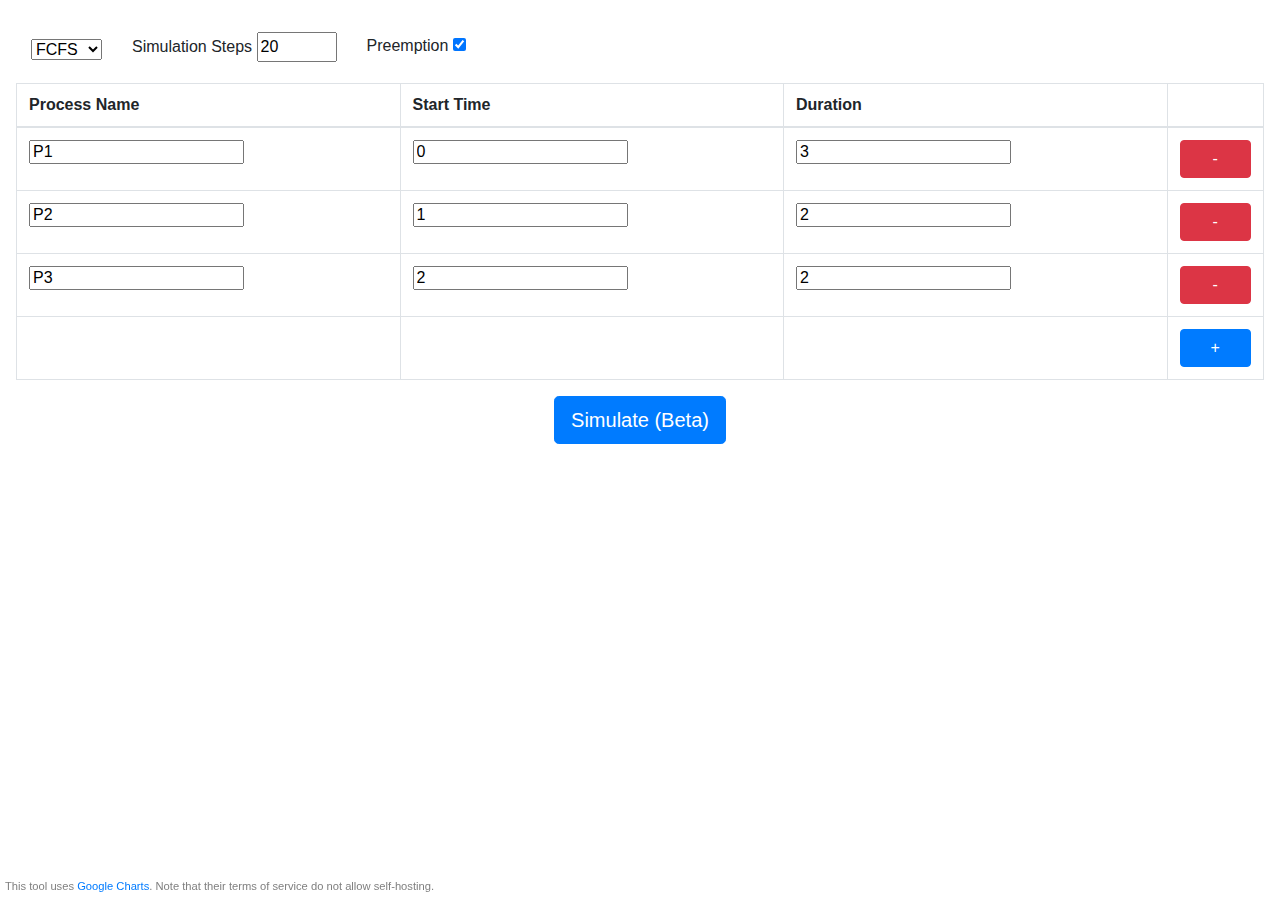
<file: sched-sim/index.html>
<html>
<head>
  <title>Process Scheduling Simulator</title>
  <link rel="stylesheet" href="css/bootstrap.min.css">
  <link rel="stylesheet" href="css/vis.min.css">
  <style>
    body {
      padding: 1em;
    }

    input#maxtime {
      width: 80px;
    }

    .disclaimer {
      position: fixed;
      bottom: 5;
      left: 5;
      font-size: 70%;
      color: grey;
    }
  </style>
</head>

<body>
  <div id="app">
    <p>
      <div class="form-check form-check-inline">
        <div class="col-auto">
          <select v-model="scheduler">
              <option v-for="(_,key) in schedulers">{{key}}</option>
          </select>
        </div>
        <div class="col-auto">
          <label for="maxtime">Simulation Steps</label>
          <input id="maxtime" v-model="maxtime" type="number" min="1">
        </div>
        <div class="col-auto">
          <label for="preemption">Preemption</label>
          <input id="preemption" type="checkbox" v-model="preemption">
        </div>
      </div>
    </p>


    <table class="table table-bordered">
      <thead>
        <tr>
          <th>Process Name</th>
          <th>Start Time</th>
          <th>Duration</th>
          <th v-if="hasPriority">Priority</th>
          <th v-if="hasTickets">Tickets</th>
          <th v-if="hasTickets">Quantum Used</th>
          <th width="0%"></th>
        </tr>
      </thead>

      <tbody>
        <tr v-for="(process, index) in processes">
          <td><input v-model="process.name"></td>
          <td><input v-model.number="process.start" type="number" min="0"></td>
          <td><input v-model.number="process.duration" type="number" min="1"></td>
          <td v-if="hasPriority">
            <input v-model.number="process.priority" type="number" min="1">
          </td>
          <td v-if="hasTickets">
            <input v-model.number="process.tickets" type="number" min="0">
          </td>
          <td v-if="hasTickets">
            <input v-model.number="process.quantum" type="number" min="0" max="1" step="0.1">
          </td>
          <td><button @click="removeProcess(index)" class="btn btn-block btn-danger">-</button></td>
        </tr>
      </tbody>

      <tfoot>
        <tr>
          <td></td>
          <td></td>
          <td></td>
          <td v-if="hasPriority"></td>
          <td v-if="hasTickets"></td>
          <td v-if="hasTickets"></td>
          <td><button @click="addProcess" class="btn btn-block btn-primary">+</button></td>
        </tr>
      </tfoot>
    </table>

    <p style="text-align: center">
      <input class="btn btn-primary btn-lg" type="button" value="Simulate (Beta)" @click="runSimulation">
    </p>

    <div id="timeline"></div>
  </div>

  <div class="disclaimer">
    This tool uses <a href="https://developers.google.com/chart/">Google Charts</a>.
    Note that their terms of service do not allow self-hosting.
  </div>

  <!--
  <script type="text/javascript" src="https://www.gstatic.com/charts/loader.js"></script>
  <script type="text/javascript">
    google.charts.load('current', {'packages':['timeline']});

    function nToDate(number) {
      return new Date(0, 0, 0, 0, 0, number);
    }

    function drawChart(inputData) {
      var container = document.getElementById('timeline');
      var chart = new google.visualization.Timeline(container);
      var dataTable = new google.visualization.DataTable();

      dataTable.addColumn({ type: 'string', id: 'CPU' });
      dataTable.addColumn({ type: 'string', id: 'Process' });
      dataTable.addColumn({ type: 'string', role: 'tooltip' });
      dataTable.addColumn({ type: 'date', id: 'Start' });
      dataTable.addColumn({ type: 'date', id: 'End' });
      dataTable.addRows(inputData);
      chart.draw(dataTable);
    }
  </script>
  -->

  <script src="js/vis.min.js"></script>
  <script>
    function drawChart(items, maxtime) {
      const options = {
        type: 'range',
        stack: false,
        align: 'left',
        showMajorLabels: false,
        timeAxis: {
          scale: 'millisecond',
        },
        min: 0,
        max: parseInt(maxtime),
        start: 3,
        zoomMin: 10,
        zoomMax: 200,
      };

      console.log(maxtime);
      console.log(items);

      const container = document.getElementById('timeline');
      container.innerHTML = '';
      const timeline = new vis.Timeline(container, items, options);
    }
  </script>

  <script src="js/vue.min.js"></script>
  <script src="js/schedulers.js"></script>

  <script>
    'use strict';

    const app = new Vue({
      el: '#app',
      data: {
        scheduler: Object.keys(schedulers)[0],
        schedulers: schedulers,
        maxtime: 20,
        preemption: true,
        processes: [
          { name: 'P1', start: 0, duration: 3, priority: 2, tickets: 5, quantum: 1.0 },
          { name: 'P2', start: 1, duration: 2, priority: 1, tickets: 4, quantum: 0.5 },
          { name: 'P3', start: 2, duration: 2, priority: 3, tickets: 6, quantum: 0.7 },
        ]
      },
      computed: {
        hasPriority() { return this.scheduler == 'HPF'; },
        hasTickets() { return this.scheduler == 'Lottery'; },
      },
      methods: {
        addProcess() {
          this.processes.push({
            name: `P${this.processes.length + 1}`,
            start: 0,
            duration: 3,
            priority: 1,
            tickets: 5,
            quantum: 0.5,
          });
        },

        removeProcess(index) {
          this.processes.splice(index, 1);
        },

        timelineRecord(process, start, time) {
          let tooltip = [
            `Start: ${start}`,
            `End: ${time}`,
            `Left: ${process.timeleft}`
          ];

          if (this.hasPriority) {
            tooltip.push(`Priority: ${process.priority}`);
          }

          if (this.hasTickets) {
            let tickets = Math.floor(process.tickets * process.compensationFactor);
            tooltip.push(`Tickets: ${tickets}`);
          }

          return {
            content: process.name,
            title: tooltip.join(' | '),
            start: start,
            end: time,
          };
        },

        runSimulation() {
          let starttime = 0;

          let process = false;
          let lastProcess = false;

          let scheduler = this.schedulers[this.scheduler];

          let timelineData = [];

          for (let time = -1; time < this.maxtime; time++) {
            // obtain process from scheduler
            if (!process) {
              process = scheduler.takeProcess();
            }

            // mark start
            if (lastProcess != process) {
              if (lastProcess) {
                timelineData.push(this.timelineRecord(lastProcess, starttime, time));
              }

              starttime = time;
            }

            // execute
            if (process) {
              process.timeleft--;
            }

            lastProcess = process;

            // insert newly arrived processes
            for (let i = 0; i < this.processes.length; i++) {
              let p = this.processes[i];
              if (p.start == time + 1) {
                p.timeleft = p.duration;
                scheduler.addProcess(p);
              }
            }

            // handle re-insertion
            if (process) {
              if (this.preemption && process.timeleft > 0) {
                scheduler.addProcess(process);
              }
              if (this.preemption || process.timeleft <= 0) {
                process = false;
              }
            }
          }

          if (lastProcess.timeleft > 0) {
            timelineData.push(this.timelineRecord(lastProcess, starttime, time));
          }

          drawChart(timelineData, this.maxtime);
        }
      }
    });
  </script>
</body>
</html>
</file>
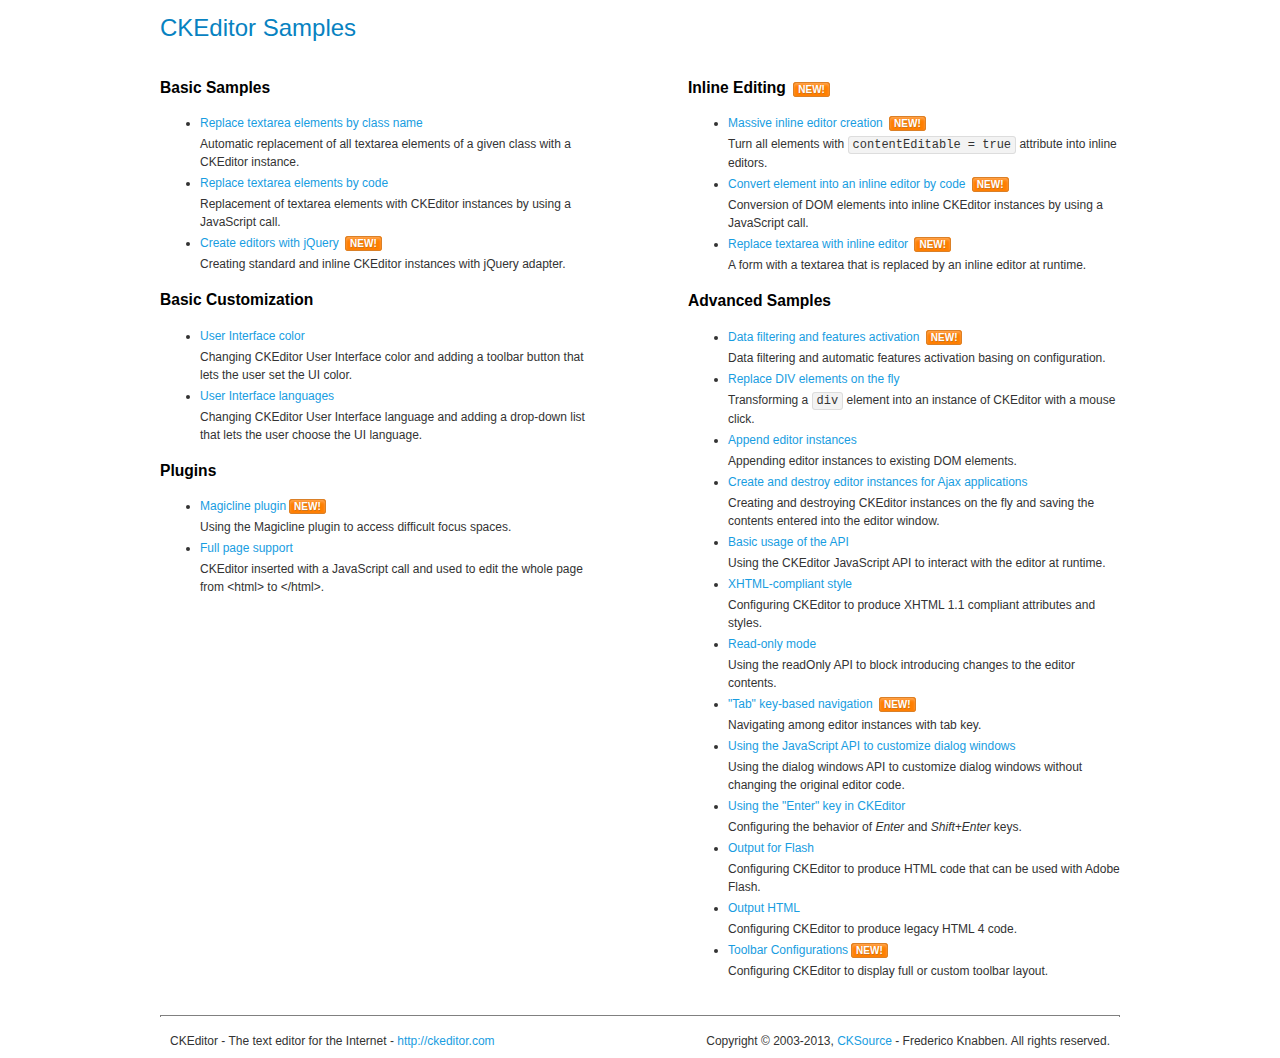
<file: Phoenix-Tpl/web/assets/ckeditor/samples/index.html>
<!DOCTYPE html>
<!--
Copyright (c) 2003-2013, CKSource - Frederico Knabben. All rights reserved.
For licensing, see LICENSE.md or http://ckeditor.com/license
-->
<html>
<head>
	<title>CKEditor Samples</title>
	<meta charset="utf-8">
	<link rel="stylesheet" href="sample.css">
</head>
<body>
	<h1 class="samples">
		CKEditor Samples
	</h1>
	<div class="twoColumns">
		<div class="twoColumnsLeft">
			<h2 class="samples">
				Basic Samples
			</h2>
			<dl class="samples">
				<dt><a class="samples" href="replacebyclass.html">Replace textarea elements by class name</a></dt>
				<dd>Automatic replacement of all textarea elements of a given class with a CKEditor instance.</dd>

				<dt><a class="samples" href="replacebycode.html">Replace textarea elements by code</a></dt>
				<dd>Replacement of textarea elements with CKEditor instances by using a JavaScript call.</dd>

				<dt><a class="samples" href="jquery.html">Create editors with jQuery</a> <span class="new">New!</span></dt>
				<dd>Creating standard and inline CKEditor instances with jQuery adapter.</dd>
			</dl>

			<h2 class="samples">
				Basic Customization
			</h2>
			<dl class="samples">
				<dt><a class="samples" href="uicolor.html">User Interface color</a></dt>
				<dd>Changing CKEditor User Interface color and adding a toolbar button that lets the user set the UI color.</dd>

				<dt><a class="samples" href="uilanguages.html">User Interface languages</a></dt>
				<dd>Changing CKEditor User Interface language and adding a drop-down list that lets the user choose the UI language.</dd>
			</dl>


			<h2 class="samples">Plugins</h2>
<dl class="samples">
<dt><a class="samples" href="plugins/magicline/magicline.html">Magicline plugin</a><span class="new">New!</span></dt>
<dd>Using the Magicline plugin to access difficult focus spaces.</dd>

<dt><a class="samples" href="plugins/wysiwygarea/fullpage.html">Full page support</a></dt>
<dd>CKEditor inserted with a JavaScript call and used to edit the whole page from &lt;html&gt; to &lt;/html&gt;.</dd>
</dl>
		</div>
		<div class="twoColumnsRight">
			<h2 class="samples">
				Inline Editing <span class="new">New!</span>
			</h2>
			<dl class="samples">
				<dt><a class="samples" href="inlineall.html">Massive inline editor creation</a> <span class="new">New!</span></dt>
				<dd>Turn all elements with <code>contentEditable = true</code> attribute into inline editors.</dd>

				<dt><a class="samples" href="inlinebycode.html">Convert element into an inline editor by code</a> <span class="new">New!</span></dt>
				<dd>Conversion of DOM elements into inline CKEditor instances by using a JavaScript call.</dd>

				<dt><a class="samples" href="inlinetextarea.html">Replace textarea with inline editor</a> <span class="new">New!</span></dt>
				<dd>A form with a textarea that is replaced by an inline editor at runtime.</dd>

				
			</dl>

			<h2 class="samples">
				Advanced Samples
			</h2>
			<dl class="samples">
				<dt><a class="samples" href="datafiltering.html">Data filtering and features activation</a> <span class="new">New!</span></dt>
				<dd>Data filtering and automatic features activation basing on configuration.</dd>

				<dt><a class="samples" href="divreplace.html">Replace DIV elements on the fly</a></dt>
				<dd>Transforming a <code>div</code> element into an instance of CKEditor with a mouse click.</dd>

				<dt><a class="samples" href="appendto.html">Append editor instances</a></dt>
				<dd>Appending editor instances to existing DOM elements.</dd>

				<dt><a class="samples" href="ajax.html">Create and destroy editor instances for Ajax applications</a></dt>
				<dd>Creating and destroying CKEditor instances on the fly and saving the contents entered into the editor window.</dd>

				<dt><a class="samples" href="api.html">Basic usage of the API</a></dt>
				<dd>Using the CKEditor JavaScript API to interact with the editor at runtime.</dd>

				<dt><a class="samples" href="xhtmlstyle.html">XHTML-compliant style</a></dt>
				<dd>Configuring CKEditor to produce XHTML 1.1 compliant attributes and styles.</dd>

				<dt><a class="samples" href="readonly.html">Read-only mode</a></dt>
				<dd>Using the readOnly API to block introducing changes to the editor contents.</dd>

				<dt><a class="samples" href="tabindex.html">"Tab" key-based navigation</a> <span class="new">New!</span></dt>
				<dd>Navigating among editor instances with tab key.</dd>


				
<dt><a class="samples" href="plugins/dialog/dialog.html">Using the JavaScript API to customize dialog windows</a></dt>
<dd>Using the dialog windows API to customize dialog windows without changing the original editor code.</dd>

<dt><a class="samples" href="plugins/enterkey/enterkey.html">Using the &quot;Enter&quot; key in CKEditor</a></dt>
<dd>Configuring the behavior of <em>Enter</em> and <em>Shift+Enter</em> keys.</dd>

<dt><a class="samples" href="plugins/htmlwriter/outputforflash.html">Output for Flash</a></dt>
<dd>Configuring CKEditor to produce HTML code that can be used with Adobe Flash.</dd>

<dt><a class="samples" href="plugins/htmlwriter/outputhtml.html">Output HTML</a></dt>
<dd>Configuring CKEditor to produce legacy HTML 4 code.</dd>

<dt><a class="samples" href="plugins/toolbar/toolbar.html">Toolbar Configurations</a><span class="new">New!</span></dt>
<dd>Configuring CKEditor to display full or custom toolbar layout.</dd>

			</dl>
		</div>
	</div>
	<div id="footer">
		<hr>
		<p>
			CKEditor - The text editor for the Internet - <a class="samples" href="http://ckeditor.com/">http://ckeditor.com</a>
		</p>
		<p id="copy">
			Copyright &copy; 2003-2013, <a class="samples" href="http://cksource.com/">CKSource</a> - Frederico Knabben. All rights reserved.
		</p>
	</div>
</body>
</html>
</file>
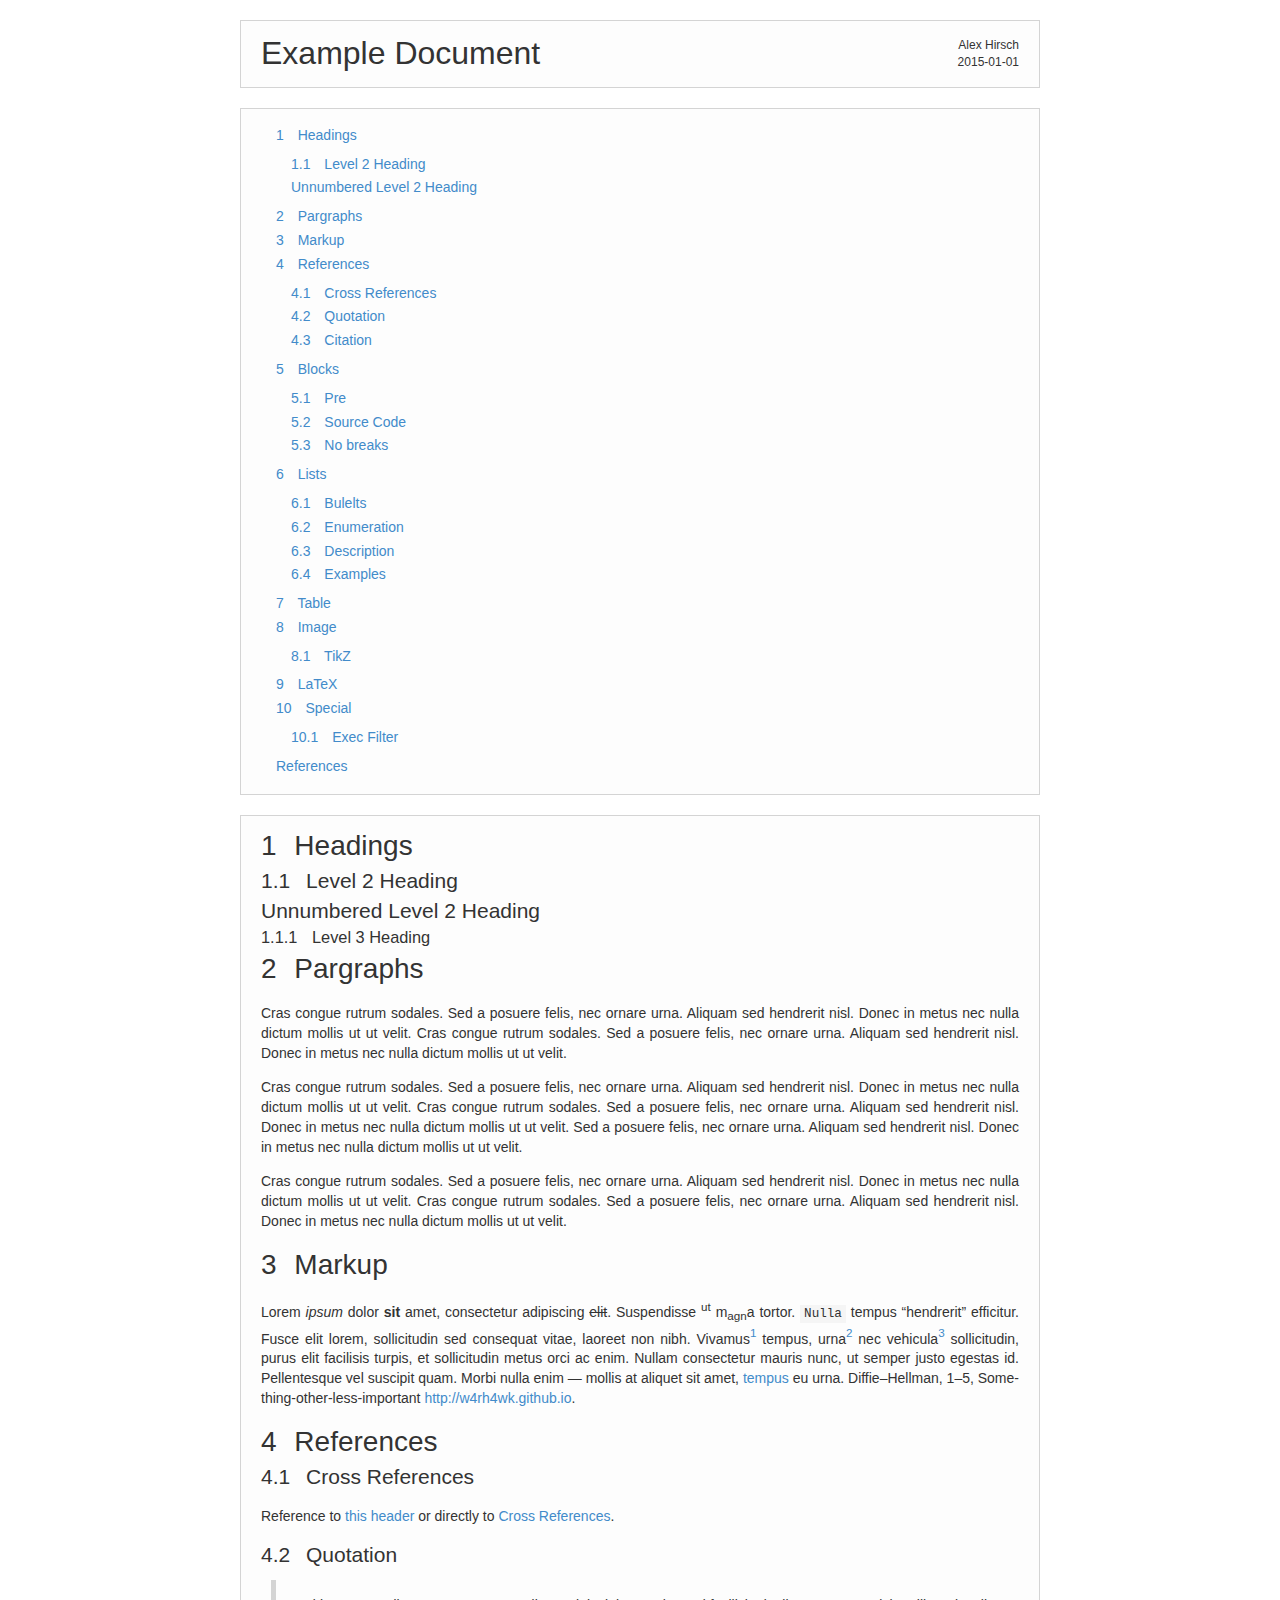
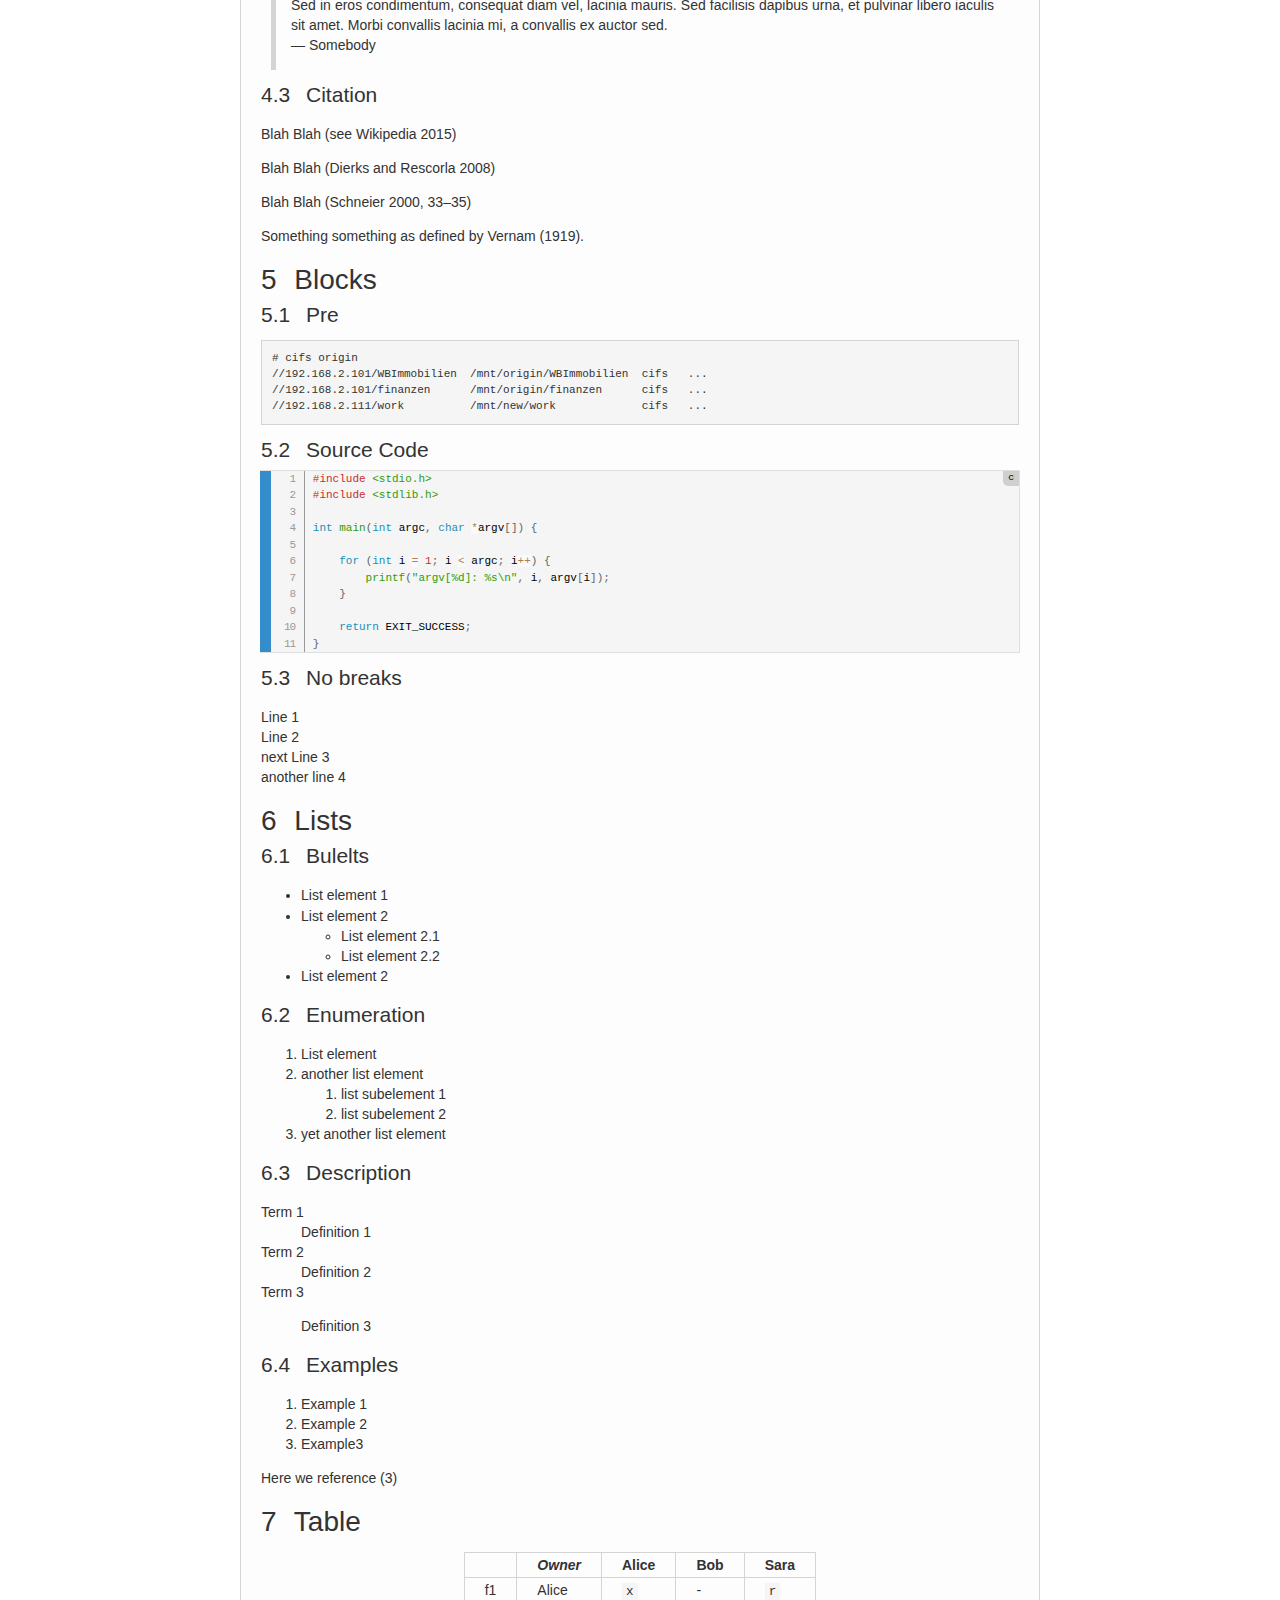
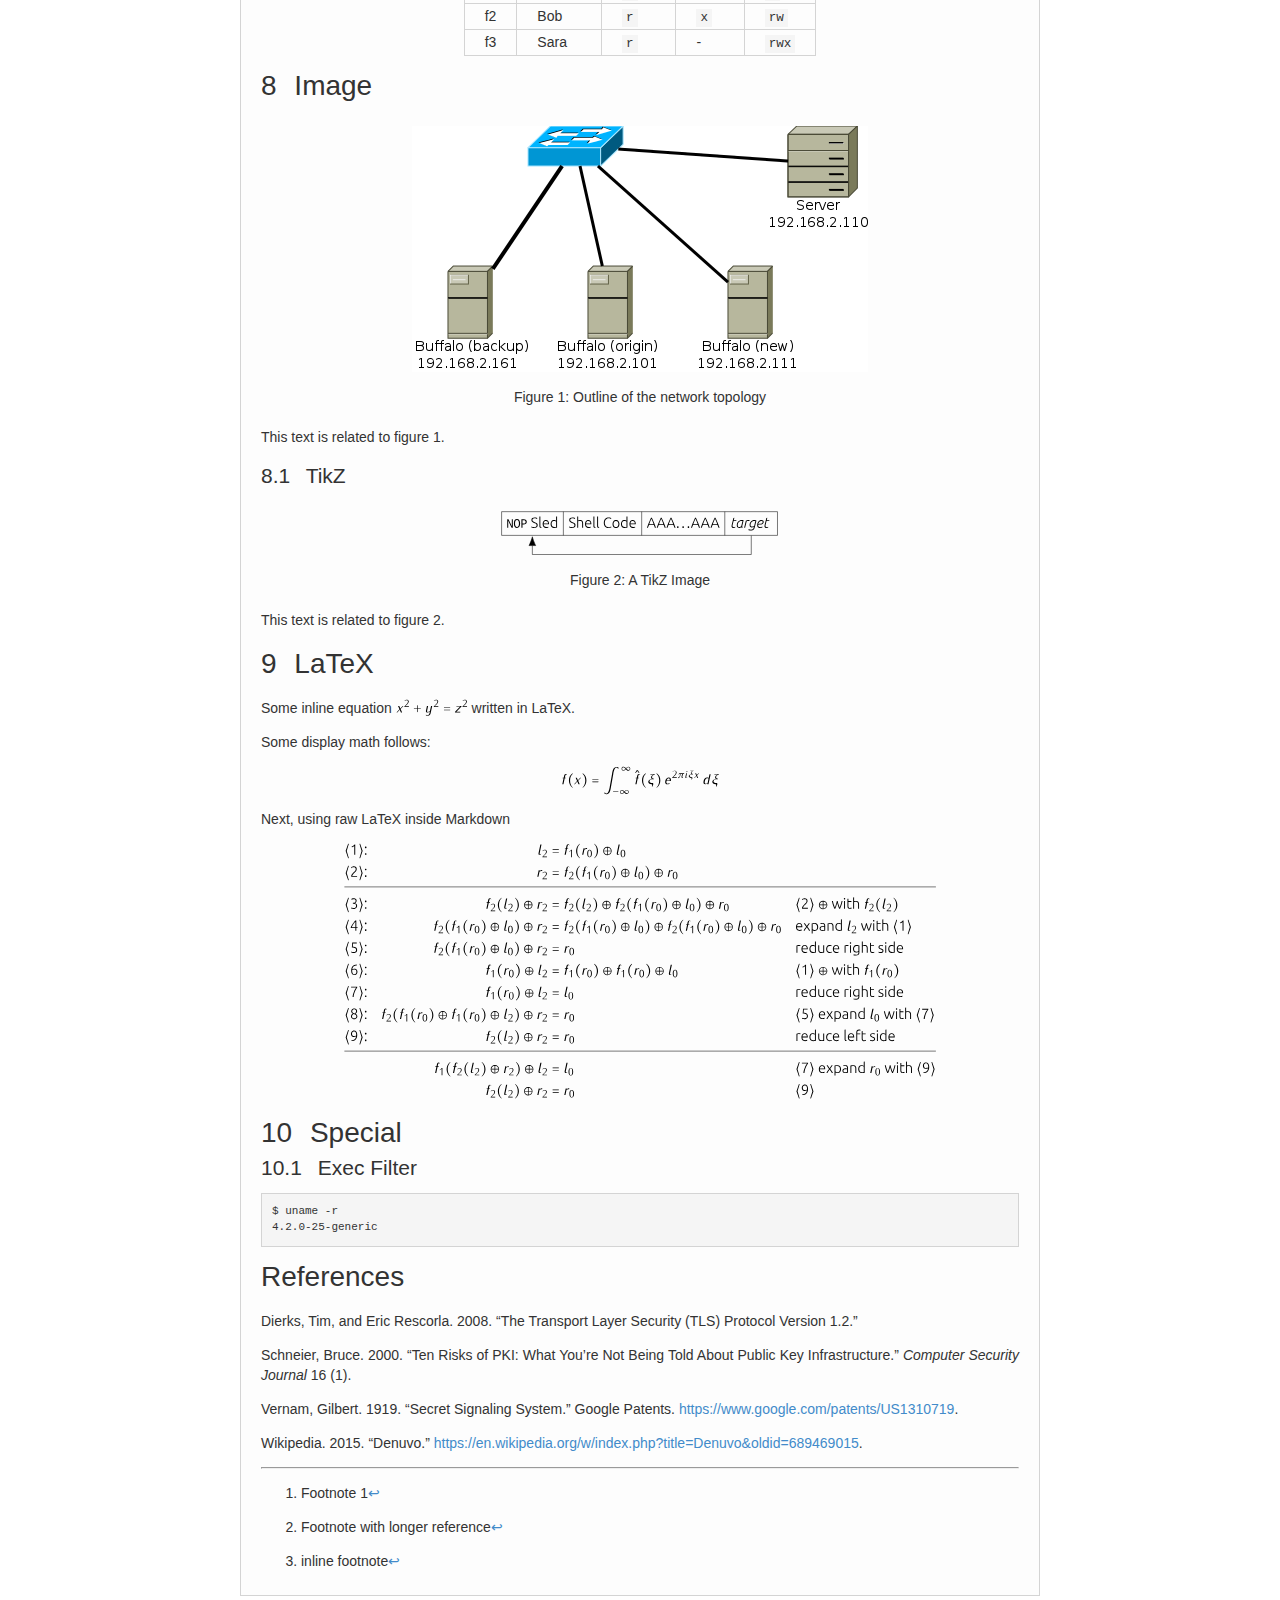
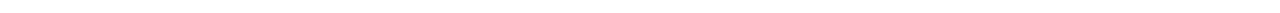
<file: Doc-Tpl/example.html>
<!DOCTYPE html>
<html>
<head>
<meta charset="utf-8">
<meta name="generator" content="pandoc">
<meta name="viewport" content="width=device-width, initial-scale=1.0, user-scalable=yes">
<meta name="author" content="Alex Hirsch">
<meta name="dcterms.date" content="2015-01-01">
<title>Example Document</title>
<link href="data:text/css;charset=utf-8,%0A%0Acode%5Bclass%2A%3D%22language%2D%22%5D%2C%0Apre%5Bclass%2A%3D%22language%2D%22%5D%20%7B%0Acolor%3A%20black%3B%0Afont%2Dfamily%3A%20Consolas%2C%20Monaco%2C%20%27Andale%20Mono%27%2C%20monospace%3B%0Afont%2Dsize%3A%2011px%3B%0Adirection%3A%20ltr%3B%0Atext%2Dalign%3A%20left%3B%0Awhite%2Dspace%3A%20pre%3B%0Aword%2Dspacing%3A%20normal%3B%0Aword%2Dbreak%3A%20normal%3B%0Aline%2Dheight%3A%201%2E5%3B%0A%2Dmoz%2Dtab%2Dsize%3A%204%3B%0A%2Do%2Dtab%2Dsize%3A%204%3B%0Atab%2Dsize%3A%204%3B%0A%2Dwebkit%2Dhyphens%3A%20none%3B%0A%2Dmoz%2Dhyphens%3A%20none%3B%0A%2Dms%2Dhyphens%3A%20none%3B%0Ahyphens%3A%20none%3B%0A%7D%0A%0Apre%5Bclass%2A%3D%22language%2D%22%5D%20%7B%0Aposition%3A%20relative%3B%0Amargin%3A%20%2E5em%200%3B%0A%2Dwebkit%2Dbox%2Dshadow%3A%20%2D1px%200px%200px%200px%20%23358ccb%2C%200px%200px%200px%201px%20%23dfdfdf%3B%0A%2Dmoz%2Dbox%2Dshadow%3A%20%2D1px%200px%200px%200px%20%23358ccb%2C%200px%200px%200px%201px%20%23dfdfdf%3B%0Abox%2Dshadow%3A%20%2D1px%200px%200px%200px%20%23358ccb%2C%200px%200px%200px%201px%20%23dfdfdf%3B%0Aborder%2Dleft%3A%2010px%20solid%20%23358ccb%3B%0Abackground%2Dcolor%3A%20%23fdfdfd%3B%0Abackground%2Dimage%3A%20%2Dwebkit%2Dlinear%2Dgradient%28transparent%2050%25%2C%20rgba%2869%2C%20142%2C%20209%2C%200%2E04%29%2050%25%29%3B%0Abackground%2Dimage%3A%20%2Dmoz%2Dlinear%2Dgradient%28transparent%2050%25%2C%20rgba%2869%2C%20142%2C%20209%2C%200%2E04%29%2050%25%29%3B%0Abackground%2Dimage%3A%20%2Dms%2Dlinear%2Dgradient%28transparent%2050%25%2C%20rgba%2869%2C%20142%2C%20209%2C%200%2E04%29%2050%25%29%3B%0Abackground%2Dimage%3A%20%2Do%2Dlinear%2Dgradient%28transparent%2050%25%2C%20rgba%2869%2C%20142%2C%20209%2C%200%2E04%29%2050%25%29%3B%0Abackground%2Dimage%3A%20linear%2Dgradient%28transparent%2050%25%2C%20rgba%2869%2C%20142%2C%20209%2C%200%2E04%29%2050%25%29%3B%0Abackground%2Dsize%3A%203em%203em%3B%0Abackground%2Dorigin%3A%20content%2Dbox%3B%0Aoverflow%3A%20visible%3B%0Amax%2Dheight%3A%2030em%3B%0A%7D%0Acode%5Bclass%2A%3D%22language%22%5D%20%7B%0Amax%2Dheight%3A%20inherit%3B%0Aheight%3A%20100%25%3B%0Apadding%3A%200%201em%3B%0Adisplay%3A%20block%3B%0Aoverflow%3A%20auto%3B%0A%7D%0A%0A%3Anot%28pre%29%20%3E%20code%5Bclass%2A%3D%22language%2D%22%5D%2C%0Apre%5Bclass%2A%3D%22language%2D%22%5D%20%7B%0Abackground%2Dcolor%3A%20%23fdfdfd%3B%0A%2Dwebkit%2Dbox%2Dsizing%3A%20border%2Dbox%3B%0A%2Dmoz%2Dbox%2Dsizing%3A%20border%2Dbox%3B%0Abox%2Dsizing%3A%20border%2Dbox%3B%0Amargin%2Dbottom%3A%201em%3B%0A%7D%0A%0A%3Anot%28pre%29%20%3E%20code%5Bclass%2A%3D%22language%2D%22%5D%20%7B%0Aposition%3A%20relative%3B%0Apadding%3A%20%2E2em%3B%0A%2Dwebkit%2Dborder%2Dradius%3A%200%2E3em%3B%0A%2Dmoz%2Dborder%2Dradius%3A%200%2E3em%3B%0A%2Dms%2Dborder%2Dradius%3A%200%2E3em%3B%0A%2Do%2Dborder%2Dradius%3A%200%2E3em%3B%0Aborder%2Dradius%3A%200%2E3em%3B%0Acolor%3A%20%23c92c2c%3B%0Aborder%3A%201px%20solid%20rgba%280%2C%200%2C%200%2C%200%2E1%29%3B%0A%7D%0Apre%5Bclass%2A%3D%22language%2D%22%5D%3Abefore%2C%0Apre%5Bclass%2A%3D%22language%2D%22%5D%3Aafter%20%7B%0Acontent%3A%20%27%27%3B%0Az%2Dindex%3A%20%2D2%3B%0Adisplay%3A%20block%3B%0Aposition%3A%20absolute%3B%0Abottom%3A%200%2E75em%3B%0Aleft%3A%200%2E18em%3B%0Awidth%3A%2040%25%3B%0Aheight%3A%2020%25%3B%0A%2Dwebkit%2Dbox%2Dshadow%3A%200px%2013px%208px%20%23979797%3B%0A%2Dmoz%2Dbox%2Dshadow%3A%200px%2013px%208px%20%23979797%3B%0Abox%2Dshadow%3A%200px%2013px%208px%20%23979797%3B%0A%2Dwebkit%2Dtransform%3A%20rotate%28%2D2deg%29%3B%0A%2Dmoz%2Dtransform%3A%20rotate%28%2D2deg%29%3B%0A%2Dms%2Dtransform%3A%20rotate%28%2D2deg%29%3B%0A%2Do%2Dtransform%3A%20rotate%28%2D2deg%29%3B%0Atransform%3A%20rotate%28%2D2deg%29%3B%0A%7D%0A%3Anot%28pre%29%20%3E%20code%5Bclass%2A%3D%22language%2D%22%5D%3Aafter%2C%0Apre%5Bclass%2A%3D%22language%2D%22%5D%3Aafter%20%7B%0Aright%3A%200%2E75em%3B%0Aleft%3A%20auto%3B%0A%2Dwebkit%2Dtransform%3A%20rotate%282deg%29%3B%0A%2Dmoz%2Dtransform%3A%20rotate%282deg%29%3B%0A%2Dms%2Dtransform%3A%20rotate%282deg%29%3B%0A%2Do%2Dtransform%3A%20rotate%282deg%29%3B%0Atransform%3A%20rotate%282deg%29%3B%0A%7D%0A%2Etoken%2Ecomment%2C%0A%2Etoken%2Eblock%2Dcomment%2C%0A%2Etoken%2Eprolog%2C%0A%2Etoken%2Edoctype%2C%0A%2Etoken%2Ecdata%20%7B%0Acolor%3A%20%237D8B99%3B%0A%7D%0A%2Etoken%2Epunctuation%20%7B%0Acolor%3A%20%235F6364%3B%0A%7D%0A%2Etoken%2Eproperty%2C%0A%2Etoken%2Etag%2C%0A%2Etoken%2Eboolean%2C%0A%2Etoken%2Enumber%2C%0A%2Etoken%2Efunction%2Dname%2C%0A%2Etoken%2Econstant%2C%0A%2Etoken%2Esymbol%2C%0A%2Etoken%2Edeleted%20%7B%0Acolor%3A%20%23c92c2c%3B%0A%7D%0A%2Etoken%2Eselector%2C%0A%2Etoken%2Eattr%2Dname%2C%0A%2Etoken%2Estring%2C%0A%2Etoken%2Echar%2C%0A%2Etoken%2Efunction%2C%0A%2Etoken%2Ebuiltin%2C%0A%2Etoken%2Einserted%20%7B%0Acolor%3A%20%232f9c0a%3B%0A%7D%0A%2Etoken%2Eoperator%2C%0A%2Etoken%2Eentity%2C%0A%2Etoken%2Eurl%2C%0A%2Etoken%2Evariable%20%7B%0Acolor%3A%20%23a67f59%3B%0Abackground%3A%20rgba%28255%2C%20255%2C%20255%2C%200%2E5%29%3B%0A%7D%0A%2Etoken%2Eatrule%2C%0A%2Etoken%2Eattr%2Dvalue%2C%0A%2Etoken%2Ekeyword%2C%0A%2Etoken%2Eclass%2Dname%20%7B%0Acolor%3A%20%231990b8%3B%0A%7D%0A%2Etoken%2Eregex%2C%0A%2Etoken%2Eimportant%20%7B%0Acolor%3A%20%23e90%3B%0A%7D%0A%2Elanguage%2Dcss%20%2Etoken%2Estring%2C%0A%2Estyle%20%2Etoken%2Estring%20%7B%0Acolor%3A%20%23a67f59%3B%0Abackground%3A%20rgba%28255%2C%20255%2C%20255%2C%200%2E5%29%3B%0A%7D%0A%2Etoken%2Eimportant%20%7B%0Afont%2Dweight%3A%20normal%3B%0A%7D%0A%2Etoken%2Ebold%20%7B%0Afont%2Dweight%3A%20bold%3B%0A%7D%0A%2Etoken%2Eitalic%20%7B%0Afont%2Dstyle%3A%20italic%3B%0A%7D%0A%2Etoken%2Eentity%20%7B%0Acursor%3A%20help%3B%0A%7D%0A%2Enamespace%20%7B%0Aopacity%3A%20%2E7%3B%0A%7D%0A%40media%20screen%20and%20%28max%2Dwidth%3A%20767px%29%20%7B%0Apre%5Bclass%2A%3D%22language%2D%22%5D%3Abefore%2C%0Apre%5Bclass%2A%3D%22language%2D%22%5D%3Aafter%20%7B%0Abottom%3A%2014px%3B%0A%2Dwebkit%2Dbox%2Dshadow%3A%20none%3B%0A%2Dmoz%2Dbox%2Dshadow%3A%20none%3B%0Abox%2Dshadow%3A%20none%3B%0A%7D%0A%7D%0A%0A%2Etoken%2Etab%3Anot%28%3Aempty%29%3Abefore%2C%0A%2Etoken%2Ecr%3Abefore%2C%0A%2Etoken%2Elf%3Abefore%20%7B%0Acolor%3A%20%23e0d7d1%3B%0A%7D%0A%0Apre%5Bclass%2A%3D%22language%2D%22%5D%2Eline%2Dnumbers%20%7B%0Apadding%2Dleft%3A%200%3B%0A%7D%0Apre%5Bclass%2A%3D%22language%2D%22%5D%2Eline%2Dnumbers%20code%20%7B%0Apadding%2Dleft%3A%203%2E8em%3B%0A%7D%0Apre%5Bclass%2A%3D%22language%2D%22%5D%2Eline%2Dnumbers%20%2Eline%2Dnumbers%2Drows%20%7B%0Aleft%3A%200%3B%0A%7D%0Apre%2Eline%2Dnumbers%20%7B%0Aposition%3A%20relative%3B%0Apadding%2Dleft%3A%203%2E8em%3B%0Acounter%2Dreset%3A%20linenumber%3B%0A%7D%0Apre%2Eline%2Dnumbers%20%3E%20code%20%7B%0Aposition%3A%20relative%3B%0A%7D%0A%2Eline%2Dnumbers%20%2Eline%2Dnumbers%2Drows%20%7B%0Aposition%3A%20absolute%3B%0Apointer%2Devents%3A%20none%3B%0Atop%3A%200%3B%0Afont%2Dsize%3A%20100%25%3B%0Aleft%3A%20%2D3%2E8em%3B%0Awidth%3A%203em%3B%20%0Aletter%2Dspacing%3A%20%2D1px%3B%0Aborder%2Dright%3A%201px%20solid%20%23999%3B%0A%2Dwebkit%2Duser%2Dselect%3A%20none%3B%0A%2Dmoz%2Duser%2Dselect%3A%20none%3B%0A%2Dms%2Duser%2Dselect%3A%20none%3B%0Auser%2Dselect%3A%20none%3B%0A%7D%0A%2Eline%2Dnumbers%2Drows%20%3E%20span%20%7B%0Apointer%2Devents%3A%20none%3B%0Adisplay%3A%20block%3B%0Acounter%2Dincrement%3A%20linenumber%3B%0A%7D%0A%2Eline%2Dnumbers%2Drows%20%3E%20span%3Abefore%20%7B%0Acontent%3A%20counter%28linenumber%29%3B%0Acolor%3A%20%23999%3B%0Adisplay%3A%20block%3B%0Apadding%2Dright%3A%200%2E8em%3B%0Atext%2Dalign%3A%20right%3B%0A%7D%0Apre%5Bclass%2A%3D%27language%2D%27%5D%20%7B%0Aposition%3A%20relative%3B%0A%7D%0Apre%5Bclass%2A%3D%27language%2D%27%5D%20%3E%20code%5Bdata%2Dlanguage%5D%20%7B%0Aoverflow%3A%20auto%3B%0Amax%2Dheight%3A%2028em%3B%0Adisplay%3A%20block%3B%0A%7D%0Apre%5Bclass%2A%3D%27language%2D%27%5D%20%3E%20code%5Bdata%2Dlanguage%5D%3A%3Abefore%20%7B%0Acontent%3A%20attr%28data%2Dlanguage%29%3B%0Acolor%3A%20black%3B%0Abackground%2Dcolor%3A%20%23CFCFCF%3B%0Adisplay%3A%20inline%2Dblock%3B%0Aposition%3A%20absolute%3B%0Atop%3A%200%3B%0Aright%3A%200%3B%0Afont%2Dsize%3A%200%2E9em%3B%0Aborder%2Dradius%3A%200%200%200%205px%3B%0Apadding%3A%200%200%2E5em%3B%0Atext%2Dshadow%3A%20none%3B%0A%7D%0A" rel="stylesheet" />
<link href="data:text/css;charset=utf-8,%40charset%20%22UTF%2D8%22%3B%0A%0Abody%20%7B%0Abackground%3A%20%23fff%3B%0Acolor%3A%20%23333%3B%0Afont%2Dfamily%3A%20%22Helvetica%20Neue%22%2C%20Helvetica%2C%20Arial%2C%20sans%2Dserif%3B%0Afont%2Dsize%3A%2014px%3B%0Aline%2Dheight%3A%201%2E43%3B%0A%7D%0Aa%20%7B%0Acolor%3A%20%23428bca%3B%0Atext%2Ddecoration%3A%20none%3B%0A%7D%0Aa%3Ahover%20%7B%0Acolor%3A%20%232a6496%3B%0Atext%2Ddecoration%3A%20underline%3B%0A%7D%0Ap%20%7B%0Atext%2Dalign%3A%20justify%3B%0A%7D%0Ah1%2C%20h2%2C%20h3%2C%20h4%2C%20h5%2C%20h6%20%7B%0Afont%2Dweight%3A%20300%3B%0Apadding%3A%200px%3B%0Amargin%3A%200px%3B%0A%7D%0Afigure%20%7B%0Atext%2Dalign%3A%20center%3B%0Amargin%3A%2020px%3B%0A%7D%0Afigure%20img%20%7B%0Amargin%2Dbottom%3A%2010px%3B%0A%7D%0Atable%20%7B%0Amargin%3A%2010px%20auto%3B%0Aborder%3A%20solid%20thin%20%23d4d4d4%3B%0Aborder%2Dspacing%3A%200px%3B%0Aborder%2Dcollapse%3A%20collapse%3B%0A%7D%0Atable%20th%2C%0Atable%20td%20%7B%0Aborder%3A%20solid%20thin%20%23d4d4d4%3B%0Apadding%3A%202px%2020px%3B%0A%7D%0Ablockquote%20%7B%0Aborder%2Dleft%3A%205px%20solid%20%23d4d4d4%3B%0Amargin%3A%2010px%3B%0Apadding%3A%201px%2015px%3B%0Apage%2Dbreak%2Dinside%3A%20avoid%3B%0A%7D%0Apre%3Anot%28%5Bclass%2A%3D%22language%2D%22%5D%29%20%7B%0Adisplay%3A%20block%3B%0Afont%2Dsize%3A%2011px%3B%0Amargin%3A%2010px%200px%3B%0Apadding%3A%2010px%3B%0Acolor%3A%20%23333%3B%0Aword%2Dbreak%3A%20break%2Dall%3B%0Aword%2Dwrap%3A%20break%2Dword%3B%0Abackground%3A%20%23f5f5f5%3B%0Aborder%3A%20solid%20thin%20%23d4d4d4%3B%0A%7D%0Apre%3Anot%28%5Bclass%2A%3D%22language%2D%22%5D%29%20code%20%7B%0Acolor%3A%20inherit%3B%0Afont%2Dsize%3A%20inherit%3B%0Amargin%3A%200px%3B%0Apadding%3A%200px%3B%0Awhite%2Dspace%3A%20pre%2Dwrap%3B%0A%7D%0Acode%20%7B%0Apadding%3A%202px%204px%3B%0Afont%2Dfamily%3A%20Consolas%2C%20Monaco%2C%20%27Andale%20Mono%27%2C%20monospace%3B%0Afont%2Dsize%3A%2090%25%3B%0Abackground%3A%20%23f5f5f5%3B%0A%7D%0A%0A%2Eall%20%7B%0Amargin%3A%2020px%20auto%3B%0Awidth%3A%20800px%3B%0A%7D%0A%2Ebox%2C%0Aheader%2C%20nav%2C%20main%20%7B%0Abackground%2Dcolor%3A%20%23fdfdfd%3B%0Aborder%3A%20solid%20thin%20%23d4d4d4%3B%0Amargin%2Dbottom%3A%2020px%3B%0Apadding%3A%2010px%2020px%3B%0A%7D%0Aheader%20table%20%7B%0Awidth%3A%20100%25%3B%0Aborder%3A%20none%3B%0Amargin%3A%200px%3B%0Apadding%3A%200px%3B%0A%7D%0Aheader%20td%20%7B%0Aborder%3A%20none%3B%0Amargin%3A%200px%3B%0Apadding%3A%200px%3B%0A%7D%0Aheader%20%2Emeta%20%7B%0Afont%2Dsize%3A%2012px%3B%0Atext%2Dalign%3A%20right%3B%0A%7D%0Aheader%20ul%2Eauthors%20%7B%0Amargin%3A%200px%3B%0Apadding%3A%200px%3B%0A%7D%0Aheader%20ul%2Eauthors%20li%20%7B%0Adisplay%3A%20inline%3B%0Alist%2Dstyle%3A%20none%3B%0Amargin%2Dleft%3A%2020px%3B%0Apadding%3A%200px%3B%0A%7D%0A%2Etitle%20%7B%0Afont%2Dsize%3A%2032px%3B%0Afont%2Dweight%3A%20300%3B%0A%7D%0A%2Esubtitle%20%7B%0Afont%2Dsize%3A%2020px%3B%0Afont%2Dweight%3A%20300%3B%0A%7D%0Anav%20ul%20%7B%0Amargin%3A%200px%3B%0Apadding%3A%205px%2015px%0A%7D%0Anav%20li%20%7B%0Alist%2Dstyle%3A%20none%3B%0Aline%2Dheight%3A%201%2E7%3B%0A%7D%0A%2Etoc%2Dsection%2Dnumber%2C%0A%2Eheader%2Dsection%2Dnumber%20%7B%0Apadding%2Dright%3A%2010px%3B%0A%7D%0A%0Apre%5Bclass%2A%3D%22language%2D%22%5D%20%7B%0Amax%2Dheight%3A%20none%3B%0A%7D%0Apre%5Bclass%2A%3D%22language%2D%22%5D%20%3E%20code%5Bdata%2Dlanguage%5D%20%7B%0Amax%2Dheight%3A%20none%3B%0A%7D%0A%0Aimg%2Elatex%2DInlineMath%20%7B%0Avertical%2Dalign%3A%20text%2Dbottom%3B%0A%7D%0Aimg%2Elatex%2DDisplayMath%20%7B%0Adisplay%3A%20block%3B%0Amargin%3A%20auto%3B%0A%7D%0A" rel="stylesheet" />
</head>
<body>
<div class="all">
<header>
<table>
<tr>
<td class="title">Example Document</td>
<td class="meta" rowspan="2">
<ul class="authors">
<li>Alex Hirsch</li>
</ul>
<div class="date">2015-01-01</div>
</td>
</tr>
<tr>
<td class="subtitle"></td>
</tr>
</table>
</header>
<nav>
<ul>
<li><a href="#headings"><span class="toc-section-number">1</span> Headings</a><ul>
<li><a href="#level-2-heading"><span class="toc-section-number">1.1</span> Level 2 Heading</a></li>
<li><a href="#unnumbered-level-2-heading">Unnumbered Level 2 Heading</a></li>
</ul></li>
<li><a href="#pargraphs"><span class="toc-section-number">2</span> Pargraphs</a></li>
<li><a href="#markup"><span class="toc-section-number">3</span> Markup</a></li>
<li><a href="#references"><span class="toc-section-number">4</span> References</a><ul>
<li><a href="#cross-references"><span class="toc-section-number">4.1</span> Cross References</a></li>
<li><a href="#quotation"><span class="toc-section-number">4.2</span> Quotation</a></li>
<li><a href="#citation"><span class="toc-section-number">4.3</span> Citation</a></li>
</ul></li>
<li><a href="#blocks"><span class="toc-section-number">5</span> Blocks</a><ul>
<li><a href="#pre"><span class="toc-section-number">5.1</span> Pre</a></li>
<li><a href="#source-code"><span class="toc-section-number">5.2</span> Source Code</a></li>
<li><a href="#no-breaks"><span class="toc-section-number">5.3</span> No breaks</a></li>
</ul></li>
<li><a href="#lists"><span class="toc-section-number">6</span> Lists</a><ul>
<li><a href="#bulelts"><span class="toc-section-number">6.1</span> Bulelts</a></li>
<li><a href="#enumeration"><span class="toc-section-number">6.2</span> Enumeration</a></li>
<li><a href="#description"><span class="toc-section-number">6.3</span> Description</a></li>
<li><a href="#examples"><span class="toc-section-number">6.4</span> Examples</a></li>
</ul></li>
<li><a href="#table"><span class="toc-section-number">7</span> Table</a></li>
<li><a href="#image"><span class="toc-section-number">8</span> Image</a><ul>
<li><a href="#tikz"><span class="toc-section-number">8.1</span> TikZ</a></li>
</ul></li>
<li><a href="#latex"><span class="toc-section-number">9</span> LaTeX</a></li>
<li><a href="#special"><span class="toc-section-number">10</span> Special</a><ul>
<li><a href="#exec-filter"><span class="toc-section-number">10.1</span> Exec Filter</a></li>
</ul></li>
<li><a href="#references-1">References</a></li>
</ul>
</nav>
<main>
<h1 id="headings"><span class="header-section-number">1</span> Headings</h1>
<h2 id="level-2-heading"><span class="header-section-number">1.1</span> Level 2 Heading</h2>
<h2 id="unnumbered-level-2-heading" class="unnumbered">Unnumbered Level 2 Heading</h2>
<h3 id="level-3-heading"><span class="header-section-number">1.1.1</span> Level 3 Heading</h3>
<h1 id="pargraphs"><span class="header-section-number">2</span> Pargraphs</h1>
<p>Cras congue rutrum sodales. Sed a posuere felis, nec ornare urna. Aliquam sed hendrerit nisl. Donec in metus nec nulla dictum mollis ut ut velit. Cras congue rutrum sodales. Sed a posuere felis, nec ornare urna. Aliquam sed hendrerit nisl. Donec in metus nec nulla dictum mollis ut ut velit.</p>
<p>Cras congue rutrum sodales. Sed a posuere felis, nec ornare urna. Aliquam sed hendrerit nisl. Donec in metus nec nulla dictum mollis ut ut velit. Cras congue rutrum sodales. Sed a posuere felis, nec ornare urna. Aliquam sed hendrerit nisl. Donec in metus nec nulla dictum mollis ut ut velit. Sed a posuere felis, nec ornare urna. Aliquam sed hendrerit nisl. Donec in metus nec nulla dictum mollis ut ut velit.</p>
<p>Cras congue rutrum sodales. Sed a posuere felis, nec ornare urna. Aliquam sed hendrerit nisl. Donec in metus nec nulla dictum mollis ut ut velit. Cras congue rutrum sodales. Sed a posuere felis, nec ornare urna. Aliquam sed hendrerit nisl. Donec in metus nec nulla dictum mollis ut ut velit.</p>
<h1 id="markup"><span class="header-section-number">3</span> Markup</h1>
<p>Lorem <em>ipsum</em> dolor <strong>sit</strong> amet, consectetur adipiscing <del>elit</del>. Suspendisse <sup>ut</sup> m<sub>agn</sub>a tortor. <code>Nulla</code> tempus “hendrerit” efficitur. Fusce elit lorem, sollicitudin sed consequat vitae, laoreet non nibh. Vivamus<a href="#fn1" class="footnoteRef" id="fnref1"><sup>1</sup></a> tempus, urna<a href="#fn2" class="footnoteRef" id="fnref2"><sup>2</sup></a> nec vehicula<a href="#fn3" class="footnoteRef" id="fnref3"><sup>3</sup></a> sollicitudin, purus elit facilisis turpis, et sollicitudin metus orci ac enim. Nullam consectetur mauris nunc, ut semper justo egestas id. Pellentesque vel suscipit quam. Morbi nulla enim — mollis at aliquet sit amet, <a href="http://w4rh4wk.github.io">tempus</a> eu urna. Diffie–Hellman, 1–5, Some-thing-other-less-important <a href="http://w4rh4wk.github.io" class="uri">http://w4rh4wk.github.io</a>.</p>
<h1 id="references"><span class="header-section-number">4</span> References</h1>
<h2 id="cross-references"><span class="header-section-number">4.1</span> Cross References</h2>
<p>Reference to <a href="#cross-references">this header</a> or directly to <a href="#cross-references">Cross References</a>.</p>
<h2 id="quotation"><span class="header-section-number">4.2</span> Quotation</h2>
<blockquote>
<p>Sed in eros condimentum, consequat diam vel, lacinia mauris. Sed facilisis dapibus urna, et pulvinar libero iaculis sit amet. Morbi convallis lacinia mi, a convallis ex auctor sed.<br />
— Somebody</p>
</blockquote>
<h2 id="citation"><span class="header-section-number">4.3</span> Citation</h2>
<p>Blah Blah <span class="citation" data-cites="wiki:denuvo">(see Wikipedia 2015)</span></p>
<p>Blah Blah <span class="citation" data-cites="rfc5246">(Dierks and Rescorla 2008)</span></p>
<p>Blah Blah <span class="citation" data-cites="schneier2000">(Schneier 2000, 33–35)</span></p>
<p>Something something as defined by <span class="citation" data-cites="vernam1919">Vernam (1919)</span>.</p>
<h1 id="blocks"><span class="header-section-number">5</span> Blocks</h1>
<h2 id="pre"><span class="header-section-number">5.1</span> Pre</h2>
<pre><code># cifs origin
//192.168.2.101/WBImmobilien  /mnt/origin/WBImmobilien  cifs   ...
//192.168.2.101/finanzen      /mnt/origin/finanzen      cifs   ...
//192.168.2.111/work          /mnt/new/work             cifs   ...</code></pre>
<h2 id="source-code"><span class="header-section-number">5.2</span> Source Code</h2>
<pre class="language-c line-numbers"><code>#include &lt;stdio.h&gt;
#include &lt;stdlib.h&gt;

int main(int argc, char *argv[]) {

    for (int i = 1; i &lt; argc; i++) {
        printf(&quot;argv[%d]: %s\n&quot;, i, argv[i]);
    }

    return EXIT_SUCCESS;
}</code></pre>
<h2 id="no-breaks"><span class="header-section-number">5.3</span> No breaks</h2>
<p>Line 1<br />
Line 2<br />
next Line 3<br />
another line 4</p>
<h1 id="lists"><span class="header-section-number">6</span> Lists</h1>
<h2 id="bulelts"><span class="header-section-number">6.1</span> Bulelts</h2>
<ul>
<li>List element 1</li>
<li>List element 2
<ul>
<li>List element 2.1</li>
<li>List element 2.2</li>
</ul></li>
<li>List element 2</li>
</ul>
<h2 id="enumeration"><span class="header-section-number">6.2</span> Enumeration</h2>
<ol type="1">
<li>List element</li>
<li>another list element
<ol type="1">
<li>list subelement 1</li>
<li>list subelement 2</li>
</ol></li>
<li>yet another list element</li>
</ol>
<h2 id="description"><span class="header-section-number">6.3</span> Description</h2>
<dl>
<dt>Term 1</dt>
<dd>Definition 1
</dd>
<dt>Term 2</dt>
<dd>Definition 2
</dd>
<dt>Term 3</dt>
<dd><p>Definition 3</p>
</dd>
</dl>
<h2 id="examples"><span class="header-section-number">6.4</span> Examples</h2>
<ol type="1">
<li>Example 1</li>
<li>Example 2</li>
<li>Example3</li>
</ol>
<p>Here we reference (3)</p>
<h1 id="table"><span class="header-section-number">7</span> Table</h1>
<table>
<thead>
<tr class="header">
<th style="text-align: left;"></th>
<th style="text-align: left;"><em>Owner</em></th>
<th style="text-align: left;">Alice</th>
<th style="text-align: left;">Bob</th>
<th style="text-align: left;">Sara</th>
</tr>
</thead>
<tbody>
<tr class="odd">
<td style="text-align: left;">f1</td>
<td style="text-align: left;">Alice</td>
<td style="text-align: left;"><code>x</code></td>
<td style="text-align: left;">-</td>
<td style="text-align: left;"><code>r</code></td>
</tr>
<tr class="even">
<td style="text-align: left;">f2</td>
<td style="text-align: left;">Bob</td>
<td style="text-align: left;"><code>r</code></td>
<td style="text-align: left;"><code>x</code></td>
<td style="text-align: left;"><code>rw</code></td>
</tr>
<tr class="odd">
<td style="text-align: left;">f3</td>
<td style="text-align: left;">Sara</td>
<td style="text-align: left;"><code>r</code></td>
<td style="text-align: left;">-</td>
<td style="text-align: left;"><code>rwx</code></td>
</tr>
</tbody>
</table>
<h1 id="image"><span class="header-section-number">8</span> Image</h1>
<figure>
<img src="[data-uri]" alt="Figure 1: Outline of the network topology" /><figcaption>Figure 1: Outline of the network topology</figcaption>
</figure>
<p>This text is related to figure 1.</p>
<h2 id="tikz"><span class="header-section-number">8.1</span> TikZ</h2>
<figure>
<img src="[data-uri]" alt="Figure 2: A TikZ Image" /><figcaption>Figure 2: A TikZ Image</figcaption>
</figure>
<p>This text is related to figure 2.</p>
<h1 id="latex"><span class="header-section-number">9</span> LaTeX</h1>
<p>Some inline equation <img src="[data-uri]" class="latex-InlineMath" /> written in LaTeX.</p>
<p>Some display math follows:</p>
<p><img src="[data-uri]" class="latex-DisplayMath" /></p>
<p>Next, using raw LaTeX inside Markdown</p>
<p><img src="[data-uri]" class="latex-DisplayMath" /></p>
<h1 id="special"><span class="header-section-number">10</span> Special</h1>
<h2 id="exec-filter"><span class="header-section-number">10.1</span> Exec Filter</h2>
<pre class="do-exec"><code>$ uname -r
4.2.0-25-generic
</code></pre>
<h1 id="references-1" class="unnumbered">References</h1>
<div id="refs" class="references">
<div id="ref-rfc5246">
<p>Dierks, Tim, and Eric Rescorla. 2008. “The Transport Layer Security (TLS) Protocol Version 1.2.”</p>
</div>
<div id="ref-schneier2000">
<p>Schneier, Bruce. 2000. “Ten Risks of PKI: What You’re Not Being Told About Public Key Infrastructure.” <em>Computer Security Journal</em> 16 (1).</p>
</div>
<div id="ref-vernam1919">
<p>Vernam, Gilbert. 1919. “Secret Signaling System.” Google Patents. <a href="https://www.google.com/patents/US1310719" class="uri">https://www.google.com/patents/US1310719</a>.</p>
</div>
<div id="ref-wiki:denuvo">
<p>Wikipedia. 2015. “Denuvo.” <a href="https://en.wikipedia.org/w/index.php?title=Denuvo&amp;oldid=689469015" class="uri">https://en.wikipedia.org/w/index.php?title=Denuvo&amp;oldid=689469015</a>.</p>
</div>
</div>
<section class="footnotes">
<hr />
<ol>
<li id="fn1"><p>Footnote 1<a href="#fnref1">↩</a></p></li>
<li id="fn2"><p>Footnote with longer reference<a href="#fnref2">↩</a></p></li>
<li id="fn3"><p>inline footnote<a href="#fnref3">↩</a></p></li>
</ol>
</section>
</main>
</div>
<script src="[data-uri]" type="text/javascript"></script>
</body>
</html>
</file>
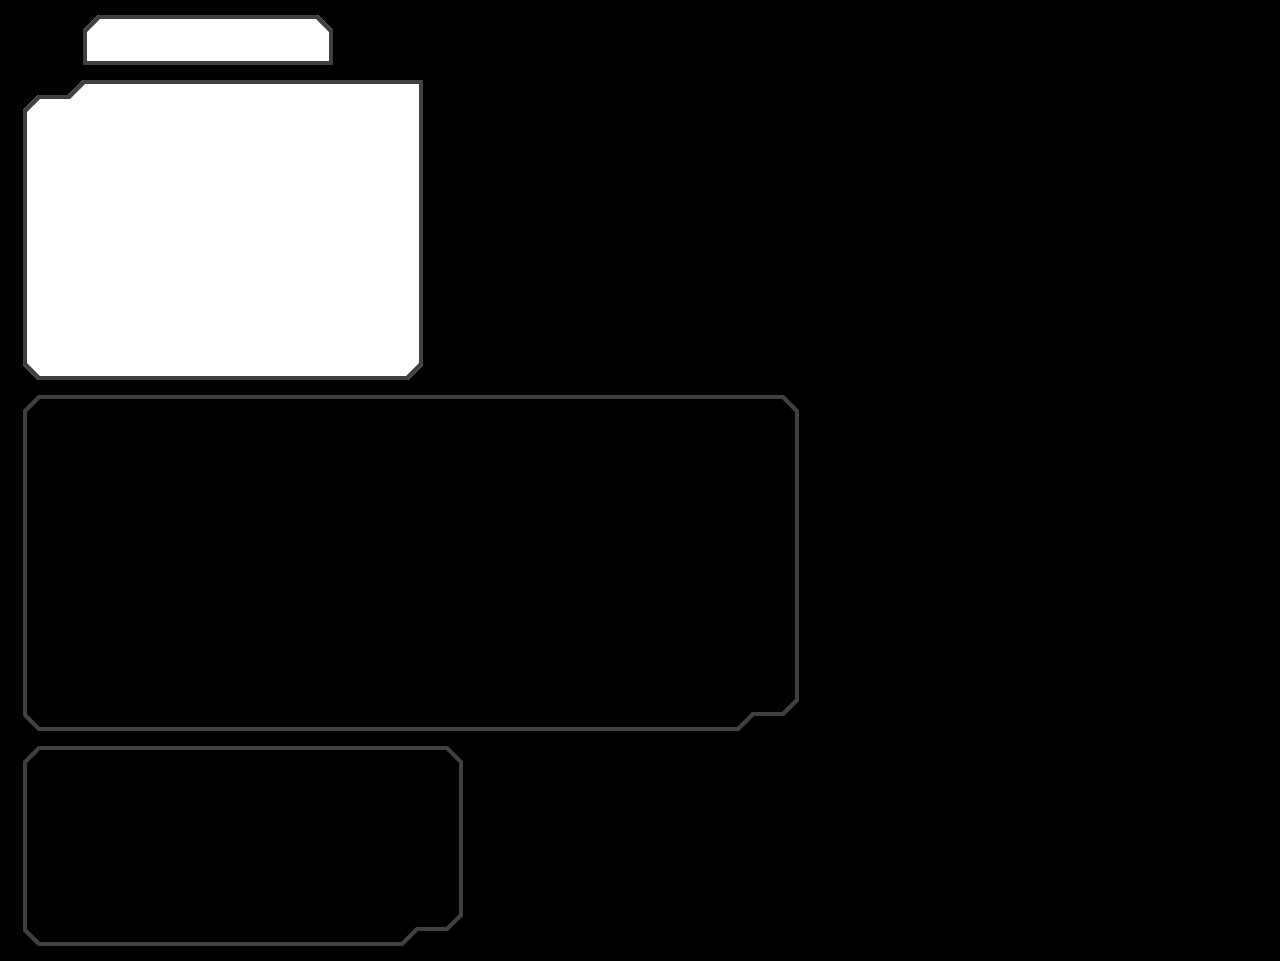
<file: twitch-overlays/masks.html>
<!DOCTYPE html>
<html>
<head>
<link rel="stylesheet" href="augmented-ui-2.0.0/augmented-ui.min.css">
<style>
body {
    background: black;
}

div {
    color: #404040;
    background: white;
    margin: 15px;
}

.spotify {
    width: 250px;
    height: 50px;
    margin-left: 75px;
}

.camera {
    width: 400px;
    height: 300px;
}

.text {
    background: black;
    width: 776px;
    height: 336px;
}

.text-small {
    background: black;
    width: 440px;
    height: 200px;
}
</style>
</head>

<body>
<div class="spotify" data-augmented-ui="tl-clip tr-clip border"></div>
<div class="camera" data-augmented-ui="tl-2-clip-x bl-clip br-clip border"></div>
<div class="text" data-augmented-ui="tl-clip tr-clip bl-clip br-2-clip-x border"></div>
<div class="text-small" data-augmented-ui="tl-clip tr-clip bl-clip br-2-clip-x border"></div>
</body>
</html>
</file>
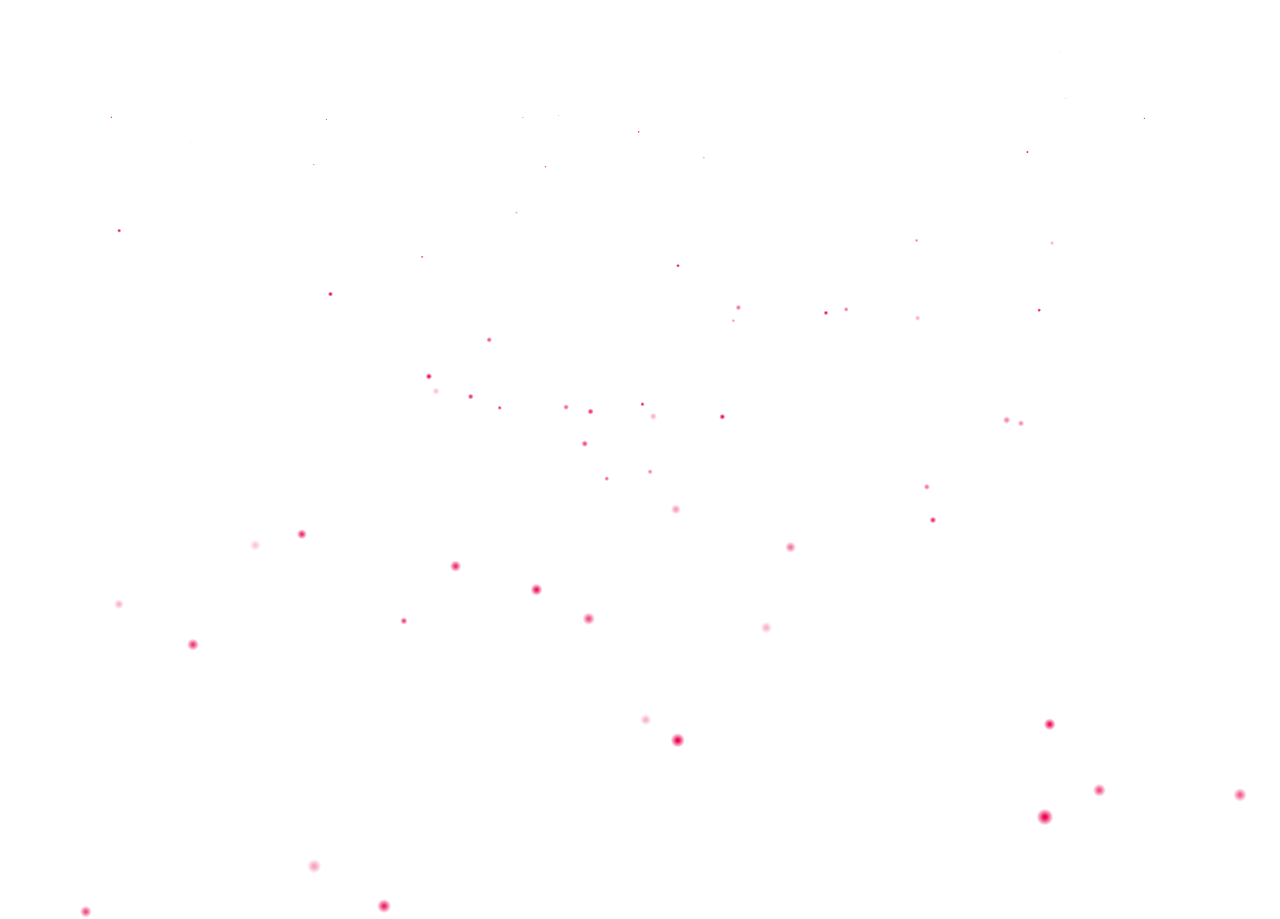
<file: twitch-overlays/background/index2.html>
<!DOCTYPE html>
<html>

<head>
    <style>
        body {
            overflow: hidden;
        }

        .particle {
            width: 24px;
            height: 24px;
            position: absolute;

            border-radius: 50%;
            mix-blend-mode: screen;
            background-image: radial-gradient(#EB0755,
                    #EB0755 10%,
                    rgba(0, 0, 0, 0) 56%);
        }
    </style>
</head>

<body>
    <script>
        function sin01(v) {
            return Math.abs(Math.sin(v * Math.PI));
        }

        function lerp(v0, v1, t) {
            return v0 * (1 - t) + v1 * t
        }

        class Particle {
            constructor() {
                this.e = document.createElement('div');
                this.e.setAttribute('class', 'particle');
                document.body.appendChild(this.e);

                this.reset();
                this.y = Math.random();
            }

            reset() {
                this.xStart = Math.random();
                this.xEnd = Math.random();

                this.y = 0;
                this.dy = (Math.random() + 1) / 200;

                this.size = Math.random();
                this.sizeSpeed = Math.random() / 10;

                this.opacity = Math.random();
                this.opacitySpeed = Math.random() / 10;
            }

            update(deltaTime) {
                if (this.y > 1) {
                    this.reset();
                }

                this.y += this.dy * deltaTime;
                let x = lerp(this.xStart, this.xEnd, this.y);

                this.e.style.transform = `translate(${x * 100}vw, ${(1 - this.y) * 100}vh)`;

                this.size += this.sizeSpeed * deltaTime;
                let size = lerp(0.5, 1.0, sin01(this.size)) * (1 - this.y);
                this.e.style.transform += ` scale(${size}, ${size})`;


                this.opacity += this.opacitySpeed * deltaTime;
                this.e.style.opacity = lerp(0.2, 1.0, sin01(this.opacity));
            }
        }

        const frameRate = 60;

        let particles = [];
        for (let i = 0; i < 64; i++) {
            particles.push(new Particle());

        }

        function update() {
            let deltaTime = 1 / frameRate;
            particles.forEach(particle => particle.update(deltaTime));
        }

        setInterval(update, 1000 / frameRate);
    </script>
</body>

</html>
</file>
<file: Phoenix-Tpl/web/assets/ckeditor/samples/sample.css>
/*
Copyright (c) 2003-2013, CKSource - Frederico Knabben. All rights reserved.
For licensing, see LICENSE.md or http://ckeditor.com/license
*/

html, body, h1, h2, h3, h4, h5, h6, div, span, blockquote, p, address, form, fieldset, img, ul, ol, dl, dt, dd, li, hr, table, td, th, strong, em, sup, sub, dfn, ins, del, q, cite, var, samp, code, kbd, tt, pre
{
	line-height: 1.5em;
}

body
{
	padding: 10px 30px;
}

input, textarea, select, option, optgroup, button, td, th
{
	font-size: 100%;
}

pre, code, kbd, samp, tt
{
	font-family: monospace,monospace;
	font-size: 1em;
}

body {
    width: 960px;
    margin: 0 auto;
}

code
{
	background: #f3f3f3;
	border: 1px solid #ddd;
	padding: 1px 4px;

	-moz-border-radius: 3px;
	-webkit-border-radius: 3px;
	border-radius: 3px;
}

abbr
{
	border-bottom: 1px dotted #555;
	cursor: pointer;
}

.new
{
	background: #FF7E00;
	border: 1px solid #DA8028;
	color: #fff;
	font-size: 10px;
	font-weight: bold;
	padding: 1px 4px;
	text-shadow: 0 1px 0 #C97626;
	text-transform: uppercase;
	margin: 0 0 0 3px;

	-moz-border-radius: 3px;
	-webkit-border-radius: 3px;
	border-radius: 3px;

	-moz-box-shadow: 0 2px 3px 0 #FFA54E inset;
	-webkit-box-shadow: 0 2px 3px 0 #FFA54E inset;
	box-shadow: 0 2px 3px 0 #FFA54E inset;
}

h1.samples
{
	color: #0782C1;
	font-size: 200%;
	font-weight: normal;
	margin: 0;
	padding: 0;
}

h1.samples a
{
	color: #0782C1;
	text-decoration: none;
	border-bottom: 1px dotted #0782C1;
}

.samples a:hover
{
	border-bottom: 1px dotted #0782C1;
}

h2.samples
{
	color: #000000;
	font-size: 130%;
	margin: 15px 0 0 0;
	padding: 0;
}

p, blockquote, address, form, pre, dl, h1.samples, h2.samples
{
	margin-bottom: 15px;
}

ul.samples
{
	margin-bottom: 15px;
}

.clear
{
	clear: both;
}

fieldset
{
	margin: 0;
	padding: 10px;
}

body, input, textarea
{
	color: #333333;
	font-family: Arial, Helvetica, sans-serif;
}

body
{
	font-size: 75%;
}

a.samples
{
	color: #189DE1;
	text-decoration: none;
}

form
{
	margin: 0;
	padding: 0;
}

pre.samples
{
	background-color: #F7F7F7;
	border: 1px solid #D7D7D7;
	overflow: auto;
	padding: 0.25em;
	white-space: pre-wrap; /* CSS 2.1 */
	word-wrap: break-word; /* IE7 */
	-moz-tab-size: 4;
	-o-tab-size: 4;
	-webkit-tab-size: 4;
	tab-size: 4;
}

#footer
{
	clear: both;
	padding-top: 10px;
}

#footer hr
{
	margin: 10px 0 15px 0;
	height: 1px;
	border: solid 1px gray;
	border-bottom: none;
}

#footer p
{
	margin: 0 10px 10px 10px;
	float: left;
}

#footer #copy
{
	float: right;
}

#outputSample
{
	width: 100%;
	table-layout: fixed;
}

#outputSample thead th
{
	color: #dddddd;
	background-color: #999999;
	padding: 4px;
	white-space: nowrap;
}

#outputSample tbody th
{
	vertical-align: top;
	text-align: left;
}

#outputSample pre
{
	margin: 0;
	padding: 0;
}

.description
{
	border: 1px dotted #B7B7B7;
	margin-bottom: 10px;
	padding: 10px 10px 0;
	overflow: hidden;
}

label
{
	display: block;
	margin-bottom: 6px;
}

/**
 *	CKEditor editables are automatically set with the "cke_editable" class
 *	plus cke_editable_(inline|themed) depending on the editor type.
 */

/* Style a bit the inline editables. */
.cke_editable.cke_editable_inline
{
	cursor: pointer;
}

/* Once an editable element gets focused, the "cke_focus" class is
   added to it, so we can style it differently. */
.cke_editable.cke_editable_inline.cke_focus
{
	box-shadow: inset 0px 0px 20px 3px #ddd, inset 0 0 1px #000;
	outline: none;
	background: #eee;
	cursor: text;
}

/* Avoid pre-formatted overflows inline editable. */
.cke_editable_inline pre
{
	white-space: pre-wrap;
	word-wrap: break-word;
}

/**
 *	Samples index styles.
 */

.twoColumns,
.twoColumnsLeft,
.twoColumnsRight
{
	overflow: hidden;
}

.twoColumnsLeft,
.twoColumnsRight
{
	width: 45%;
}

.twoColumnsLeft
{
	float: left;
}

.twoColumnsRight
{
	float: right;
}

dl.samples
{
	padding: 0 0 0 40px;
}
dl.samples > dt
{
	display: list-item;
	list-style-type: disc;
	list-style-position: outside;
	margin: 0 0 3px;
}
dl.samples > dd
{
	margin: 0 0 3px;
}
.warning
{
    color: #ff0000;
	background-color: #FFCCBA;
    border: 2px dotted #ff0000;
	padding: 15px 10px;
	margin: 10px 0;
}

/* Used on inline samples */

blockquote
{
	font-style: italic;
	font-family: Georgia, Times, "Times New Roman", serif;
	padding: 2px 0;
	border-style: solid;
	border-color: #ccc;
	border-width: 0;
}

.cke_contents_ltr blockquote
{
	padding-left: 20px;
	padding-right: 8px;
	border-left-width: 5px;
}

.cke_contents_rtl blockquote
{
	padding-left: 8px;
	padding-right: 20px;
	border-right-width: 5px;
}

img.right {
    border: 1px solid #ccc;
    float: right;
    margin-left: 15px;
    padding: 5px;
}

img.left {
    border: 1px solid #ccc;
    float: left;
    margin-right: 15px;
    padding: 5px;
}
</file>
<file: sched-sim/css/vis.min.css>
.vis .overlay{position:absolute;top:0;left:0;width:100%;height:100%;z-index:10}.vis-active{box-shadow:0 0 10px #86d5f8}.vis [class*=span]{min-height:0;width:auto}div.vis-configuration{position:relative;display:block;float:left;font-size:12px}div.vis-configuration-wrapper{display:block;width:700px}div.vis-configuration-wrapper::after{clear:both;content:"";display:block}div.vis-configuration.vis-config-option-container{display:block;width:495px;background-color:#fff;border:2px solid #f7f8fa;border-radius:4px;margin-top:20px;left:10px;padding-left:5px}div.vis-configuration.vis-config-button{display:block;width:495px;height:25px;vertical-align:middle;line-height:25px;background-color:#f7f8fa;border:2px solid #ceced0;border-radius:4px;margin-top:20px;left:10px;padding-left:5px;cursor:pointer;margin-bottom:30px}div.vis-configuration.vis-config-button.hover{background-color:#4588e6;border:2px solid #214373;color:#fff}div.vis-configuration.vis-config-item{display:block;float:left;width:495px;height:25px;vertical-align:middle;line-height:25px}div.vis-configuration.vis-config-item.vis-config-s2{left:10px;background-color:#f7f8fa;padding-left:5px;border-radius:3px}div.vis-configuration.vis-config-item.vis-config-s3{left:20px;background-color:#e4e9f0;padding-left:5px;border-radius:3px}div.vis-configuration.vis-config-item.vis-config-s4{left:30px;background-color:#cfd8e6;padding-left:5px;border-radius:3px}div.vis-configuration.vis-config-header{font-size:18px;font-weight:700}div.vis-configuration.vis-config-label{width:120px;height:25px;line-height:25px}div.vis-configuration.vis-config-label.vis-config-s3{width:110px}div.vis-configuration.vis-config-label.vis-config-s4{width:100px}div.vis-configuration.vis-config-colorBlock{top:1px;width:30px;height:19px;border:1px solid #444;border-radius:2px;padding:0;margin:0;cursor:pointer}input.vis-configuration.vis-config-checkbox{left:-5px}input.vis-configuration.vis-config-rangeinput{position:relative;top:-5px;width:60px;padding:1px;margin:0;pointer-events:none}input.vis-configuration.vis-config-range{-webkit-appearance:none;border:0 solid #fff;background-color:rgba(0,0,0,0);width:300px;height:20px}input.vis-configuration.vis-config-range::-webkit-slider-runnable-track{width:300px;height:5px;background:#dedede;background:-moz-linear-gradient(top,#dedede 0,#c8c8c8 99%);background:-webkit-gradient(linear,left top,left bottom,color-stop(0,#dedede),color-stop(99%,#c8c8c8));background:-webkit-linear-gradient(top,#dedede 0,#c8c8c8 99%);background:-o-linear-gradient(top,#dedede 0,#c8c8c8 99%);background:-ms-linear-gradient(top,#dedede 0,#c8c8c8 99%);background:linear-gradient(to bottom,#dedede 0,#c8c8c8 99%);border:1px solid #999;box-shadow:#aaa 0 0 3px 0;border-radius:3px}input.vis-configuration.vis-config-range::-webkit-slider-thumb{-webkit-appearance:none;border:1px solid #14334b;height:17px;width:17px;border-radius:50%;background:#3876c2;background:-moz-linear-gradient(top,#3876c2 0,#385380 100%);background:-webkit-gradient(linear,left top,left bottom,color-stop(0,#3876c2),color-stop(100%,#385380));background:-webkit-linear-gradient(top,#3876c2 0,#385380 100%);background:-o-linear-gradient(top,#3876c2 0,#385380 100%);background:-ms-linear-gradient(top,#3876c2 0,#385380 100%);background:linear-gradient(to bottom,#3876c2 0,#385380 100%);box-shadow:#111927 0 0 1px 0;margin-top:-7px}input.vis-configuration.vis-config-range:focus{outline:0}input.vis-configuration.vis-config-range:focus::-webkit-slider-runnable-track{background:#9d9d9d;background:-moz-linear-gradient(top,#9d9d9d 0,#c8c8c8 99%);background:-webkit-gradient(linear,left top,left bottom,color-stop(0,#9d9d9d),color-stop(99%,#c8c8c8));background:-webkit-linear-gradient(top,#9d9d9d 0,#c8c8c8 99%);background:-o-linear-gradient(top,#9d9d9d 0,#c8c8c8 99%);background:-ms-linear-gradient(top,#9d9d9d 0,#c8c8c8 99%);background:linear-gradient(to bottom,#9d9d9d 0,#c8c8c8 99%)}input.vis-configuration.vis-config-range::-moz-range-track{width:300px;height:10px;background:#dedede;background:-moz-linear-gradient(top,#dedede 0,#c8c8c8 99%);background:-webkit-gradient(linear,left top,left bottom,color-stop(0,#dedede),color-stop(99%,#c8c8c8));background:-webkit-linear-gradient(top,#dedede 0,#c8c8c8 99%);background:-o-linear-gradient(top,#dedede 0,#c8c8c8 99%);background:-ms-linear-gradient(top,#dedede 0,#c8c8c8 99%);background:linear-gradient(to bottom,#dedede 0,#c8c8c8 99%);border:1px solid #999;box-shadow:#aaa 0 0 3px 0;border-radius:3px}input.vis-configuration.vis-config-range::-moz-range-thumb{border:none;height:16px;width:16px;border-radius:50%;background:#385380}input.vis-configuration.vis-config-range:-moz-focusring{outline:1px solid #fff;outline-offset:-1px}input.vis-configuration.vis-config-range::-ms-track{width:300px;height:5px;background:0 0;border-color:transparent;border-width:6px 0;color:transparent}input.vis-configuration.vis-config-range::-ms-fill-lower{background:#777;border-radius:10px}input.vis-configuration.vis-config-range::-ms-fill-upper{background:#ddd;border-radius:10px}input.vis-configuration.vis-config-range::-ms-thumb{border:none;height:16px;width:16px;border-radius:50%;background:#385380}input.vis-configuration.vis-config-range:focus::-ms-fill-lower{background:#888}input.vis-configuration.vis-config-range:focus::-ms-fill-upper{background:#ccc}.vis-configuration-popup{position:absolute;background:rgba(57,76,89,.85);border:2px solid #f2faff;line-height:30px;height:30px;width:150px;text-align:center;color:#fff;font-size:14px;border-radius:4px;-webkit-transition:opacity .3s ease-in-out;-moz-transition:opacity .3s ease-in-out;transition:opacity .3s ease-in-out}.vis-configuration-popup:after,.vis-configuration-popup:before{left:100%;top:50%;border:solid transparent;content:" ";height:0;width:0;position:absolute;pointer-events:none}.vis-configuration-popup:after{border-color:rgba(136,183,213,0);border-left-color:rgba(57,76,89,.85);border-width:8px;margin-top:-8px}.vis-configuration-popup:before{border-color:rgba(194,225,245,0);border-left-color:#f2faff;border-width:12px;margin-top:-12px}div.vis-tooltip{position:absolute;visibility:hidden;padding:5px;white-space:nowrap;font-family:verdana;font-size:14px;color:#000;background-color:#f5f4ed;-moz-border-radius:3px;-webkit-border-radius:3px;border-radius:3px;border:1px solid #808074;box-shadow:3px 3px 10px rgba(0,0,0,.2);pointer-events:none;z-index:5}div.vis-color-picker{position:absolute;top:0;left:30px;margin-top:-140px;margin-left:30px;width:310px;height:444px;z-index:1;padding:10px;border-radius:15px;background-color:#fff;display:none;box-shadow:rgba(0,0,0,.5) 0 0 10px 0}div.vis-color-picker div.vis-arrow{position:absolute;top:147px;left:5px}div.vis-color-picker div.vis-arrow::after,div.vis-color-picker div.vis-arrow::before{right:100%;top:50%;border:solid transparent;content:" ";height:0;width:0;position:absolute;pointer-events:none}div.vis-color-picker div.vis-arrow:after{border-color:rgba(255,255,255,0);border-right-color:#fff;border-width:30px;margin-top:-30px}div.vis-color-picker div.vis-color{position:absolute;width:289px;height:289px;cursor:pointer}div.vis-color-picker div.vis-brightness{position:absolute;top:313px}div.vis-color-picker div.vis-opacity{position:absolute;top:350px}div.vis-color-picker div.vis-selector{position:absolute;top:137px;left:137px;width:15px;height:15px;border-radius:15px;border:1px solid #fff;background:#4c4c4c;background:-moz-linear-gradient(top,#4c4c4c 0,#595959 12%,#666 25%,#474747 39%,#2c2c2c 50%,#000 51%,#111 60%,#2b2b2b 76%,#1c1c1c 91%,#131313 100%);background:-webkit-gradient(linear,left top,left bottom,color-stop(0,#4c4c4c),color-stop(12%,#595959),color-stop(25%,#666),color-stop(39%,#474747),color-stop(50%,#2c2c2c),color-stop(51%,#000),color-stop(60%,#111),color-stop(76%,#2b2b2b),color-stop(91%,#1c1c1c),color-stop(100%,#131313));background:-webkit-linear-gradient(top,#4c4c4c 0,#595959 12%,#666 25%,#474747 39%,#2c2c2c 50%,#000 51%,#111 60%,#2b2b2b 76%,#1c1c1c 91%,#131313 100%);background:-o-linear-gradient(top,#4c4c4c 0,#595959 12%,#666 25%,#474747 39%,#2c2c2c 50%,#000 51%,#111 60%,#2b2b2b 76%,#1c1c1c 91%,#131313 100%);background:-ms-linear-gradient(top,#4c4c4c 0,#595959 12%,#666 25%,#474747 39%,#2c2c2c 50%,#000 51%,#111 60%,#2b2b2b 76%,#1c1c1c 91%,#131313 100%);background:linear-gradient(to bottom,#4c4c4c 0,#595959 12%,#666 25%,#474747 39%,#2c2c2c 50%,#000 51%,#111 60%,#2b2b2b 76%,#1c1c1c 91%,#131313 100%)}div.vis-color-picker div.vis-new-color{position:absolute;width:140px;height:20px;border:1px solid rgba(0,0,0,.1);border-radius:5px;top:380px;left:159px;text-align:right;padding-right:2px;font-size:10px;color:rgba(0,0,0,.4);vertical-align:middle;line-height:20px}div.vis-color-picker div.vis-initial-color{position:absolute;width:140px;height:20px;border:1px solid rgba(0,0,0,.1);border-radius:5px;top:380px;left:10px;text-align:left;padding-left:2px;font-size:10px;color:rgba(0,0,0,.4);vertical-align:middle;line-height:20px}div.vis-color-picker div.vis-label{position:absolute;width:300px;left:10px}div.vis-color-picker div.vis-label.vis-brightness{top:300px}div.vis-color-picker div.vis-label.vis-opacity{top:338px}div.vis-color-picker div.vis-button{position:absolute;width:68px;height:25px;border-radius:10px;vertical-align:middle;text-align:center;line-height:25px;top:410px;border:2px solid #d9d9d9;background-color:#f7f7f7;cursor:pointer}div.vis-color-picker div.vis-button.vis-cancel{left:5px}div.vis-color-picker div.vis-button.vis-load{left:82px}div.vis-color-picker div.vis-button.vis-apply{left:159px}div.vis-color-picker div.vis-button.vis-save{left:236px}div.vis-color-picker input.vis-range{width:290px;height:20px}div.vis-network div.vis-manipulation{box-sizing:content-box;border-width:0;border-bottom:1px;border-style:solid;border-color:#d6d9d8;background:#fff;background:-moz-linear-gradient(top,#fff 0,#fcfcfc 48%,#fafafa 50%,#fcfcfc 100%);background:-webkit-gradient(linear,left top,left bottom,color-stop(0,#fff),color-stop(48%,#fcfcfc),color-stop(50%,#fafafa),color-stop(100%,#fcfcfc));background:-webkit-linear-gradient(top,#fff 0,#fcfcfc 48%,#fafafa 50%,#fcfcfc 100%);background:-o-linear-gradient(top,#fff 0,#fcfcfc 48%,#fafafa 50%,#fcfcfc 100%);background:-ms-linear-gradient(top,#fff 0,#fcfcfc 48%,#fafafa 50%,#fcfcfc 100%);background:linear-gradient(to bottom,#fff 0,#fcfcfc 48%,#fafafa 50%,#fcfcfc 100%);padding-top:4px;position:absolute;left:0;top:0;width:100%;height:28px}div.vis-network div.vis-edit-mode{position:absolute;left:0;top:5px;height:30px}div.vis-network div.vis-close{position:absolute;right:0;top:0;width:30px;height:30px;background-position:20px 3px;background-repeat:no-repeat;background-image:url(img/network/cross.png);cursor:pointer;-webkit-touch-callout:none;-webkit-user-select:none;-khtml-user-select:none;-moz-user-select:none;-ms-user-select:none;user-select:none}div.vis-network div.vis-close:hover{opacity:.6}div.vis-network div.vis-edit-mode div.vis-button,div.vis-network div.vis-manipulation div.vis-button{float:left;font-family:verdana;font-size:12px;-moz-border-radius:15px;border-radius:15px;display:inline-block;background-position:0 0;background-repeat:no-repeat;height:24px;margin-left:10px;cursor:pointer;padding:0 8px 0 8px;-webkit-touch-callout:none;-webkit-user-select:none;-khtml-user-select:none;-moz-user-select:none;-ms-user-select:none;user-select:none}div.vis-network div.vis-manipulation div.vis-button:hover{box-shadow:1px 1px 8px rgba(0,0,0,.2)}div.vis-network div.vis-manipulation div.vis-button:active{box-shadow:1px 1px 8px rgba(0,0,0,.5)}div.vis-network div.vis-manipulation div.vis-button.vis-back{background-image:url(img/network/backIcon.png)}div.vis-network div.vis-manipulation div.vis-button.vis-none:hover{box-shadow:1px 1px 8px transparent;cursor:default}div.vis-network div.vis-manipulation div.vis-button.vis-none:active{box-shadow:1px 1px 8px transparent}div.vis-network div.vis-manipulation div.vis-button.vis-none{padding:0}div.vis-network div.vis-manipulation div.notification{margin:2px;font-weight:700}div.vis-network div.vis-manipulation div.vis-button.vis-add{background-image:url(img/network/addNodeIcon.png)}div.vis-network div.vis-edit-mode div.vis-button.vis-edit,div.vis-network div.vis-manipulation div.vis-button.vis-edit{background-image:url(img/network/editIcon.png)}div.vis-network div.vis-edit-mode div.vis-button.vis-edit.vis-edit-mode{background-color:#fcfcfc;border:1px solid #ccc}div.vis-network div.vis-manipulation div.vis-button.vis-connect{background-image:url(img/network/connectIcon.png)}div.vis-network div.vis-manipulation div.vis-button.vis-delete{background-image:url(img/network/deleteIcon.png)}div.vis-network div.vis-edit-mode div.vis-label,div.vis-network div.vis-manipulation div.vis-label{margin:0 0 0 23px;line-height:25px}div.vis-network div.vis-manipulation div.vis-separator-line{float:left;display:inline-block;width:1px;height:21px;background-color:#bdbdbd;margin:0 7px 0 15px}div.vis-network div.vis-navigation div.vis-button{width:34px;height:34px;-moz-border-radius:17px;border-radius:17px;position:absolute;display:inline-block;background-position:2px 2px;background-repeat:no-repeat;cursor:pointer;-webkit-touch-callout:none;-webkit-user-select:none;-khtml-user-select:none;-moz-user-select:none;-ms-user-select:none;user-select:none}div.vis-network div.vis-navigation div.vis-button:hover{box-shadow:0 0 3px 3px rgba(56,207,21,.3)}div.vis-network div.vis-navigation div.vis-button:active{box-shadow:0 0 1px 3px rgba(56,207,21,.95)}div.vis-network div.vis-navigation div.vis-button.vis-up{background-image:url(img/network/upArrow.png);bottom:50px;left:55px}div.vis-network div.vis-navigation div.vis-button.vis-down{background-image:url(img/network/downArrow.png);bottom:10px;left:55px}div.vis-network div.vis-navigation div.vis-button.vis-left{background-image:url(img/network/leftArrow.png);bottom:10px;left:15px}div.vis-network div.vis-navigation div.vis-button.vis-right{background-image:url(img/network/rightArrow.png);bottom:10px;left:95px}div.vis-network div.vis-navigation div.vis-button.vis-zoomIn{background-image:url(img/network/plus.png);bottom:10px;right:15px}div.vis-network div.vis-navigation div.vis-button.vis-zoomOut{background-image:url(img/network/minus.png);bottom:10px;right:55px}div.vis-network div.vis-navigation div.vis-button.vis-zoomExtends{background-image:url(img/network/zoomExtends.png);bottom:50px;right:15px}.vis-current-time{background-color:#ff7f6e;width:2px;z-index:1;pointer-events:none}.vis-rolling-mode-btn{height:40px;width:40px;position:absolute;top:7px;right:20px;border-radius:50%;font-size:28px;cursor:pointer;opacity:.8;color:#fff;font-weight:700;text-align:center;background:#3876c2}.vis-rolling-mode-btn:before{content:"\26F6"}.vis-rolling-mode-btn:hover{opacity:1}.vis-custom-time{background-color:#6e94ff;width:2px;cursor:move;z-index:1}.vis-panel.vis-background.vis-horizontal .vis-grid.vis-horizontal{position:absolute;width:100%;height:0;border-bottom:1px solid}.vis-panel.vis-background.vis-horizontal .vis-grid.vis-minor{border-color:#e5e5e5}.vis-panel.vis-background.vis-horizontal .vis-grid.vis-major{border-color:#bfbfbf}.vis-data-axis .vis-y-axis.vis-major{width:100%;position:absolute;color:#4d4d4d;white-space:nowrap}.vis-data-axis .vis-y-axis.vis-major.vis-measure{padding:0;margin:0;border:0;visibility:hidden;width:auto}.vis-data-axis .vis-y-axis.vis-minor{position:absolute;width:100%;color:#bebebe;white-space:nowrap}.vis-data-axis .vis-y-axis.vis-minor.vis-measure{padding:0;margin:0;border:0;visibility:hidden;width:auto}.vis-data-axis .vis-y-axis.vis-title{position:absolute;color:#4d4d4d;white-space:nowrap;bottom:20px;text-align:center}.vis-data-axis .vis-y-axis.vis-title.vis-measure{padding:0;margin:0;visibility:hidden;width:auto}.vis-data-axis .vis-y-axis.vis-title.vis-left{bottom:0;-webkit-transform-origin:left top;-moz-transform-origin:left top;-ms-transform-origin:left top;-o-transform-origin:left top;transform-origin:left bottom;-webkit-transform:rotate(-90deg);-moz-transform:rotate(-90deg);-ms-transform:rotate(-90deg);-o-transform:rotate(-90deg);transform:rotate(-90deg)}.vis-data-axis .vis-y-axis.vis-title.vis-right{bottom:0;-webkit-transform-origin:right bottom;-moz-transform-origin:right bottom;-ms-transform-origin:right bottom;-o-transform-origin:right bottom;transform-origin:right bottom;-webkit-transform:rotate(90deg);-moz-transform:rotate(90deg);-ms-transform:rotate(90deg);-o-transform:rotate(90deg);transform:rotate(90deg)}.vis-legend{background-color:rgba(247,252,255,.65);padding:5px;border:1px solid #b3b3b3;box-shadow:2px 2px 10px rgba(154,154,154,.55)}.vis-legend-text{white-space:nowrap;display:inline-block}.vis-item{position:absolute;color:#1a1a1a;border-color:#97b0f8;border-width:1px;background-color:#d5ddf6;display:inline-block;z-index:1}.vis-item.vis-selected{border-color:#ffc200;background-color:#fff785;z-index:2}.vis-editable.vis-selected{cursor:move}.vis-item.vis-point.vis-selected{background-color:#fff785}.vis-item.vis-box{text-align:center;border-style:solid;border-radius:2px}.vis-item.vis-point{background:0 0}.vis-item.vis-dot{position:absolute;padding:0;border-width:4px;border-style:solid;border-radius:4px}.vis-item.vis-range{border-style:solid;border-radius:2px;box-sizing:border-box}.vis-item.vis-background{border:none;background-color:rgba(213,221,246,.4);box-sizing:border-box;padding:0;margin:0}.vis-item .vis-item-overflow{position:relative;width:100%;height:100%;padding:0;margin:0;overflow:hidden}.vis-item-visible-frame{white-space:nowrap}.vis-item.vis-range .vis-item-content{position:relative;display:inline-block}.vis-item.vis-background .vis-item-content{position:absolute;display:inline-block}.vis-item.vis-line{padding:0;position:absolute;width:0;border-left-width:1px;border-left-style:solid}.vis-item .vis-item-content{white-space:nowrap;box-sizing:border-box;padding:5px}.vis-item .vis-onUpdateTime-tooltip{position:absolute;background:#4f81bd;color:#fff;width:200px;text-align:center;white-space:nowrap;padding:5px;border-radius:1px;transition:.4s;-o-transition:.4s;-moz-transition:.4s;-webkit-transition:.4s}.vis-item .vis-delete,.vis-item .vis-delete-rtl{position:absolute;top:0;width:24px;height:24px;box-sizing:border-box;padding:0 5px;cursor:pointer;-webkit-transition:background .2s linear;-moz-transition:background .2s linear;-ms-transition:background .2s linear;-o-transition:background .2s linear;transition:background .2s linear}.vis-item .vis-delete{right:-24px}.vis-item .vis-delete-rtl{left:-24px}.vis-item .vis-delete-rtl:after,.vis-item .vis-delete:after{content:"\00D7";color:red;font-family:arial,sans-serif;font-size:22px;font-weight:700;-webkit-transition:color .2s linear;-moz-transition:color .2s linear;-ms-transition:color .2s linear;-o-transition:color .2s linear;transition:color .2s linear}.vis-item .vis-delete-rtl:hover,.vis-item .vis-delete:hover{background:red}.vis-item .vis-delete-rtl:hover:after,.vis-item .vis-delete:hover:after{color:#fff}.vis-item .vis-drag-center{position:absolute;width:100%;height:100%;top:0;left:0;cursor:move}.vis-item.vis-range .vis-drag-left{position:absolute;width:24px;max-width:20%;min-width:2px;height:100%;top:0;left:-4px;cursor:w-resize}.vis-item.vis-range .vis-drag-right{position:absolute;width:24px;max-width:20%;min-width:2px;height:100%;top:0;right:-4px;cursor:e-resize}.vis-range.vis-item.vis-readonly .vis-drag-left,.vis-range.vis-item.vis-readonly .vis-drag-right{cursor:auto}.vis-itemset{position:relative;padding:0;margin:0;box-sizing:border-box}.vis-itemset .vis-background,.vis-itemset .vis-foreground{position:absolute;width:100%;height:100%;overflow:visible}.vis-axis{position:absolute;width:100%;height:0;left:0;z-index:1}.vis-foreground .vis-group{position:relative;box-sizing:border-box;border-bottom:1px solid #bfbfbf}.vis-foreground .vis-group:last-child{border-bottom:none}.vis-nesting-group{cursor:pointer}.vis-nested-group{background:#f5f5f5}.vis-label.vis-nesting-group.expanded:before{content:"\25BC"}.vis-label.vis-nesting-group.collapsed-rtl:before{content:"\25C0"}.vis-label.vis-nesting-group.collapsed:before{content:"\25B6"}.vis-overlay{position:absolute;top:0;left:0;width:100%;height:100%;z-index:10}.vis-labelset{position:relative;overflow:hidden;box-sizing:border-box}.vis-labelset .vis-label{position:relative;left:0;top:0;width:100%;color:#4d4d4d;box-sizing:border-box}.vis-labelset .vis-label{border-bottom:1px solid #bfbfbf}.vis-labelset .vis-label.draggable{cursor:pointer}.vis-labelset .vis-label:last-child{border-bottom:none}.vis-labelset .vis-label .vis-inner{display:inline-block;padding:5px}.vis-labelset .vis-label .vis-inner.vis-hidden{padding:0}.vis-panel{position:absolute;padding:0;margin:0;box-sizing:border-box}.vis-panel.vis-bottom,.vis-panel.vis-center,.vis-panel.vis-left,.vis-panel.vis-right,.vis-panel.vis-top{border:1px #bfbfbf}.vis-panel.vis-center,.vis-panel.vis-left,.vis-panel.vis-right{border-top-style:solid;border-bottom-style:solid;overflow:hidden}.vis-left.vis-panel.vis-vertical-scroll,.vis-right.vis-panel.vis-vertical-scroll{height:100%;overflow-x:hidden;overflow-y:scroll}.vis-left.vis-panel.vis-vertical-scroll{direction:rtl}.vis-left.vis-panel.vis-vertical-scroll .vis-content{direction:ltr}.vis-right.vis-panel.vis-vertical-scroll{direction:ltr}.vis-right.vis-panel.vis-vertical-scroll .vis-content{direction:rtl}.vis-panel.vis-bottom,.vis-panel.vis-center,.vis-panel.vis-top{border-left-style:solid;border-right-style:solid}.vis-background{overflow:hidden}.vis-panel>.vis-content{position:relative}.vis-panel .vis-shadow{position:absolute;width:100%;height:1px;box-shadow:0 0 10px rgba(0,0,0,.8)}.vis-panel .vis-shadow.vis-top{top:-1px;left:0}.vis-panel .vis-shadow.vis-bottom{bottom:-1px;left:0}.vis-graph-group0{fill:#4f81bd;fill-opacity:0;stroke-width:2px;stroke:#4f81bd}.vis-graph-group1{fill:#f79646;fill-opacity:0;stroke-width:2px;stroke:#f79646}.vis-graph-group2{fill:#8c51cf;fill-opacity:0;stroke-width:2px;stroke:#8c51cf}.vis-graph-group3{fill:#75c841;fill-opacity:0;stroke-width:2px;stroke:#75c841}.vis-graph-group4{fill:#ff0100;fill-opacity:0;stroke-width:2px;stroke:#ff0100}.vis-graph-group5{fill:#37d8e6;fill-opacity:0;stroke-width:2px;stroke:#37d8e6}.vis-graph-group6{fill:#042662;fill-opacity:0;stroke-width:2px;stroke:#042662}.vis-graph-group7{fill:#00ff26;fill-opacity:0;stroke-width:2px;stroke:#00ff26}.vis-graph-group8{fill:#f0f;fill-opacity:0;stroke-width:2px;stroke:#f0f}.vis-graph-group9{fill:#8f3938;fill-opacity:0;stroke-width:2px;stroke:#8f3938}.vis-timeline .vis-fill{fill-opacity:.1;stroke:none}.vis-timeline .vis-bar{fill-opacity:.5;stroke-width:1px}.vis-timeline .vis-point{stroke-width:2px;fill-opacity:1}.vis-timeline .vis-legend-background{stroke-width:1px;fill-opacity:.9;fill:#fff;stroke:#c2c2c2}.vis-timeline .vis-outline{stroke-width:1px;fill-opacity:1;fill:#fff;stroke:#e5e5e5}.vis-timeline .vis-icon-fill{fill-opacity:.3;stroke:none}.vis-time-axis{position:relative;overflow:hidden}.vis-time-axis.vis-foreground{top:0;left:0;width:100%}.vis-time-axis.vis-background{position:absolute;top:0;left:0;width:100%;height:100%}.vis-time-axis .vis-text{position:absolute;color:#4d4d4d;padding:3px;overflow:hidden;box-sizing:border-box;white-space:nowrap}.vis-time-axis .vis-text.vis-measure{position:absolute;padding-left:0;padding-right:0;margin-left:0;margin-right:0;visibility:hidden}.vis-time-axis .vis-grid.vis-vertical{position:absolute;border-left:1px solid}.vis-time-axis .vis-grid.vis-vertical-rtl{position:absolute;border-right:1px solid}.vis-time-axis .vis-grid.vis-minor{border-color:#e5e5e5}.vis-time-axis .vis-grid.vis-major{border-color:#bfbfbf}.vis-timeline{position:relative;border:1px solid #bfbfbf;overflow:hidden;padding:0;margin:0;box-sizing:border-box}
</file>
<file: twitch-overlays/augmented-ui-2.0.0/augmented-ui.min.css>
/**
 * augmented-ui
 * BSD 2-Clause License
 * Copyright (c) James0x57, PropJockey, 2020
 */
@supports (--foo:, 0 0) and ((clip-path:polygon(0 0, 100% 0, 50% 50%)) or (-webkit-clip-path:polygon(0 0, 100% 0, 50% 50%))){[data-augmented-ui]{--aug-clip-tl1: ;--aug-clip-tl2: ;--aug-step-tl1: ;--aug-step-tl2: ;--aug-rect-tl1: ;--aug-rect-tl2: ;--aug-round-tl1: ;--aug-round-tl2: ;--aug-scoop-tl1: ;--aug-scoop-tl2: ;--aug-clip-t1: ;--aug-clip-t2: ;--aug-step-t1: ;--aug-step-t2: ;--aug-rect-t1: ;--aug-rect-t2: ;--aug-round-t1: ;--aug-round-t2: ;--aug-scoop-t1: ;--aug-scoop-t2: ;--aug-clip-tr1: ;--aug-clip-tr2: ;--aug-step-tr1: ;--aug-step-tr2: ;--aug-rect-tr1: ;--aug-rect-tr2: ;--aug-round-tr1: ;--aug-round-tr2: ;--aug-scoop-tr1: ;--aug-scoop-tr2: ;--aug-clip-r1: ;--aug-clip-r2: ;--aug-step-r1: ;--aug-step-r2: ;--aug-rect-r1: ;--aug-rect-r2: ;--aug-round-r1: ;--aug-round-r2: ;--aug-scoop-r1: ;--aug-scoop-r2: ;--aug-clip-br1: ;--aug-clip-br2: ;--aug-step-br1: ;--aug-step-br2: ;--aug-rect-br1: ;--aug-rect-br2: ;--aug-round-br1: ;--aug-round-br2: ;--aug-scoop-br1: ;--aug-scoop-br2: ;--aug-clip-b1: ;--aug-clip-b2: ;--aug-step-b1: ;--aug-step-b2: ;--aug-rect-b1: ;--aug-rect-b2: ;--aug-round-b1: ;--aug-round-b2: ;--aug-scoop-b1: ;--aug-scoop-b2: ;--aug-clip-bl1: ;--aug-clip-bl2: ;--aug-step-bl1: ;--aug-step-bl2: ;--aug-rect-bl1: ;--aug-rect-bl2: ;--aug-round-bl1: ;--aug-round-bl2: ;--aug-scoop-bl1: ;--aug-scoop-bl2: ;--aug-clip-l1: ;--aug-clip-l2: ;--aug-step-l1: ;--aug-step-l2: ;--aug-rect-l1: ;--aug-rect-l2: ;--aug-round-l1: ;--aug-round-l2: ;--aug-scoop-l1: ;--aug-scoop-l2: ;--aug-tl1-alt-join-in: ;--aug-tl1-alt-join-out: ;--aug-tl2-alt-join-in: ;--aug-tl2-alt-join-out: ;--aug-tl1:initial;--aug-tl2:initial;--aug-tl1-width:initial;--aug-tl1-height:initial;--aug-tl2-width:initial;--aug-tl2-height:initial;--aug-tl-inset1:initial;--aug-tl-inset2:initial;--aug-tl-extend1:initial;--aug-tl-extend2:initial;--aug-t1-alt-join-in: ;--aug-t1-alt-join-out: ;--aug-t2-alt-join-in: ;--aug-t2-alt-join-out: ;--aug-t1:initial;--aug-t2:initial;--aug-t1-width:initial;--aug-t1-height:initial;--aug-t2-width:initial;--aug-t2-height:initial;--aug-t-inset1:initial;--aug-t-extend1:initial;--aug-tr1-alt-join-in: ;--aug-tr1-alt-join-out: ;--aug-tr2-alt-join-in: ;--aug-tr2-alt-join-out: ;--aug-tr1:initial;--aug-tr2:initial;--aug-tr1-width:initial;--aug-tr1-height:initial;--aug-tr2-width:initial;--aug-tr2-height:initial;--aug-tr-inset1:initial;--aug-tr-inset2:initial;--aug-tr-extend1:initial;--aug-tr-extend2:initial;--aug-r1-alt-join-in: ;--aug-r1-alt-join-out: ;--aug-r2-alt-join-in: ;--aug-r2-alt-join-out: ;--aug-r1:initial;--aug-r2:initial;--aug-r1-width:initial;--aug-r1-height:initial;--aug-r2-width:initial;--aug-r2-height:initial;--aug-r-inset1:initial;--aug-r-extend1:initial;--aug-br1-alt-join-in: ;--aug-br1-alt-join-out: ;--aug-br2-alt-join-in: ;--aug-br2-alt-join-out: ;--aug-br1:initial;--aug-br2:initial;--aug-br1-width:initial;--aug-br1-height:initial;--aug-br2-width:initial;--aug-br2-height:initial;--aug-br-inset1:initial;--aug-br-inset2:initial;--aug-br-extend1:initial;--aug-br-extend2:initial;--aug-b1-alt-join-in: ;--aug-b1-alt-join-out: ;--aug-b2-alt-join-in: ;--aug-b2-alt-join-out: ;--aug-b1:initial;--aug-b2:initial;--aug-b1-width:initial;--aug-b1-height:initial;--aug-b2-width:initial;--aug-b2-height:initial;--aug-b-inset1:initial;--aug-b-extend1:initial;--aug-bl1-alt-join-in: ;--aug-bl1-alt-join-out: ;--aug-bl2-alt-join-in: ;--aug-bl2-alt-join-out: ;--aug-bl1:initial;--aug-bl2:initial;--aug-bl1-width:initial;--aug-bl1-height:initial;--aug-bl2-width:initial;--aug-bl2-height:initial;--aug-bl-inset1:initial;--aug-bl-inset2:initial;--aug-bl-extend1:initial;--aug-bl-extend2:initial;--aug-l1-alt-join-in: ;--aug-l1-alt-join-out: ;--aug-l2-alt-join-in: ;--aug-l2-alt-join-out: ;--aug-l1:initial;--aug-l2:initial;--aug-l1-width:initial;--aug-l1-height:initial;--aug-l2-width:initial;--aug-l2-height:initial;--aug-l-inset1:initial;--aug-l-extend1:initial;--aug-border: ;--aug-delegated-border: ;--aug-border-all:4px;--aug-border-y:initial;--aug-border-x:initial;--aug-border-top:initial;--aug-border-right:initial;--aug-border-bottom:initial;--aug-border-left:initial;--aug-border-bg:currentColor;--aug-border-opacity:initial;--aug_0:var(--aug-border) 0px;--aug_1:initial;--aug_2:var(--aug_0, var(--aug-border-top, var(--aug-border-y, var(--aug-border-all))));--aug_3:var(--aug_0, var(--aug-border-right, var(--aug-border-x, var(--aug-border-all))));--aug_4:var(--aug_0, var(--aug-border-bottom, var(--aug-border-y, var(--aug-border-all))));--aug_5:var(--aug_0, var(--aug-border-left, var(--aug-border-x, var(--aug-border-all))));--aug-inlay: ;--aug-delegated-inlay: ;--aug-inlay-all:3px;--aug-inlay-y:initial;--aug-inlay-x:initial;--aug-inlay-top:initial;--aug-inlay-right:initial;--aug-inlay-bottom:initial;--aug-inlay-left:initial;--aug-inlay-bg:rgba(128, 128, 128, 0.5);--aug-inlay-opacity:initial;--aug_6:var(--aug-inlay) 0px;--aug_7:initial;--aug_8:var(--aug_6, calc(var(--aug-inlay-top, var(--aug-inlay-y, var(--aug-inlay-all))) + var(--aug_2)));--aug_9:var(--aug_6, calc(var(--aug-inlay-right, var(--aug-inlay-x, var(--aug-inlay-all))) + var(--aug_3)));--aug_a:var(--aug_6, calc(var(--aug-inlay-bottom, var(--aug-inlay-y, var(--aug-inlay-all))) + var(--aug_4)));--aug_b:var(--aug_6, calc(var(--aug-inlay-left, var(--aug-inlay-x, var(--aug-inlay-all))) + var(--aug_5)));--aug_c:var(--aug_6, var(--aug-inlay-top, var(--aug-inlay-y, var(--aug-inlay-all))));--aug_d:var(--aug_6, var(--aug-inlay-right, var(--aug-inlay-x, var(--aug-inlay-all))));--aug_e:var(--aug_6, var(--aug-inlay-bottom, var(--aug-inlay-y, var(--aug-inlay-all))));--aug_f:var(--aug_6, var(--aug-inlay-left, var(--aug-inlay-x, var(--aug-inlay-all))));--aug-tl1-clipmod-x:0.5;--aug-tl1-clipmod-y:0.5;--aug-tl2-clipmod-x:0.5;--aug-tl2-clipmod-y:0.5;--aug-t1-clipmod-x:0.5;--aug-t1-clipmod-y:0.5;--aug-t2-clipmod-x:0.5;--aug-t2-clipmod-y:0.5;--aug-tr1-clipmod-x:0.5;--aug-tr1-clipmod-y:0.5;--aug-tr2-clipmod-x:0.5;--aug-tr2-clipmod-y:0.5;--aug-r1-clipmod-x:0.5;--aug-r1-clipmod-y:0.5;--aug-r2-clipmod-x:0.5;--aug-r2-clipmod-y:0.5;--aug-br1-clipmod-x:0.5;--aug-br1-clipmod-y:0.5;--aug-br2-clipmod-x:0.5;--aug-br2-clipmod-y:0.5;--aug-b1-clipmod-x:0.5;--aug-b1-clipmod-y:0.5;--aug-b2-clipmod-x:0.5;--aug-b2-clipmod-y:0.5;--aug-bl1-clipmod-x:0.5;--aug-bl1-clipmod-y:0.5;--aug-bl2-clipmod-x:0.5;--aug-bl2-clipmod-y:0.5;--aug-l1-clipmod-x:0.5;--aug-l1-clipmod-y:0.5;--aug-l2-clipmod-x:0.5;--aug-l2-clipmod-y:0.5;--aug-t-center:initial;--aug-t-offset:initial;--aug-r-center:initial;--aug-r-offset:initial;--aug-b-center:initial;--aug-b-offset:initial;--aug-l-center:initial;--aug-l-offset:initial;--aug_g:0.156434465040;--aug_h:0.30901699437;--aug_i:0.45399049974;--aug_j:0.58778525229;--aug_k:0.70710678119;--aug_l:0.80901699437;--aug_m:0.89100652419;--aug_n:0.95105651629;--aug_o:0.987688340595;--aug_p:initial;--aug_q:initial;--aug_r:initial;--aug_s:initial;--aug_t:initial;--aug_u:initial;--aug_v:initial;--aug_w:initial;--aug_x:initial;--aug_y:initial;--aug_z:initial;--aug_A:initial;--aug_B:initial;--aug_C:initial;--aug_D:initial;--aug_E:initial;--aug_F:initial;--aug_G:initial;--aug_H:initial;--aug_I:initial;--aug_J:initial;--aug_K:initial;--aug_L:initial;}[data-augmented-ui-reset]{--aug_0:initial;--aug_6:initial;--aug_M:initial;--aug_N:initial;--aug_O:initial;--aug_P:initial;--aug_Q:initial;--aug_R:initial;--aug_S:initial;--aug_T:initial;--aug_U:initial;--aug_V:initial;--aug_W:initial;--aug_X:initial;--aug_Y:initial;--aug_Z:initial;--aug_10:initial;--aug_11:initial;--aug_12:initial;--aug_13:initial;--aug_14:initial;--aug_15:initial;--aug_16:initial;--aug_17:initial;--aug_18:initial;--aug_19:initial;--aug_1a:initial;--aug_1b:initial;--aug_1c:initial;--aug_1d:initial;--aug_1e:initial;--aug_1f:initial;--aug_1g:initial;--aug_1h:initial;--aug_1i:initial;--aug_1j:initial;--aug_1k:initial;--aug_1l:initial;--aug_1m:initial;--aug_1n:initial;--aug_1o:initial;--aug_1p:initial;--aug_1q:initial;--aug_1r:initial;--aug_1s:initial;--aug_1t:initial;--aug_1u:initial;--aug_1v:initial;--aug_1w:initial;--aug_1x:initial;--aug_1y:initial;--aug_1z:initial;--aug_1A:initial;--aug_1B:initial;--aug_1C:initial;--aug_1D:initial;--aug_1E:initial;--aug_1F:initial;--aug_1G:initial;--aug_1H:initial;--aug_1I:initial;--aug_1J:initial;}[data-augmented-ui]{--aug_M:var(--aug-clip-tl1) var(--aug-step-tl1) var(--aug-rect-tl1) var(--aug-round-tl1) var(--aug-scoop-tl1);--aug_N:var(--aug-clip-tl2) var(--aug-step-tl2) var(--aug-rect-tl2) var(--aug-round-tl2) var(--aug-scoop-tl2);--aug_O:var(--aug_M) 0px;--aug_P:var(--aug_N) 0px;--aug_Q:var(--aug-clip-tl1) 0px;--aug_R:var(--aug-clip-tl2) 0px;--aug_S:var(--aug-clip-t1) var(--aug-step-t1) var(--aug-rect-t1) var(--aug-round-t1) var(--aug-scoop-t1);--aug_T:var(--aug-clip-t2) var(--aug-step-t2) var(--aug-rect-t2) var(--aug-round-t2) var(--aug-scoop-t2);--aug_U:var(--aug_S) 0px;--aug_V:var(--aug_T) 0px;--aug_W:var(--aug-clip-t1) 0px;--aug_X:var(--aug-clip-t2) 0px;--aug_Y:var(--aug-clip-tr1) var(--aug-step-tr1) var(--aug-rect-tr1) var(--aug-round-tr1) var(--aug-scoop-tr1);--aug_Z:var(--aug-clip-tr2) var(--aug-step-tr2) var(--aug-rect-tr2) var(--aug-round-tr2) var(--aug-scoop-tr2);--aug_10:var(--aug_Y) 0px;--aug_11:var(--aug_Z) 0px;--aug_12:var(--aug-clip-tr1) 0px;--aug_13:var(--aug-clip-tr2) 0px;--aug_14:var(--aug-clip-r1) var(--aug-step-r1) var(--aug-rect-r1) var(--aug-round-r1) var(--aug-scoop-r1);--aug_15:var(--aug-clip-r2) var(--aug-step-r2) var(--aug-rect-r2) var(--aug-round-r2) var(--aug-scoop-r2);--aug_16:var(--aug_14) 0px;--aug_17:var(--aug_15) 0px;--aug_18:var(--aug-clip-r1) 0px;--aug_19:var(--aug-clip-r2) 0px;--aug_1a:var(--aug-clip-br1) var(--aug-step-br1) var(--aug-rect-br1) var(--aug-round-br1) var(--aug-scoop-br1);--aug_1b:var(--aug-clip-br2) var(--aug-step-br2) var(--aug-rect-br2) var(--aug-round-br2) var(--aug-scoop-br2);--aug_1c:var(--aug_1a) 0px;--aug_1d:var(--aug_1b) 0px;--aug_1e:var(--aug-clip-br1) 0px;--aug_1f:var(--aug-clip-br2) 0px;--aug_1g:var(--aug-clip-b1) var(--aug-step-b1) var(--aug-rect-b1) var(--aug-round-b1) var(--aug-scoop-b1);--aug_1h:var(--aug-clip-b2) var(--aug-step-b2) var(--aug-rect-b2) var(--aug-round-b2) var(--aug-scoop-b2);--aug_1i:var(--aug_1g) 0px;--aug_1j:var(--aug_1h) 0px;--aug_1k:var(--aug-clip-b1) 0px;--aug_1l:var(--aug-clip-b2) 0px;--aug_1m:var(--aug-clip-bl1) var(--aug-step-bl1) var(--aug-rect-bl1) var(--aug-round-bl1) var(--aug-scoop-bl1);--aug_1n:var(--aug-clip-bl2) var(--aug-step-bl2) var(--aug-rect-bl2) var(--aug-round-bl2) var(--aug-scoop-bl2);--aug_1o:var(--aug_1m) 0px;--aug_1p:var(--aug_1n) 0px;--aug_1q:var(--aug-clip-bl1) 0px;--aug_1r:var(--aug-clip-bl2) 0px;--aug_1s:var(--aug-clip-l1) var(--aug-step-l1) var(--aug-rect-l1) var(--aug-round-l1) var(--aug-scoop-l1);--aug_1t:var(--aug-clip-l2) var(--aug-step-l2) var(--aug-rect-l2) var(--aug-round-l2) var(--aug-scoop-l2);--aug_1u:var(--aug_1s) 0px;--aug_1v:var(--aug_1t) 0px;--aug_1w:var(--aug-clip-l1) 0px;--aug_1x:var(--aug-clip-l2) 0px;--aug_1K:var(--aug_O, var(--aug-tl1-width, var(--aug-tl1, 15px)));--aug_1L:var(--aug_O, var(--aug-tl1-height, var(--aug-tl1, 15px)));--aug_1M:var(--aug_P, var(--aug-tl2-width, var(--aug-tl2, 15px)));--aug_1N:var(--aug_P, var(--aug-tl2-height, var(--aug-tl2, 15px)));--aug_1O:var(--aug-tl-inset1, 0px);--aug_1P:var(--aug-tl-inset2, 0px);--aug_1Q:var(--aug_P, var(--aug-tl-extend1, 0px));--aug_1R:var(--aug_P, var(--aug-tl-extend2, 0px));--aug_1S:var(--aug_U, var(--aug-t1-width, var(--aug-t1, 15px)));--aug_1T:var(--aug_U, var(--aug-t1-height, var(--aug-t1, 15px)));--aug_1U:var(--aug_V, var(--aug-t2-width, var(--aug-t2, 15px)));--aug_1V:var(--aug_V, var(--aug-t2-height, var(--aug-t2, 15px)));--aug_1W:var(--aug-t-inset1, 0px);--aug_1X:calc(var(--aug_1W) + var(--aug_1T) - var(--aug_1V));--aug_1Y:var(--aug_U, var(--aug-t-extend1, 0px));--aug_1Z:(var(--aug_1S) + var(--aug_1Y) + var(--aug_1U));--aug_20:var(--aug_10, var(--aug-tr1-width, var(--aug-tr1, 15px)));--aug_21:var(--aug_10, var(--aug-tr1-height, var(--aug-tr1, 15px)));--aug_22:var(--aug_11, var(--aug-tr2-width, var(--aug-tr2, 15px)));--aug_23:var(--aug_11, var(--aug-tr2-height, var(--aug-tr2, 15px)));--aug_24:var(--aug-tr-inset1, 0px);--aug_25:var(--aug-tr-inset2, 0px);--aug_26:var(--aug_11, var(--aug-tr-extend1, 0px));--aug_27:var(--aug_11, var(--aug-tr-extend2, 0px));--aug_28:var(--aug_16, var(--aug-r1-width, var(--aug-r1, 15px)));--aug_29:var(--aug_16, var(--aug-r1-height, var(--aug-r1, 15px)));--aug_2a:var(--aug_17, var(--aug-r2-width, var(--aug-r2, 15px)));--aug_2b:var(--aug_17, var(--aug-r2-height, var(--aug-r2, 15px)));--aug_2c:var(--aug-r-inset1, 0px);--aug_2d:calc(var(--aug_2c) + var(--aug_28) - var(--aug_2a));--aug_2e:var(--aug_16, var(--aug-r-extend1, 0px));--aug_2f:(var(--aug_29) + var(--aug_2e) + var(--aug_2b));--aug_2g:var(--aug_1c, var(--aug-br1-width, var(--aug-br1, 15px)));--aug_2h:var(--aug_1c, var(--aug-br1-height, var(--aug-br1, 15px)));--aug_2i:var(--aug_1d, var(--aug-br2-width, var(--aug-br2, 15px)));--aug_2j:var(--aug_1d, var(--aug-br2-height, var(--aug-br2, 15px)));--aug_2k:var(--aug-br-inset1, 0px);--aug_2l:var(--aug-br-inset2, 0px);--aug_2m:var(--aug_1d, var(--aug-br-extend1, 0px));--aug_2n:var(--aug_1d, var(--aug-br-extend2, 0px));--aug_2o:var(--aug_1i, var(--aug-b1-width, var(--aug-b1, 15px)));--aug_2p:var(--aug_1i, var(--aug-b1-height, var(--aug-b1, 15px)));--aug_2q:var(--aug_1j, var(--aug-b2-width, var(--aug-b2, 15px)));--aug_2r:var(--aug_1j, var(--aug-b2-height, var(--aug-b2, 15px)));--aug_2s:var(--aug-b-inset1, 0px);--aug_2t:calc(var(--aug_2s) + var(--aug_2p) - var(--aug_2r));--aug_2u:var(--aug_1i, var(--aug-b-extend1, 0px));--aug_2v:(var(--aug_2o) + var(--aug_2u) + var(--aug_2q));--aug_2w:var(--aug_1o, var(--aug-bl1-width, var(--aug-bl1, 15px)));--aug_2x:var(--aug_1o, var(--aug-bl1-height, var(--aug-bl1, 15px)));--aug_2y:var(--aug_1p, var(--aug-bl2-width, var(--aug-bl2, 15px)));--aug_2z:var(--aug_1p, var(--aug-bl2-height, var(--aug-bl2, 15px)));--aug_2A:var(--aug-bl-inset1, 0px);--aug_2B:var(--aug-bl-inset2, 0px);--aug_2C:var(--aug_1p, var(--aug-bl-extend1, 0px));--aug_2D:var(--aug_1p, var(--aug-bl-extend2, 0px));--aug_2E:var(--aug_1u, var(--aug-l1-width, var(--aug-l1, 15px)));--aug_2F:var(--aug_1u, var(--aug-l1-height, var(--aug-l1, 15px)));--aug_2G:var(--aug_1v, var(--aug-l2-width, var(--aug-l2, 15px)));--aug_2H:var(--aug_1v, var(--aug-l2-height, var(--aug-l2, 15px)));--aug_2I:var(--aug-l-inset1, 0px);--aug_2J:calc(var(--aug_2I) + var(--aug_2E) - var(--aug_2G));--aug_2K:var(--aug_1u, var(--aug-l-extend1, 0px));--aug_2L:(var(--aug_2F) + var(--aug_2K) + var(--aug_2H));--aug_2N:calc(var(--aug_1P) + var(--aug_1N) + var(--aug_1Q) + var(--aug_1L));--aug_2O:calc(var(--aug_1O) + var(--aug_1K) + var(--aug_1R) + var(--aug_1M));--aug_2Q:calc(100% - (var(--aug_25) + var(--aug_22) + var(--aug_26) + var(--aug_20)));--aug_2T:calc(var(--aug_24) + var(--aug_21) + var(--aug_27) + var(--aug_23));--aug_2V:calc(100% - (var(--aug_2l) + var(--aug_2j) + var(--aug_2m) + var(--aug_2h)));--aug_2W:calc(100% - (var(--aug_2k) + var(--aug_2g) + var(--aug_2n) + var(--aug_2i)));--aug_2Y:calc(var(--aug_2B) + var(--aug_2y) + var(--aug_2C) + var(--aug_2w));--aug_31:calc(100% - (var(--aug_2A) + var(--aug_2x) + var(--aug_2D) + var(--aug_2z)));--aug_32:var(--aug-t-center, var(--aug_2O) / 2 + var(--aug_2Q) / 2) + var(--aug-t-offset, 0px);--aug_33:calc(var(--aug_32) - var(--aug_1Z) / 2);--aug_35:calc(var(--aug_32) + var(--aug_1Z) / 2);--aug_37:var(--aug-r-center, var(--aug_2T) / 2 + var(--aug_2V) / 2) + var(--aug-r-offset, 0px);--aug_39:calc(var(--aug_37) - var(--aug_2f) / 2);--aug_3b:calc(var(--aug_37) + var(--aug_2f) / 2);--aug_3c:var(--aug-b-center, var(--aug_2W) / 2 + var(--aug_2Y) / 2) + var(--aug-b-offset, 0px);--aug_3d:calc(var(--aug_3c) + var(--aug_2v) / 2);--aug_3f:calc(var(--aug_3c) - var(--aug_2v) / 2);--aug_3h:var(--aug-l-center, var(--aug_2N) / 2 + var(--aug_31) / 2) + var(--aug-l-offset, 0px);--aug_3j:calc(var(--aug_3h) + var(--aug_2L) / 2);--aug_3l:calc(var(--aug_3h) - var(--aug_2L) / 2);--aug_3m:calc(var(--aug_1O) + var(--aug_1K));--aug_3n:var(--aug_2O);--aug_3o:var(--aug_33);--aug_3p:var(--aug_35);--aug_3q:var(--aug_2Q);--aug_3r:calc(100% - var(--aug_25) - var(--aug_22));--aug_3s:calc(100% - var(--aug_2c) - var(--aug_28));--aug_3t:calc(100% - var(--aug_2d) - var(--aug_2a));--aug_3u:calc(100% - var(--aug_2k) - var(--aug_2g));--aug_3v:var(--aug_2W);--aug_3w:var(--aug_3d);--aug_3x:var(--aug_3f);--aug_3y:var(--aug_2Y);--aug_3z:calc(var(--aug_2B) + var(--aug_2y));--aug_3A:calc(var(--aug_2I) + var(--aug_2E));--aug_3B:calc(var(--aug_2J) + var(--aug_2G));--aug_3C:var(--aug_2N);--aug_3D:calc(var(--aug_1P) + var(--aug_1N));--aug_3E:calc(var(--aug_1W) + var(--aug_1T));--aug_3F:calc(var(--aug_1X) + var(--aug_1V));--aug_3G:calc(var(--aug_24) + var(--aug_21));--aug_3H:var(--aug_2T);--aug_3I:var(--aug_39);--aug_3J:var(--aug_3b);--aug_3K:var(--aug_2V);--aug_3L:calc(100% - var(--aug_2l) - var(--aug_2j));--aug_3M:calc(100% - var(--aug_2s) - var(--aug_2p));--aug_3N:calc(100% - var(--aug_2t) - var(--aug_2r));--aug_3O:calc(100% - var(--aug_2A) - var(--aug_2x));--aug_3P:var(--aug_31);--aug_3Q:var(--aug_3j);--aug_3R:var(--aug_3l);--aug_3S:var(--aug_1O) + var(--aug_5) + var(--aug_f);--aug_3T:var(--aug_1P) + var(--aug_1N) + var(--aug_1Q) + var(--aug_2) + var(--aug_c);--aug_3U:var(--aug_1O) + var(--aug_1K) + var(--aug_1R) + var(--aug_5) + var(--aug_f);--aug_3V:var(--aug_1P) + var(--aug_2) + var(--aug_c);--aug_3W:var(--aug_33) + var(--aug_1S) - var(--aug_3) - var(--aug_d);--aug_3X:var(--aug_1W) + var(--aug_2) + var(--aug_c);--aug_3Y:var(--aug_35) - var(--aug_1U) + var(--aug_5) + var(--aug_f);--aug_3Z:var(--aug_1X) + var(--aug_2) + var(--aug_c);--aug_40:var(--aug_2Q) + var(--aug_20) - var(--aug_3) - var(--aug_d);--aug_41:var(--aug_24) + var(--aug_2) + var(--aug_c);--aug_42:100% - var(--aug_25) - var(--aug_3) - var(--aug_d);--aug_43:var(--aug_2T) - var(--aug_23) + var(--aug_2) + var(--aug_c);--aug_44:100% - var(--aug_2c) - var(--aug_3) - var(--aug_d);--aug_45:var(--aug_39) + var(--aug_29) - var(--aug_4) - var(--aug_e);--aug_46:100% - var(--aug_2d) - var(--aug_3) - var(--aug_d);--aug_47:var(--aug_3b) - var(--aug_2b) + var(--aug_2) + var(--aug_c);--aug_48:100% - var(--aug_2k) - var(--aug_3) - var(--aug_d);--aug_49:var(--aug_2V) + var(--aug_2h) - var(--aug_4) - var(--aug_e);--aug_4a:var(--aug_2W) + var(--aug_2i) - var(--aug_3) - var(--aug_d);--aug_4b:100% - var(--aug_2l) - var(--aug_4) - var(--aug_e);--aug_4c:var(--aug_3d) - var(--aug_2o) + var(--aug_5) + var(--aug_f);--aug_4d:100% - var(--aug_2s) - var(--aug_4) - var(--aug_e);--aug_4e:var(--aug_3f) + var(--aug_2q) - var(--aug_3) - var(--aug_d);--aug_4f:100% - var(--aug_2t) - var(--aug_4) - var(--aug_e);--aug_4g:var(--aug_2Y) - var(--aug_2w) + var(--aug_5) + var(--aug_f);--aug_4h:100% - var(--aug_2A) - var(--aug_4) - var(--aug_e);--aug_4i:var(--aug_2B) + var(--aug_5) + var(--aug_f);--aug_4j:var(--aug_31) + var(--aug_2z) - var(--aug_4) - var(--aug_e);--aug_4k:var(--aug_2I) + var(--aug_5) + var(--aug_f);--aug_4l:var(--aug_3j) - var(--aug_2F) + var(--aug_2) + var(--aug_c);--aug_4m:var(--aug_2J) + var(--aug_5) + var(--aug_f);--aug_4n:var(--aug_3l) + var(--aug_2H) - var(--aug_4) - var(--aug_e);}[data-augmented-ui-border],[data-augmented-ui-inlay]{--aug_1:var(--aug-border) 0px;--aug_2:var(--aug_1, var(--aug-border-top, var(--aug-border-y, var(--aug-border-all))));--aug_3:var(--aug_1, var(--aug-border-right, var(--aug-border-x, var(--aug-border-all))));--aug_4:var(--aug_1, var(--aug-border-bottom, var(--aug-border-y, var(--aug-border-all))));--aug_5:var(--aug_1, var(--aug-border-left, var(--aug-border-x, var(--aug-border-all))));--aug_7:var(--aug-inlay) 0px;--aug_8:var(--aug_7, calc(var(--aug-inlay-top, var(--aug-inlay-y, var(--aug-inlay-all))) + var(--aug_2)));--aug_9:var(--aug_7, calc(var(--aug-inlay-right, var(--aug-inlay-x, var(--aug-inlay-all))) + var(--aug_3)));--aug_a:var(--aug_7, calc(var(--aug-inlay-bottom, var(--aug-inlay-y, var(--aug-inlay-all))) + var(--aug_4)));--aug_b:var(--aug_7, calc(var(--aug-inlay-left, var(--aug-inlay-x, var(--aug-inlay-all))) + var(--aug_5)));--aug_c:var(--aug_7, var(--aug-inlay-top, var(--aug-inlay-y, var(--aug-inlay-all))));--aug_d:var(--aug_7, var(--aug-inlay-right, var(--aug-inlay-x, var(--aug-inlay-all))));--aug_e:var(--aug_7, var(--aug-inlay-bottom, var(--aug-inlay-y, var(--aug-inlay-all))));--aug_f:var(--aug_7, var(--aug-inlay-left, var(--aug-inlay-x, var(--aug-inlay-all))));}[data-augmented-ui-border],[data-augmented-ui]::after{--aug_p:var(--aug-border) none;--aug_q:var(--aug-delegated-border) "";content:var(--aug_p, var(--aug_q, none));--aug_r:var(--aug-border) 1;--aug_s:var(--aug-border) static;--aug_t:var(--aug-border) auto;--aug_u:var(--aug_t, 0px);opacity:var(--aug_r, var(--aug-border-opacity, 1));position:var(--aug_s, absolute);top:var(--aug_u);right:var(--aug_u);bottom:var(--aug_u);left:var(--aug_u);background:var(--aug_p, var(--aug-border-bg, none));pointer-events:var(--aug_t, none);--aug_4o:var(--aug-border,, var(--aug_5) calc(var(--aug_2N) + var(--aug_2)),-1px calc(var(--aug_2N) + var(--aug_2)),-1px calc(100% + 1px), calc(100% + 1px) calc(100% + 1px), calc(100% + 1px) -1px, -1px -1px,-1px calc(var(--aug_2N) + var(--aug_2)),var(--aug_5) calc(var(--aug_2N) + var(--aug_2)));--aug_C:var(--aug-border) INVAL1D;--aug_D:var(--aug-border);--aug_4p:var(--aug_5);--aug_4q:var(--aug_3);--aug_4r:var(--aug_2);--aug_4s:var(--aug_4);--aug_4t:var(--aug_f);--aug_4u:var(--aug_d);--aug_4v:var(--aug_c);--aug_4w:var(--aug_e);}[data-augmented-ui-inlay],[data-augmented-ui]::before{--aug_w:var(--aug-inlay) none;--aug_x:var(--aug-delegated-inlay) "";content:var(--aug_w, var(--aug_x, none));--aug_y:var(--aug-inlay) 1;--aug_z:var(--aug-inlay) static;--aug_A:var(--aug-inlay) auto;--aug_B:var(--aug_A, 0px);opacity:var(--aug_y, var(--aug-inlay-opacity, 1));position:var(--aug_z, absolute);top:var(--aug_B);right:var(--aug_B);bottom:var(--aug_B);left:var(--aug_B);background:var(--aug_w, var(--aug-inlay-bg, none));z-index:var(--aug_A, -1);--aug_4o: ;--aug_C:var(--aug-inlay) INVAL1D;--aug_D:var(--aug-inlay);--aug_4p:var(--aug_b);--aug_4q:var(--aug_9);--aug_4r:var(--aug_8);--aug_4s:var(--aug_a);--aug_4t:0px;--aug_4u:0px;--aug_4v:0px;--aug_4w:0px;}[data-augmented-ui-border],[data-augmented-ui]::after,[data-augmented-ui-inlay],[data-augmented-ui]::before{--aug_4x:var(--aug-step-tl1, calc(var(--aug_1O) + var(--aug_4p)) calc(var(--aug_1P) + var(--aug_1N) + var(--aug_1Q) + var(--aug_4r)), );--aug_4y:var(--aug-step-tl2, calc(var(--aug_1O) + var(--aug_1K) + var(--aug_1R) + var(--aug_4p)) calc(var(--aug_1P) + var(--aug_4r)), );--aug_4z:var(--aug-step-t1, calc(var(--aug_33) + var(--aug_1S) - var(--aug_4q)) calc(var(--aug_1W) + var(--aug_4r)), );--aug_4A:var(--aug-step-t2, calc(var(--aug_35) - var(--aug_1U) + var(--aug_4p)) calc(var(--aug_1X) + var(--aug_4r)), );--aug_4B:var(--aug-step-tr1, calc(var(--aug_2Q) + var(--aug_20) - var(--aug_4q)) calc(var(--aug_24) + var(--aug_4r)), );--aug_4C:var(--aug-step-tr2, calc(100% - var(--aug_25) - var(--aug_4q)) calc(var(--aug_2T) - var(--aug_23) + var(--aug_4r)), );--aug_4D:var(--aug-step-r1, calc(100% - var(--aug_2c) - var(--aug_4q)) calc(var(--aug_39) + var(--aug_29) - var(--aug_4s)), );--aug_4E:var(--aug-step-r2, calc(100% - var(--aug_2d) - var(--aug_4q)) calc(var(--aug_3b) - var(--aug_2b) + var(--aug_4r)), );--aug_4F:var(--aug-step-br1, calc(100% - var(--aug_2k) - var(--aug_4q)) calc(var(--aug_2V) + var(--aug_2h) - var(--aug_4s)), );--aug_4G:var(--aug-step-br2, calc(var(--aug_2W) + var(--aug_2i) - var(--aug_4q)) calc(100% - var(--aug_2l) - var(--aug_4s)), );--aug_4H:var(--aug-step-b1, calc(var(--aug_3d) - var(--aug_2o) + var(--aug_4p)) calc(100% - var(--aug_2s) - var(--aug_4s)), );--aug_4I:var(--aug-step-b2, calc(var(--aug_3f) + var(--aug_2q) - var(--aug_4q)) calc(100% - var(--aug_2t) - var(--aug_4s)), );--aug_4J:var(--aug-step-bl1, calc(var(--aug_2Y) - var(--aug_2w) + var(--aug_4p)) calc(100% - var(--aug_2A) - var(--aug_4s)), );--aug_4K:var(--aug-step-bl2, calc(var(--aug_2B) + var(--aug_4p)) calc(var(--aug_31) + var(--aug_2z) - var(--aug_4s)), );--aug_4L:var(--aug-step-l1, calc(var(--aug_2I) + var(--aug_4p)) calc(var(--aug_3j) - var(--aug_2F) + var(--aug_4r)), );--aug_4M:var(--aug-step-l2, calc(var(--aug_2J) + var(--aug_4p)) calc(var(--aug_3l) + var(--aug_2H) - var(--aug_4s)), );--aug_4N:var(--aug-rect-tl1, calc(var(--aug_1O) + var(--aug_1K) + var(--aug_4p)) calc(var(--aug_2N) + var(--aug_4r)), );--aug_4O:var(--aug-rect-tl2, calc(var(--aug_2O) + var(--aug_4p)) calc(var(--aug_1P) + var(--aug_1N) + var(--aug_4r)), );--aug_4P:var(--aug-rect-t1, calc(var(--aug_33) - var(--aug_4q)) calc(var(--aug_1W) + var(--aug_1T) + var(--aug_4r)), );--aug_4Q:var(--aug-rect-t2, calc(var(--aug_35) + var(--aug_4p)) calc(var(--aug_1X) + var(--aug_1V) + var(--aug_4r)), );--aug_4R:var(--aug-rect-tr1, calc(var(--aug_2Q) - var(--aug_4q)) calc(var(--aug_24) + var(--aug_21) + var(--aug_4r)), );--aug_4S:var(--aug-rect-tr2, calc(100% - var(--aug_25) - var(--aug_22) - var(--aug_4q)) calc(var(--aug_2T) + var(--aug_4r)), );--aug_4T:var(--aug-rect-r1, calc(100% - var(--aug_2c) - var(--aug_28) - var(--aug_4q)) calc(var(--aug_39) - var(--aug_4s)), );--aug_4U:var(--aug-rect-r2, calc(100% - var(--aug_2d) - var(--aug_2a) - var(--aug_4q)) calc(var(--aug_3b) + var(--aug_4r)), );--aug_4V:var(--aug-rect-br1, calc(100% - var(--aug_2k) - var(--aug_2g) - var(--aug_4q)) calc(var(--aug_2V) - var(--aug_4s)), );--aug_4W:var(--aug-rect-br2, calc(var(--aug_2W) - var(--aug_4q)) calc(100% - var(--aug_2l) - var(--aug_2j) - var(--aug_4s)), );--aug_4X:var(--aug-rect-b1, calc(var(--aug_3d) + var(--aug_4p)) calc(100% - var(--aug_2s) - var(--aug_2p) - var(--aug_4s)), );--aug_4Y:var(--aug-rect-b2, calc(var(--aug_3f) - var(--aug_4q)) calc(100% - var(--aug_2t) - var(--aug_2r) - var(--aug_4s)), );--aug_4Z:var(--aug-rect-bl1, calc(var(--aug_2Y) + var(--aug_4p)) calc(100% - var(--aug_2A) - var(--aug_2x) - var(--aug_4s)), );--aug_50:var(--aug-rect-bl2, calc(var(--aug_2B) + var(--aug_2y) + var(--aug_4p)) calc(var(--aug_31) - var(--aug_4s)), );--aug_51:var(--aug-rect-l1, calc(var(--aug_2I) + var(--aug_2E) + var(--aug_4p)) calc(var(--aug_3j) + var(--aug_4r)), );--aug_52:var(--aug-rect-l2, calc(var(--aug_2J) + var(--aug_2G) + var(--aug_4p)) calc(var(--aug_3l) - var(--aug_4s)), );--aug_53:var(--aug_4p) * var(--aug-tl1-clipmod-x);--aug_54:var(--aug_4r) * var(--aug-tl1-clipmod-y);--aug_55:(var(--aug_Q, var(--aug-tl1-alt-join-in) 0px));--aug_56:(var(--aug_Q, var(--aug-tl1-alt-join-in) var(--aug_54)));--aug_57:(var(--aug_Q, var(--aug-tl1-alt-join-out) var(--aug_53)));--aug_58:(var(--aug_Q, var(--aug-tl1-alt-join-out) 0px));--aug_59:var(--aug_55, var(--aug_53));--aug_5a:var(--aug_56, 0px);--aug_5b:var(--aug_57, 0px);--aug_5c:var(--aug_58, var(--aug_54));--aug_5d:var(--aug-clip-tl1, );--aug_5e:var(--aug_4p) * var(--aug-tl2-clipmod-x);--aug_5f:var(--aug_4r) * var(--aug-tl2-clipmod-y);--aug_5g:(var(--aug_R, var(--aug-tl2-alt-join-in) 0px));--aug_5h:(var(--aug_R, var(--aug-tl2-alt-join-in) var(--aug_5f)));--aug_5i:(var(--aug_R, var(--aug-tl2-alt-join-out) var(--aug_5e)));--aug_5j:(var(--aug_R, var(--aug-tl2-alt-join-out) 0px));--aug_5k:var(--aug_5g, var(--aug_5e));--aug_5l:var(--aug_5h, 0px);--aug_5m:var(--aug_5i, 0px);--aug_5n:var(--aug_5j, var(--aug_5f));--aug_5o:var(--aug-clip-tl2, );--aug_5p:var(--aug_4q) * var(--aug-t1-clipmod-x);--aug_5q:var(--aug_4r) * var(--aug-t1-clipmod-y);--aug_5r:(var(--aug_W, var(--aug-t1-alt-join-in) var(--aug_5p)));--aug_5s:(var(--aug_W, var(--aug-t1-alt-join-in) 0px));--aug_5t:(var(--aug_W, var(--aug-t1-alt-join-out) var(--aug_5p)));--aug_5u:(var(--aug_W, var(--aug-t1-alt-join-out) 0px));--aug_5v:var(--aug_5r, 0px);--aug_5w:var(--aug_5s, var(--aug_5q));--aug_5x:var(--aug_5t, var(--aug_4q));--aug_5y:var(--aug_5u, var(--aug_5q));--aug_5z:var(--aug-clip-t1, );--aug_5A:var(--aug_4p) * var(--aug-t2-clipmod-x);--aug_5B:var(--aug_4r) * var(--aug-t2-clipmod-y);--aug_5C:(var(--aug_X, var(--aug-t2-alt-join-in) var(--aug_5A)));--aug_5D:(var(--aug_X, var(--aug-t2-alt-join-in) 0px));--aug_5E:(var(--aug_X, var(--aug-t2-alt-join-out) var(--aug_5A)));--aug_5F:(var(--aug_X, var(--aug-t2-alt-join-out) 0px));--aug_5G:var(--aug_5C, var(--aug_4p));--aug_5H:var(--aug_5D, var(--aug_5B));--aug_5I:var(--aug_5E, 0px);--aug_5J:var(--aug_5F, var(--aug_5B));--aug_5K:var(--aug-clip-t2, );--aug_5L:var(--aug_4q) * var(--aug-tr1-clipmod-x);--aug_5M:var(--aug_4r) * var(--aug-tr1-clipmod-y);--aug_5N:(var(--aug_12, var(--aug-tr1-alt-join-in) var(--aug_5L)));--aug_5O:(var(--aug_12, var(--aug-tr1-alt-join-in) 0px));--aug_5P:(var(--aug_12, var(--aug-tr1-alt-join-out) 0px));--aug_5Q:(var(--aug_12, var(--aug-tr1-alt-join-out) var(--aug_5M)));--aug_5R:var(--aug_5N, 0px);--aug_5S:var(--aug_5O, var(--aug_5M));--aug_5T:var(--aug_5P, var(--aug_5L));--aug_5U:var(--aug_5Q, 0px);--aug_5V:var(--aug-clip-tr1, );--aug_5W:var(--aug_4q) * var(--aug-tr2-clipmod-x);--aug_5X:var(--aug_4r) * var(--aug-tr2-clipmod-y);--aug_5Y:(var(--aug_13, var(--aug-tr2-alt-join-in) var(--aug_5W)));--aug_5Z:(var(--aug_13, var(--aug-tr2-alt-join-in) 0px));--aug_60:(var(--aug_13, var(--aug-tr2-alt-join-out) 0px));--aug_61:(var(--aug_13, var(--aug-tr2-alt-join-out) var(--aug_5X)));--aug_62:var(--aug_5Y, 0px);--aug_63:var(--aug_5Z, var(--aug_5X));--aug_64:var(--aug_60, var(--aug_5W));--aug_65:var(--aug_61, 0px);--aug_66:var(--aug-clip-tr2, );--aug_67:var(--aug_4q) * var(--aug-r1-clipmod-x);--aug_68:var(--aug_4s) * var(--aug-r1-clipmod-y);--aug_69:(var(--aug_18, var(--aug-r1-alt-join-in) 0px));--aug_6a:(var(--aug_18, var(--aug-r1-alt-join-in) var(--aug_68)));--aug_6b:(var(--aug_18, var(--aug-r1-alt-join-out) 0px));--aug_6c:(var(--aug_18, var(--aug-r1-alt-join-out) var(--aug_68)));--aug_6d:var(--aug_69, var(--aug_67));--aug_6e:var(--aug_6a, 0px);--aug_6f:var(--aug_6b, var(--aug_67));--aug_6g:var(--aug_6c, var(--aug_4s));--aug_6h:var(--aug-clip-r1, );--aug_6i:var(--aug_4q) * var(--aug-r2-clipmod-x);--aug_6j:var(--aug_4r) * var(--aug-r2-clipmod-y);--aug_6k:(var(--aug_19, var(--aug-r2-alt-join-in) 0px));--aug_6l:(var(--aug_19, var(--aug-r2-alt-join-in) var(--aug_6j)));--aug_6m:(var(--aug_19, var(--aug-r2-alt-join-out) 0px));--aug_6n:(var(--aug_19, var(--aug-r2-alt-join-out) var(--aug_6j)));--aug_6o:var(--aug_6k, var(--aug_6i));--aug_6p:var(--aug_6l, var(--aug_4r));--aug_6q:var(--aug_6m, var(--aug_6i));--aug_6r:var(--aug_6n, 0px);--aug_6s:var(--aug-clip-r2, );--aug_6t:var(--aug_4q) * var(--aug-br1-clipmod-x);--aug_6u:var(--aug_4s) * var(--aug-br1-clipmod-y);--aug_6v:(var(--aug_1e, var(--aug-br1-alt-join-in) 0px));--aug_6w:(var(--aug_1e, var(--aug-br1-alt-join-in) var(--aug_6u)));--aug_6x:(var(--aug_1e, var(--aug-br1-alt-join-out) var(--aug_6t)));--aug_6y:(var(--aug_1e, var(--aug-br1-alt-join-out) 0px));--aug_6z:var(--aug_6v, var(--aug_6t));--aug_6A:var(--aug_6w, 0px);--aug_6B:var(--aug_6x, 0px);--aug_6C:var(--aug_6y, var(--aug_6u));--aug_6D:var(--aug-clip-br1, );--aug_6E:var(--aug_4q) * var(--aug-br2-clipmod-x);--aug_6F:var(--aug_4s) * var(--aug-br2-clipmod-y);--aug_6G:(var(--aug_1f, var(--aug-br2-alt-join-in) 0px));--aug_6H:(var(--aug_1f, var(--aug-br2-alt-join-in) var(--aug_6F)));--aug_6I:(var(--aug_1f, var(--aug-br2-alt-join-out) var(--aug_6E)));--aug_6J:(var(--aug_1f, var(--aug-br2-alt-join-out) 0px));--aug_6K:var(--aug_6G, var(--aug_6E));--aug_6L:var(--aug_6H, 0px);--aug_6M:var(--aug_6I, 0px);--aug_6N:var(--aug_6J, var(--aug_6F));--aug_6O:var(--aug-clip-br2, );--aug_6P:var(--aug_4p) * var(--aug-b1-clipmod-x);--aug_6Q:var(--aug_4s) * var(--aug-b1-clipmod-y);--aug_6R:(var(--aug_1k, var(--aug-b1-alt-join-in) var(--aug_6P)));--aug_6S:(var(--aug_1k, var(--aug-b1-alt-join-in) 0px));--aug_6T:(var(--aug_1k, var(--aug-b1-alt-join-out) var(--aug_6P)));--aug_6U:(var(--aug_1k, var(--aug-b1-alt-join-out) 0px));--aug_6V:var(--aug_6R, 0px);--aug_6W:var(--aug_6S, var(--aug_6Q));--aug_6X:var(--aug_6T, var(--aug_4p));--aug_6Y:var(--aug_6U, var(--aug_6Q));--aug_6Z:var(--aug-clip-b1, );--aug_70:var(--aug_4q) * var(--aug-b2-clipmod-x);--aug_71:var(--aug_4s) * var(--aug-b2-clipmod-y);--aug_72:(var(--aug_1l, var(--aug-b2-alt-join-in) var(--aug_70)));--aug_73:(var(--aug_1l, var(--aug-b2-alt-join-in) 0px));--aug_74:(var(--aug_1l, var(--aug-b2-alt-join-out) var(--aug_70)));--aug_75:(var(--aug_1l, var(--aug-b2-alt-join-out) 0px));--aug_76:var(--aug_72, var(--aug_4q));--aug_77:var(--aug_73, var(--aug_71));--aug_78:var(--aug_74, 0px);--aug_79:var(--aug_75, var(--aug_71));--aug_7a:var(--aug-clip-b2, );--aug_7b:var(--aug_4p) * var(--aug-bl1-clipmod-x);--aug_7c:var(--aug_4s) * var(--aug-bl1-clipmod-y);--aug_7d:(var(--aug_1q, var(--aug-bl1-alt-join-in) var(--aug_7b)));--aug_7e:(var(--aug_1q, var(--aug-bl1-alt-join-in) 0px));--aug_7f:(var(--aug_1q, var(--aug-bl1-alt-join-out) 0px));--aug_7g:(var(--aug_1q, var(--aug-bl1-alt-join-out) var(--aug_7c)));--aug_7h:var(--aug_7d, 0px);--aug_7i:var(--aug_7e, var(--aug_7c));--aug_7j:var(--aug_7f, var(--aug_7b));--aug_7k:var(--aug_7g, 0px);--aug_7l:var(--aug-clip-bl1, );--aug_7m:var(--aug_4p) * var(--aug-bl2-clipmod-x);--aug_7n:var(--aug_4s) * var(--aug-bl2-clipmod-y);--aug_7o:(var(--aug_1r, var(--aug-bl2-alt-join-in) var(--aug_7m)));--aug_7p:(var(--aug_1r, var(--aug-bl2-alt-join-in) 0px));--aug_7q:(var(--aug_1r, var(--aug-bl2-alt-join-out) 0px));--aug_7r:(var(--aug_1r, var(--aug-bl2-alt-join-out) var(--aug_7n)));--aug_7s:var(--aug_7o, 0px);--aug_7t:var(--aug_7p, var(--aug_7n));--aug_7u:var(--aug_7q, var(--aug_7m));--aug_7v:var(--aug_7r, 0px);--aug_7w:var(--aug-clip-bl2, );--aug_7x:var(--aug_4p) * var(--aug-l1-clipmod-x);--aug_7y:var(--aug_4r) * var(--aug-l1-clipmod-y);--aug_7z:(var(--aug_1w, var(--aug-l1-alt-join-in) 0px));--aug_7A:(var(--aug_1w, var(--aug-l1-alt-join-in) var(--aug_7y)));--aug_7B:(var(--aug_1w, var(--aug-l1-alt-join-out) 0px));--aug_7C:(var(--aug_1w, var(--aug-l1-alt-join-out) var(--aug_7y)));--aug_7D:var(--aug_7z, var(--aug_7x));--aug_7E:var(--aug_7A, 0px);--aug_7F:var(--aug_7B, var(--aug_7x));--aug_7G:var(--aug_7C, var(--aug_4r));--aug_7H:var(--aug-clip-l1, );--aug_7I:var(--aug_4p) * var(--aug-l2-clipmod-x);--aug_7J:var(--aug_4s) * var(--aug-l2-clipmod-y);--aug_7K:(var(--aug_1x, var(--aug-l2-alt-join-in) 0px));--aug_7L:(var(--aug_1x, var(--aug-l2-alt-join-in) var(--aug_7J)));--aug_7M:(var(--aug_1x, var(--aug-l2-alt-join-out) 0px));--aug_7N:(var(--aug_1x, var(--aug-l2-alt-join-out) var(--aug_7J)));--aug_7O:var(--aug_7K, var(--aug_7I));--aug_7P:var(--aug_7L, var(--aug_4s));--aug_7Q:var(--aug_7M, var(--aug_7I));--aug_7R:var(--aug_7N, 0px);--aug_7S:var(--aug-clip-l2, );--aug_7T:var(--aug-round-tl1,calc(var(--aug_3m) - var(--aug_o) * (var(--aug_1K) - var(--aug_4p))) calc(var(--aug_3C) - var(--aug_g) * (var(--aug_1L) - var(--aug_4r))),calc(var(--aug_3m) - var(--aug_n) * (var(--aug_1K) - var(--aug_4p))) calc(var(--aug_3C) - var(--aug_h) * (var(--aug_1L) - var(--aug_4r))),calc(var(--aug_3m) - var(--aug_m) * (var(--aug_1K) - var(--aug_4p))) calc(var(--aug_3C) - var(--aug_i) * (var(--aug_1L) - var(--aug_4r))),calc(var(--aug_3m) - var(--aug_l) * (var(--aug_1K) - var(--aug_4p))) calc(var(--aug_3C) - var(--aug_j) * (var(--aug_1L) - var(--aug_4r))),calc(var(--aug_3m) - var(--aug_k) * (var(--aug_1K) - var(--aug_4p))) calc(var(--aug_3C) - var(--aug_k) * (var(--aug_1L) - var(--aug_4r))),calc(var(--aug_3m) - var(--aug_j) * (var(--aug_1K) - var(--aug_4p))) calc(var(--aug_3C) - var(--aug_l) * (var(--aug_1L) - var(--aug_4r))),calc(var(--aug_3m) - var(--aug_i) * (var(--aug_1K) - var(--aug_4p))) calc(var(--aug_3C) - var(--aug_m) * (var(--aug_1L) - var(--aug_4r))),calc(var(--aug_3m) - var(--aug_h) * (var(--aug_1K) - var(--aug_4p))) calc(var(--aug_3C) - var(--aug_n) * (var(--aug_1L) - var(--aug_4r))),calc(var(--aug_3m) - var(--aug_g) * (var(--aug_1K) - var(--aug_4p))) calc(var(--aug_3C) - var(--aug_o) * (var(--aug_1L) - var(--aug_4r))),);--aug_7U:var(--aug-round-tl2,calc(var(--aug_3n) - var(--aug_o) * (var(--aug_1M) - var(--aug_4p))) calc(var(--aug_3D) - var(--aug_g) * (var(--aug_1N) - var(--aug_4r))),calc(var(--aug_3n) - var(--aug_n) * (var(--aug_1M) - var(--aug_4p))) calc(var(--aug_3D) - var(--aug_h) * (var(--aug_1N) - var(--aug_4r))),calc(var(--aug_3n) - var(--aug_m) * (var(--aug_1M) - var(--aug_4p))) calc(var(--aug_3D) - var(--aug_i) * (var(--aug_1N) - var(--aug_4r))),calc(var(--aug_3n) - var(--aug_l) * (var(--aug_1M) - var(--aug_4p))) calc(var(--aug_3D) - var(--aug_j) * (var(--aug_1N) - var(--aug_4r))),calc(var(--aug_3n) - var(--aug_k) * (var(--aug_1M) - var(--aug_4p))) calc(var(--aug_3D) - var(--aug_k) * (var(--aug_1N) - var(--aug_4r))),calc(var(--aug_3n) - var(--aug_j) * (var(--aug_1M) - var(--aug_4p))) calc(var(--aug_3D) - var(--aug_l) * (var(--aug_1N) - var(--aug_4r))),calc(var(--aug_3n) - var(--aug_i) * (var(--aug_1M) - var(--aug_4p))) calc(var(--aug_3D) - var(--aug_m) * (var(--aug_1N) - var(--aug_4r))),calc(var(--aug_3n) - var(--aug_h) * (var(--aug_1M) - var(--aug_4p))) calc(var(--aug_3D) - var(--aug_n) * (var(--aug_1N) - var(--aug_4r))),calc(var(--aug_3n) - var(--aug_g) * (var(--aug_1M) - var(--aug_4p))) calc(var(--aug_3D) - var(--aug_o) * (var(--aug_1N) - var(--aug_4r))),);--aug_7V:var(--aug-round-t1,calc(var(--aug_3o) + var(--aug_g) * (var(--aug_1S) - var(--aug_4q))) calc(var(--aug_3E) - var(--aug_o) * (var(--aug_1T) - var(--aug_4r))),calc(var(--aug_3o) + var(--aug_h) * (var(--aug_1S) - var(--aug_4q))) calc(var(--aug_3E) - var(--aug_n) * (var(--aug_1T) - var(--aug_4r))),calc(var(--aug_3o) + var(--aug_i) * (var(--aug_1S) - var(--aug_4q))) calc(var(--aug_3E) - var(--aug_m) * (var(--aug_1T) - var(--aug_4r))),calc(var(--aug_3o) + var(--aug_j) * (var(--aug_1S) - var(--aug_4q))) calc(var(--aug_3E) - var(--aug_l) * (var(--aug_1T) - var(--aug_4r))),calc(var(--aug_3o) + var(--aug_k) * (var(--aug_1S) - var(--aug_4q))) calc(var(--aug_3E) - var(--aug_k) * (var(--aug_1T) - var(--aug_4r))),calc(var(--aug_3o) + var(--aug_l) * (var(--aug_1S) - var(--aug_4q))) calc(var(--aug_3E) - var(--aug_j) * (var(--aug_1T) - var(--aug_4r))),calc(var(--aug_3o) + var(--aug_m) * (var(--aug_1S) - var(--aug_4q))) calc(var(--aug_3E) - var(--aug_i) * (var(--aug_1T) - var(--aug_4r))),calc(var(--aug_3o) + var(--aug_n) * (var(--aug_1S) - var(--aug_4q))) calc(var(--aug_3E) - var(--aug_h) * (var(--aug_1T) - var(--aug_4r))),calc(var(--aug_3o) + var(--aug_o) * (var(--aug_1S) - var(--aug_4q))) calc(var(--aug_3E) - var(--aug_g) * (var(--aug_1T) - var(--aug_4r))),);--aug_7W:var(--aug-round-t2,calc(var(--aug_3p) - var(--aug_o) * (var(--aug_1U) - var(--aug_4p))) calc(var(--aug_3F) - var(--aug_g) * (var(--aug_1V) - var(--aug_4r))),calc(var(--aug_3p) - var(--aug_n) * (var(--aug_1U) - var(--aug_4p))) calc(var(--aug_3F) - var(--aug_h) * (var(--aug_1V) - var(--aug_4r))),calc(var(--aug_3p) - var(--aug_m) * (var(--aug_1U) - var(--aug_4p))) calc(var(--aug_3F) - var(--aug_i) * (var(--aug_1V) - var(--aug_4r))),calc(var(--aug_3p) - var(--aug_l) * (var(--aug_1U) - var(--aug_4p))) calc(var(--aug_3F) - var(--aug_j) * (var(--aug_1V) - var(--aug_4r))),calc(var(--aug_3p) - var(--aug_k) * (var(--aug_1U) - var(--aug_4p))) calc(var(--aug_3F) - var(--aug_k) * (var(--aug_1V) - var(--aug_4r))),calc(var(--aug_3p) - var(--aug_j) * (var(--aug_1U) - var(--aug_4p))) calc(var(--aug_3F) - var(--aug_l) * (var(--aug_1V) - var(--aug_4r))),calc(var(--aug_3p) - var(--aug_i) * (var(--aug_1U) - var(--aug_4p))) calc(var(--aug_3F) - var(--aug_m) * (var(--aug_1V) - var(--aug_4r))),calc(var(--aug_3p) - var(--aug_h) * (var(--aug_1U) - var(--aug_4p))) calc(var(--aug_3F) - var(--aug_n) * (var(--aug_1V) - var(--aug_4r))),calc(var(--aug_3p) - var(--aug_g) * (var(--aug_1U) - var(--aug_4p))) calc(var(--aug_3F) - var(--aug_o) * (var(--aug_1V) - var(--aug_4r))),);--aug_7X:var(--aug-round-tr1,calc(var(--aug_3q) + var(--aug_g) * (var(--aug_20) - var(--aug_4q))) calc(var(--aug_3G) - var(--aug_o) * (var(--aug_21) - var(--aug_4r))),calc(var(--aug_3q) + var(--aug_h) * (var(--aug_20) - var(--aug_4q))) calc(var(--aug_3G) - var(--aug_n) * (var(--aug_21) - var(--aug_4r))),calc(var(--aug_3q) + var(--aug_i) * (var(--aug_20) - var(--aug_4q))) calc(var(--aug_3G) - var(--aug_m) * (var(--aug_21) - var(--aug_4r))),calc(var(--aug_3q) + var(--aug_j) * (var(--aug_20) - var(--aug_4q))) calc(var(--aug_3G) - var(--aug_l) * (var(--aug_21) - var(--aug_4r))),calc(var(--aug_3q) + var(--aug_k) * (var(--aug_20) - var(--aug_4q))) calc(var(--aug_3G) - var(--aug_k) * (var(--aug_21) - var(--aug_4r))),calc(var(--aug_3q) + var(--aug_l) * (var(--aug_20) - var(--aug_4q))) calc(var(--aug_3G) - var(--aug_j) * (var(--aug_21) - var(--aug_4r))),calc(var(--aug_3q) + var(--aug_m) * (var(--aug_20) - var(--aug_4q))) calc(var(--aug_3G) - var(--aug_i) * (var(--aug_21) - var(--aug_4r))),calc(var(--aug_3q) + var(--aug_n) * (var(--aug_20) - var(--aug_4q))) calc(var(--aug_3G) - var(--aug_h) * (var(--aug_21) - var(--aug_4r))),calc(var(--aug_3q) + var(--aug_o) * (var(--aug_20) - var(--aug_4q))) calc(var(--aug_3G) - var(--aug_g) * (var(--aug_21) - var(--aug_4r))),);--aug_7Y:var(--aug-round-tr2,calc(var(--aug_3r) + var(--aug_g) * (var(--aug_22) - var(--aug_4q))) calc(var(--aug_3H) - var(--aug_o) * (var(--aug_23) - var(--aug_4r))),calc(var(--aug_3r) + var(--aug_h) * (var(--aug_22) - var(--aug_4q))) calc(var(--aug_3H) - var(--aug_n) * (var(--aug_23) - var(--aug_4r))),calc(var(--aug_3r) + var(--aug_i) * (var(--aug_22) - var(--aug_4q))) calc(var(--aug_3H) - var(--aug_m) * (var(--aug_23) - var(--aug_4r))),calc(var(--aug_3r) + var(--aug_j) * (var(--aug_22) - var(--aug_4q))) calc(var(--aug_3H) - var(--aug_l) * (var(--aug_23) - var(--aug_4r))),calc(var(--aug_3r) + var(--aug_k) * (var(--aug_22) - var(--aug_4q))) calc(var(--aug_3H) - var(--aug_k) * (var(--aug_23) - var(--aug_4r))),calc(var(--aug_3r) + var(--aug_l) * (var(--aug_22) - var(--aug_4q))) calc(var(--aug_3H) - var(--aug_j) * (var(--aug_23) - var(--aug_4r))),calc(var(--aug_3r) + var(--aug_m) * (var(--aug_22) - var(--aug_4q))) calc(var(--aug_3H) - var(--aug_i) * (var(--aug_23) - var(--aug_4r))),calc(var(--aug_3r) + var(--aug_n) * (var(--aug_22) - var(--aug_4q))) calc(var(--aug_3H) - var(--aug_h) * (var(--aug_23) - var(--aug_4r))),calc(var(--aug_3r) + var(--aug_o) * (var(--aug_22) - var(--aug_4q))) calc(var(--aug_3H) - var(--aug_g) * (var(--aug_23) - var(--aug_4r))),);--aug_7Z:var(--aug-round-r1,calc(var(--aug_3s) + var(--aug_o) * (var(--aug_28) - var(--aug_4q))) calc(var(--aug_3I) + var(--aug_g) * (var(--aug_29) - var(--aug_4s))),calc(var(--aug_3s) + var(--aug_n) * (var(--aug_28) - var(--aug_4q))) calc(var(--aug_3I) + var(--aug_h) * (var(--aug_29) - var(--aug_4s))),calc(var(--aug_3s) + var(--aug_m) * (var(--aug_28) - var(--aug_4q))) calc(var(--aug_3I) + var(--aug_i) * (var(--aug_29) - var(--aug_4s))),calc(var(--aug_3s) + var(--aug_l) * (var(--aug_28) - var(--aug_4q))) calc(var(--aug_3I) + var(--aug_j) * (var(--aug_29) - var(--aug_4s))),calc(var(--aug_3s) + var(--aug_k) * (var(--aug_28) - var(--aug_4q))) calc(var(--aug_3I) + var(--aug_k) * (var(--aug_29) - var(--aug_4s))),calc(var(--aug_3s) + var(--aug_j) * (var(--aug_28) - var(--aug_4q))) calc(var(--aug_3I) + var(--aug_l) * (var(--aug_29) - var(--aug_4s))),calc(var(--aug_3s) + var(--aug_i) * (var(--aug_28) - var(--aug_4q))) calc(var(--aug_3I) + var(--aug_m) * (var(--aug_29) - var(--aug_4s))),calc(var(--aug_3s) + var(--aug_h) * (var(--aug_28) - var(--aug_4q))) calc(var(--aug_3I) + var(--aug_n) * (var(--aug_29) - var(--aug_4s))),calc(var(--aug_3s) + var(--aug_g) * (var(--aug_28) - var(--aug_4q))) calc(var(--aug_3I) + var(--aug_o) * (var(--aug_29) - var(--aug_4s))),);--aug_80:var(--aug-round-r2,calc(var(--aug_3t) + var(--aug_g) * (var(--aug_2a) - var(--aug_4q))) calc(var(--aug_3J) - var(--aug_o) * (var(--aug_2b) - var(--aug_4r))),calc(var(--aug_3t) + var(--aug_h) * (var(--aug_2a) - var(--aug_4q))) calc(var(--aug_3J) - var(--aug_n) * (var(--aug_2b) - var(--aug_4r))),calc(var(--aug_3t) + var(--aug_i) * (var(--aug_2a) - var(--aug_4q))) calc(var(--aug_3J) - var(--aug_m) * (var(--aug_2b) - var(--aug_4r))),calc(var(--aug_3t) + var(--aug_j) * (var(--aug_2a) - var(--aug_4q))) calc(var(--aug_3J) - var(--aug_l) * (var(--aug_2b) - var(--aug_4r))),calc(var(--aug_3t) + var(--aug_k) * (var(--aug_2a) - var(--aug_4q))) calc(var(--aug_3J) - var(--aug_k) * (var(--aug_2b) - var(--aug_4r))),calc(var(--aug_3t) + var(--aug_l) * (var(--aug_2a) - var(--aug_4q))) calc(var(--aug_3J) - var(--aug_j) * (var(--aug_2b) - var(--aug_4r))),calc(var(--aug_3t) + var(--aug_m) * (var(--aug_2a) - var(--aug_4q))) calc(var(--aug_3J) - var(--aug_i) * (var(--aug_2b) - var(--aug_4r))),calc(var(--aug_3t) + var(--aug_n) * (var(--aug_2a) - var(--aug_4q))) calc(var(--aug_3J) - var(--aug_h) * (var(--aug_2b) - var(--aug_4r))),calc(var(--aug_3t) + var(--aug_o) * (var(--aug_2a) - var(--aug_4q))) calc(var(--aug_3J) - var(--aug_g) * (var(--aug_2b) - var(--aug_4r))),);--aug_81:var(--aug-round-br1,calc(var(--aug_3u) + var(--aug_o) * (var(--aug_2g) - var(--aug_4q))) calc(var(--aug_3K) + var(--aug_g) * (var(--aug_2h) - var(--aug_4s))),calc(var(--aug_3u) + var(--aug_n) * (var(--aug_2g) - var(--aug_4q))) calc(var(--aug_3K) + var(--aug_h) * (var(--aug_2h) - var(--aug_4s))),calc(var(--aug_3u) + var(--aug_m) * (var(--aug_2g) - var(--aug_4q))) calc(var(--aug_3K) + var(--aug_i) * (var(--aug_2h) - var(--aug_4s))),calc(var(--aug_3u) + var(--aug_l) * (var(--aug_2g) - var(--aug_4q))) calc(var(--aug_3K) + var(--aug_j) * (var(--aug_2h) - var(--aug_4s))),calc(var(--aug_3u) + var(--aug_k) * (var(--aug_2g) - var(--aug_4q))) calc(var(--aug_3K) + var(--aug_k) * (var(--aug_2h) - var(--aug_4s))),calc(var(--aug_3u) + var(--aug_j) * (var(--aug_2g) - var(--aug_4q))) calc(var(--aug_3K) + var(--aug_l) * (var(--aug_2h) - var(--aug_4s))),calc(var(--aug_3u) + var(--aug_i) * (var(--aug_2g) - var(--aug_4q))) calc(var(--aug_3K) + var(--aug_m) * (var(--aug_2h) - var(--aug_4s))),calc(var(--aug_3u) + var(--aug_h) * (var(--aug_2g) - var(--aug_4q))) calc(var(--aug_3K) + var(--aug_n) * (var(--aug_2h) - var(--aug_4s))),calc(var(--aug_3u) + var(--aug_g) * (var(--aug_2g) - var(--aug_4q))) calc(var(--aug_3K) + var(--aug_o) * (var(--aug_2h) - var(--aug_4s))),);--aug_82:var(--aug-round-br2,calc(var(--aug_3v) + var(--aug_o) * (var(--aug_2i) - var(--aug_4q))) calc(var(--aug_3L) + var(--aug_g) * (var(--aug_2j) - var(--aug_4s))),calc(var(--aug_3v) + var(--aug_n) * (var(--aug_2i) - var(--aug_4q))) calc(var(--aug_3L) + var(--aug_h) * (var(--aug_2j) - var(--aug_4s))),calc(var(--aug_3v) + var(--aug_m) * (var(--aug_2i) - var(--aug_4q))) calc(var(--aug_3L) + var(--aug_i) * (var(--aug_2j) - var(--aug_4s))),calc(var(--aug_3v) + var(--aug_l) * (var(--aug_2i) - var(--aug_4q))) calc(var(--aug_3L) + var(--aug_j) * (var(--aug_2j) - var(--aug_4s))),calc(var(--aug_3v) + var(--aug_k) * (var(--aug_2i) - var(--aug_4q))) calc(var(--aug_3L) + var(--aug_k) * (var(--aug_2j) - var(--aug_4s))),calc(var(--aug_3v) + var(--aug_j) * (var(--aug_2i) - var(--aug_4q))) calc(var(--aug_3L) + var(--aug_l) * (var(--aug_2j) - var(--aug_4s))),calc(var(--aug_3v) + var(--aug_i) * (var(--aug_2i) - var(--aug_4q))) calc(var(--aug_3L) + var(--aug_m) * (var(--aug_2j) - var(--aug_4s))),calc(var(--aug_3v) + var(--aug_h) * (var(--aug_2i) - var(--aug_4q))) calc(var(--aug_3L) + var(--aug_n) * (var(--aug_2j) - var(--aug_4s))),calc(var(--aug_3v) + var(--aug_g) * (var(--aug_2i) - var(--aug_4q))) calc(var(--aug_3L) + var(--aug_o) * (var(--aug_2j) - var(--aug_4s))),);--aug_83:var(--aug-round-b1,calc(var(--aug_3w) - var(--aug_g) * (var(--aug_2o) - var(--aug_4p))) calc(var(--aug_3M) + var(--aug_o) * (var(--aug_2p) - var(--aug_4s))),calc(var(--aug_3w) - var(--aug_h) * (var(--aug_2o) - var(--aug_4p))) calc(var(--aug_3M) + var(--aug_n) * (var(--aug_2p) - var(--aug_4s))),calc(var(--aug_3w) - var(--aug_i) * (var(--aug_2o) - var(--aug_4p))) calc(var(--aug_3M) + var(--aug_m) * (var(--aug_2p) - var(--aug_4s))),calc(var(--aug_3w) - var(--aug_j) * (var(--aug_2o) - var(--aug_4p))) calc(var(--aug_3M) + var(--aug_l) * (var(--aug_2p) - var(--aug_4s))),calc(var(--aug_3w) - var(--aug_k) * (var(--aug_2o) - var(--aug_4p))) calc(var(--aug_3M) + var(--aug_k) * (var(--aug_2p) - var(--aug_4s))),calc(var(--aug_3w) - var(--aug_l) * (var(--aug_2o) - var(--aug_4p))) calc(var(--aug_3M) + var(--aug_j) * (var(--aug_2p) - var(--aug_4s))),calc(var(--aug_3w) - var(--aug_m) * (var(--aug_2o) - var(--aug_4p))) calc(var(--aug_3M) + var(--aug_i) * (var(--aug_2p) - var(--aug_4s))),calc(var(--aug_3w) - var(--aug_n) * (var(--aug_2o) - var(--aug_4p))) calc(var(--aug_3M) + var(--aug_h) * (var(--aug_2p) - var(--aug_4s))),calc(var(--aug_3w) - var(--aug_o) * (var(--aug_2o) - var(--aug_4p))) calc(var(--aug_3M) + var(--aug_g) * (var(--aug_2p) - var(--aug_4s))),);--aug_84:var(--aug-round-b2,calc(var(--aug_3x) + var(--aug_o) * (var(--aug_2q) - var(--aug_4q))) calc(var(--aug_3N) + var(--aug_g) * (var(--aug_2r) - var(--aug_4s))),calc(var(--aug_3x) + var(--aug_n) * (var(--aug_2q) - var(--aug_4q))) calc(var(--aug_3N) + var(--aug_h) * (var(--aug_2r) - var(--aug_4s))),calc(var(--aug_3x) + var(--aug_m) * (var(--aug_2q) - var(--aug_4q))) calc(var(--aug_3N) + var(--aug_i) * (var(--aug_2r) - var(--aug_4s))),calc(var(--aug_3x) + var(--aug_l) * (var(--aug_2q) - var(--aug_4q))) calc(var(--aug_3N) + var(--aug_j) * (var(--aug_2r) - var(--aug_4s))),calc(var(--aug_3x) + var(--aug_k) * (var(--aug_2q) - var(--aug_4q))) calc(var(--aug_3N) + var(--aug_k) * (var(--aug_2r) - var(--aug_4s))),calc(var(--aug_3x) + var(--aug_j) * (var(--aug_2q) - var(--aug_4q))) calc(var(--aug_3N) + var(--aug_l) * (var(--aug_2r) - var(--aug_4s))),calc(var(--aug_3x) + var(--aug_i) * (var(--aug_2q) - var(--aug_4q))) calc(var(--aug_3N) + var(--aug_m) * (var(--aug_2r) - var(--aug_4s))),calc(var(--aug_3x) + var(--aug_h) * (var(--aug_2q) - var(--aug_4q))) calc(var(--aug_3N) + var(--aug_n) * (var(--aug_2r) - var(--aug_4s))),calc(var(--aug_3x) + var(--aug_g) * (var(--aug_2q) - var(--aug_4q))) calc(var(--aug_3N) + var(--aug_o) * (var(--aug_2r) - var(--aug_4s))),);--aug_85:var(--aug-round-bl1,calc(var(--aug_3y) - var(--aug_g) * (var(--aug_2w) - var(--aug_4p))) calc(var(--aug_3O) + var(--aug_o) * (var(--aug_2x) - var(--aug_4s))),calc(var(--aug_3y) - var(--aug_h) * (var(--aug_2w) - var(--aug_4p))) calc(var(--aug_3O) + var(--aug_n) * (var(--aug_2x) - var(--aug_4s))),calc(var(--aug_3y) - var(--aug_i) * (var(--aug_2w) - var(--aug_4p))) calc(var(--aug_3O) + var(--aug_m) * (var(--aug_2x) - var(--aug_4s))),calc(var(--aug_3y) - var(--aug_j) * (var(--aug_2w) - var(--aug_4p))) calc(var(--aug_3O) + var(--aug_l) * (var(--aug_2x) - var(--aug_4s))),calc(var(--aug_3y) - var(--aug_k) * (var(--aug_2w) - var(--aug_4p))) calc(var(--aug_3O) + var(--aug_k) * (var(--aug_2x) - var(--aug_4s))),calc(var(--aug_3y) - var(--aug_l) * (var(--aug_2w) - var(--aug_4p))) calc(var(--aug_3O) + var(--aug_j) * (var(--aug_2x) - var(--aug_4s))),calc(var(--aug_3y) - var(--aug_m) * (var(--aug_2w) - var(--aug_4p))) calc(var(--aug_3O) + var(--aug_i) * (var(--aug_2x) - var(--aug_4s))),calc(var(--aug_3y) - var(--aug_n) * (var(--aug_2w) - var(--aug_4p))) calc(var(--aug_3O) + var(--aug_h) * (var(--aug_2x) - var(--aug_4s))),calc(var(--aug_3y) - var(--aug_o) * (var(--aug_2w) - var(--aug_4p))) calc(var(--aug_3O) + var(--aug_g) * (var(--aug_2x) - var(--aug_4s))),);--aug_86:var(--aug-round-bl2,calc(var(--aug_3z) - var(--aug_g) * (var(--aug_2y) - var(--aug_4p))) calc(var(--aug_3P) + var(--aug_o) * (var(--aug_2z) - var(--aug_4s))),calc(var(--aug_3z) - var(--aug_h) * (var(--aug_2y) - var(--aug_4p))) calc(var(--aug_3P) + var(--aug_n) * (var(--aug_2z) - var(--aug_4s))),calc(var(--aug_3z) - var(--aug_i) * (var(--aug_2y) - var(--aug_4p))) calc(var(--aug_3P) + var(--aug_m) * (var(--aug_2z) - var(--aug_4s))),calc(var(--aug_3z) - var(--aug_j) * (var(--aug_2y) - var(--aug_4p))) calc(var(--aug_3P) + var(--aug_l) * (var(--aug_2z) - var(--aug_4s))),calc(var(--aug_3z) - var(--aug_k) * (var(--aug_2y) - var(--aug_4p))) calc(var(--aug_3P) + var(--aug_k) * (var(--aug_2z) - var(--aug_4s))),calc(var(--aug_3z) - var(--aug_l) * (var(--aug_2y) - var(--aug_4p))) calc(var(--aug_3P) + var(--aug_j) * (var(--aug_2z) - var(--aug_4s))),calc(var(--aug_3z) - var(--aug_m) * (var(--aug_2y) - var(--aug_4p))) calc(var(--aug_3P) + var(--aug_i) * (var(--aug_2z) - var(--aug_4s))),calc(var(--aug_3z) - var(--aug_n) * (var(--aug_2y) - var(--aug_4p))) calc(var(--aug_3P) + var(--aug_h) * (var(--aug_2z) - var(--aug_4s))),calc(var(--aug_3z) - var(--aug_o) * (var(--aug_2y) - var(--aug_4p))) calc(var(--aug_3P) + var(--aug_g) * (var(--aug_2z) - var(--aug_4s))),);--aug_87:var(--aug-round-l1,calc(var(--aug_3A) - var(--aug_o) * (var(--aug_2E) - var(--aug_4p))) calc(var(--aug_3Q) - var(--aug_g) * (var(--aug_2F) - var(--aug_4r))),calc(var(--aug_3A) - var(--aug_n) * (var(--aug_2E) - var(--aug_4p))) calc(var(--aug_3Q) - var(--aug_h) * (var(--aug_2F) - var(--aug_4r))),calc(var(--aug_3A) - var(--aug_m) * (var(--aug_2E) - var(--aug_4p))) calc(var(--aug_3Q) - var(--aug_i) * (var(--aug_2F) - var(--aug_4r))),calc(var(--aug_3A) - var(--aug_l) * (var(--aug_2E) - var(--aug_4p))) calc(var(--aug_3Q) - var(--aug_j) * (var(--aug_2F) - var(--aug_4r))),calc(var(--aug_3A) - var(--aug_k) * (var(--aug_2E) - var(--aug_4p))) calc(var(--aug_3Q) - var(--aug_k) * (var(--aug_2F) - var(--aug_4r))),calc(var(--aug_3A) - var(--aug_j) * (var(--aug_2E) - var(--aug_4p))) calc(var(--aug_3Q) - var(--aug_l) * (var(--aug_2F) - var(--aug_4r))),calc(var(--aug_3A) - var(--aug_i) * (var(--aug_2E) - var(--aug_4p))) calc(var(--aug_3Q) - var(--aug_m) * (var(--aug_2F) - var(--aug_4r))),calc(var(--aug_3A) - var(--aug_h) * (var(--aug_2E) - var(--aug_4p))) calc(var(--aug_3Q) - var(--aug_n) * (var(--aug_2F) - var(--aug_4r))),calc(var(--aug_3A) - var(--aug_g) * (var(--aug_2E) - var(--aug_4p))) calc(var(--aug_3Q) - var(--aug_o) * (var(--aug_2F) - var(--aug_4r))),);--aug_88:var(--aug-round-l2,calc(var(--aug_3B) - var(--aug_g) * (var(--aug_2G) - var(--aug_4p))) calc(var(--aug_3R) + var(--aug_o) * (var(--aug_2H) - var(--aug_4s))),calc(var(--aug_3B) - var(--aug_h) * (var(--aug_2G) - var(--aug_4p))) calc(var(--aug_3R) + var(--aug_n) * (var(--aug_2H) - var(--aug_4s))),calc(var(--aug_3B) - var(--aug_i) * (var(--aug_2G) - var(--aug_4p))) calc(var(--aug_3R) + var(--aug_m) * (var(--aug_2H) - var(--aug_4s))),calc(var(--aug_3B) - var(--aug_j) * (var(--aug_2G) - var(--aug_4p))) calc(var(--aug_3R) + var(--aug_l) * (var(--aug_2H) - var(--aug_4s))),calc(var(--aug_3B) - var(--aug_k) * (var(--aug_2G) - var(--aug_4p))) calc(var(--aug_3R) + var(--aug_k) * (var(--aug_2H) - var(--aug_4s))),calc(var(--aug_3B) - var(--aug_l) * (var(--aug_2G) - var(--aug_4p))) calc(var(--aug_3R) + var(--aug_j) * (var(--aug_2H) - var(--aug_4s))),calc(var(--aug_3B) - var(--aug_m) * (var(--aug_2G) - var(--aug_4p))) calc(var(--aug_3R) + var(--aug_i) * (var(--aug_2H) - var(--aug_4s))),calc(var(--aug_3B) - var(--aug_n) * (var(--aug_2G) - var(--aug_4p))) calc(var(--aug_3R) + var(--aug_h) * (var(--aug_2H) - var(--aug_4s))),calc(var(--aug_3B) - var(--aug_o) * (var(--aug_2G) - var(--aug_4p))) calc(var(--aug_3R) + var(--aug_g) * (var(--aug_2H) - var(--aug_4s))),);--aug_89:var(--aug-scoop-tl1,calc(var(--aug_3S) + var(--aug_g) * (var(--aug_1K) - var(--aug_4t))) calc(var(--aug_3T) + var(--aug_o) * (var(--aug_1L) - var(--aug_4v))),calc(var(--aug_3S) + var(--aug_h) * (var(--aug_1K) - var(--aug_4t))) calc(var(--aug_3T) + var(--aug_n) * (var(--aug_1L) - var(--aug_4v))),calc(var(--aug_3S) + var(--aug_i) * (var(--aug_1K) - var(--aug_4t))) calc(var(--aug_3T) + var(--aug_m) * (var(--aug_1L) - var(--aug_4v))),calc(var(--aug_3S) + var(--aug_j) * (var(--aug_1K) - var(--aug_4t))) calc(var(--aug_3T) + var(--aug_l) * (var(--aug_1L) - var(--aug_4v))),calc(var(--aug_3S) + var(--aug_k) * (var(--aug_1K) - var(--aug_4t))) calc(var(--aug_3T) + var(--aug_k) * (var(--aug_1L) - var(--aug_4v))),calc(var(--aug_3S) + var(--aug_l) * (var(--aug_1K) - var(--aug_4t))) calc(var(--aug_3T) + var(--aug_j) * (var(--aug_1L) - var(--aug_4v))),calc(var(--aug_3S) + var(--aug_m) * (var(--aug_1K) - var(--aug_4t))) calc(var(--aug_3T) + var(--aug_i) * (var(--aug_1L) - var(--aug_4v))),calc(var(--aug_3S) + var(--aug_n) * (var(--aug_1K) - var(--aug_4t))) calc(var(--aug_3T) + var(--aug_h) * (var(--aug_1L) - var(--aug_4v))),calc(var(--aug_3S) + var(--aug_o) * (var(--aug_1K) - var(--aug_4t))) calc(var(--aug_3T) + var(--aug_g) * (var(--aug_1L) - var(--aug_4v))),);--aug_8a:var(--aug-scoop-tl2,calc(var(--aug_3U) + var(--aug_g) * (var(--aug_1M) - var(--aug_4t))) calc(var(--aug_3V) + var(--aug_o) * (var(--aug_1N) - var(--aug_4v))),calc(var(--aug_3U) + var(--aug_h) * (var(--aug_1M) - var(--aug_4t))) calc(var(--aug_3V) + var(--aug_n) * (var(--aug_1N) - var(--aug_4v))),calc(var(--aug_3U) + var(--aug_i) * (var(--aug_1M) - var(--aug_4t))) calc(var(--aug_3V) + var(--aug_m) * (var(--aug_1N) - var(--aug_4v))),calc(var(--aug_3U) + var(--aug_j) * (var(--aug_1M) - var(--aug_4t))) calc(var(--aug_3V) + var(--aug_l) * (var(--aug_1N) - var(--aug_4v))),calc(var(--aug_3U) + var(--aug_k) * (var(--aug_1M) - var(--aug_4t))) calc(var(--aug_3V) + var(--aug_k) * (var(--aug_1N) - var(--aug_4v))),calc(var(--aug_3U) + var(--aug_l) * (var(--aug_1M) - var(--aug_4t))) calc(var(--aug_3V) + var(--aug_j) * (var(--aug_1N) - var(--aug_4v))),calc(var(--aug_3U) + var(--aug_m) * (var(--aug_1M) - var(--aug_4t))) calc(var(--aug_3V) + var(--aug_i) * (var(--aug_1N) - var(--aug_4v))),calc(var(--aug_3U) + var(--aug_n) * (var(--aug_1M) - var(--aug_4t))) calc(var(--aug_3V) + var(--aug_h) * (var(--aug_1N) - var(--aug_4v))),calc(var(--aug_3U) + var(--aug_o) * (var(--aug_1M) - var(--aug_4t))) calc(var(--aug_3V) + var(--aug_g) * (var(--aug_1N) - var(--aug_4v))),);--aug_8b:var(--aug-scoop-t1,calc(var(--aug_3W) - var(--aug_o) * (var(--aug_1S) - var(--aug_4u))) calc(var(--aug_3X) + var(--aug_g) * (var(--aug_1T) - var(--aug_4v))),calc(var(--aug_3W) - var(--aug_n) * (var(--aug_1S) - var(--aug_4u))) calc(var(--aug_3X) + var(--aug_h) * (var(--aug_1T) - var(--aug_4v))),calc(var(--aug_3W) - var(--aug_m) * (var(--aug_1S) - var(--aug_4u))) calc(var(--aug_3X) + var(--aug_i) * (var(--aug_1T) - var(--aug_4v))),calc(var(--aug_3W) - var(--aug_l) * (var(--aug_1S) - var(--aug_4u))) calc(var(--aug_3X) + var(--aug_j) * (var(--aug_1T) - var(--aug_4v))),calc(var(--aug_3W) - var(--aug_k) * (var(--aug_1S) - var(--aug_4u))) calc(var(--aug_3X) + var(--aug_k) * (var(--aug_1T) - var(--aug_4v))),calc(var(--aug_3W) - var(--aug_j) * (var(--aug_1S) - var(--aug_4u))) calc(var(--aug_3X) + var(--aug_l) * (var(--aug_1T) - var(--aug_4v))),calc(var(--aug_3W) - var(--aug_i) * (var(--aug_1S) - var(--aug_4u))) calc(var(--aug_3X) + var(--aug_m) * (var(--aug_1T) - var(--aug_4v))),calc(var(--aug_3W) - var(--aug_h) * (var(--aug_1S) - var(--aug_4u))) calc(var(--aug_3X) + var(--aug_n) * (var(--aug_1T) - var(--aug_4v))),calc(var(--aug_3W) - var(--aug_g) * (var(--aug_1S) - var(--aug_4u))) calc(var(--aug_3X) + var(--aug_o) * (var(--aug_1T) - var(--aug_4v))),);--aug_8c:var(--aug-scoop-t2,calc(var(--aug_3Y) + var(--aug_g) * (var(--aug_1U) - var(--aug_4t))) calc(var(--aug_3Z) + var(--aug_o) * (var(--aug_1V) - var(--aug_4v))),calc(var(--aug_3Y) + var(--aug_h) * (var(--aug_1U) - var(--aug_4t))) calc(var(--aug_3Z) + var(--aug_n) * (var(--aug_1V) - var(--aug_4v))),calc(var(--aug_3Y) + var(--aug_i) * (var(--aug_1U) - var(--aug_4t))) calc(var(--aug_3Z) + var(--aug_m) * (var(--aug_1V) - var(--aug_4v))),calc(var(--aug_3Y) + var(--aug_j) * (var(--aug_1U) - var(--aug_4t))) calc(var(--aug_3Z) + var(--aug_l) * (var(--aug_1V) - var(--aug_4v))),calc(var(--aug_3Y) + var(--aug_k) * (var(--aug_1U) - var(--aug_4t))) calc(var(--aug_3Z) + var(--aug_k) * (var(--aug_1V) - var(--aug_4v))),calc(var(--aug_3Y) + var(--aug_l) * (var(--aug_1U) - var(--aug_4t))) calc(var(--aug_3Z) + var(--aug_j) * (var(--aug_1V) - var(--aug_4v))),calc(var(--aug_3Y) + var(--aug_m) * (var(--aug_1U) - var(--aug_4t))) calc(var(--aug_3Z) + var(--aug_i) * (var(--aug_1V) - var(--aug_4v))),calc(var(--aug_3Y) + var(--aug_n) * (var(--aug_1U) - var(--aug_4t))) calc(var(--aug_3Z) + var(--aug_h) * (var(--aug_1V) - var(--aug_4v))),calc(var(--aug_3Y) + var(--aug_o) * (var(--aug_1U) - var(--aug_4t))) calc(var(--aug_3Z) + var(--aug_g) * (var(--aug_1V) - var(--aug_4v))),);--aug_8d:var(--aug-scoop-tr1,calc(var(--aug_40) - var(--aug_o) * (var(--aug_20) - var(--aug_4u))) calc(var(--aug_41) + var(--aug_g) * (var(--aug_21) - var(--aug_4v))),calc(var(--aug_40) - var(--aug_n) * (var(--aug_20) - var(--aug_4u))) calc(var(--aug_41) + var(--aug_h) * (var(--aug_21) - var(--aug_4v))),calc(var(--aug_40) - var(--aug_m) * (var(--aug_20) - var(--aug_4u))) calc(var(--aug_41) + var(--aug_i) * (var(--aug_21) - var(--aug_4v))),calc(var(--aug_40) - var(--aug_l) * (var(--aug_20) - var(--aug_4u))) calc(var(--aug_41) + var(--aug_j) * (var(--aug_21) - var(--aug_4v))),calc(var(--aug_40) - var(--aug_k) * (var(--aug_20) - var(--aug_4u))) calc(var(--aug_41) + var(--aug_k) * (var(--aug_21) - var(--aug_4v))),calc(var(--aug_40) - var(--aug_j) * (var(--aug_20) - var(--aug_4u))) calc(var(--aug_41) + var(--aug_l) * (var(--aug_21) - var(--aug_4v))),calc(var(--aug_40) - var(--aug_i) * (var(--aug_20) - var(--aug_4u))) calc(var(--aug_41) + var(--aug_m) * (var(--aug_21) - var(--aug_4v))),calc(var(--aug_40) - var(--aug_h) * (var(--aug_20) - var(--aug_4u))) calc(var(--aug_41) + var(--aug_n) * (var(--aug_21) - var(--aug_4v))),calc(var(--aug_40) - var(--aug_g) * (var(--aug_20) - var(--aug_4u))) calc(var(--aug_41) + var(--aug_o) * (var(--aug_21) - var(--aug_4v))),);--aug_8e:var(--aug-scoop-tr2,calc(var(--aug_42) - var(--aug_o) * (var(--aug_22) - var(--aug_4u))) calc(var(--aug_43) + var(--aug_g) * (var(--aug_23) - var(--aug_4v))),calc(var(--aug_42) - var(--aug_n) * (var(--aug_22) - var(--aug_4u))) calc(var(--aug_43) + var(--aug_h) * (var(--aug_23) - var(--aug_4v))),calc(var(--aug_42) - var(--aug_m) * (var(--aug_22) - var(--aug_4u))) calc(var(--aug_43) + var(--aug_i) * (var(--aug_23) - var(--aug_4v))),calc(var(--aug_42) - var(--aug_l) * (var(--aug_22) - var(--aug_4u))) calc(var(--aug_43) + var(--aug_j) * (var(--aug_23) - var(--aug_4v))),calc(var(--aug_42) - var(--aug_k) * (var(--aug_22) - var(--aug_4u))) calc(var(--aug_43) + var(--aug_k) * (var(--aug_23) - var(--aug_4v))),calc(var(--aug_42) - var(--aug_j) * (var(--aug_22) - var(--aug_4u))) calc(var(--aug_43) + var(--aug_l) * (var(--aug_23) - var(--aug_4v))),calc(var(--aug_42) - var(--aug_i) * (var(--aug_22) - var(--aug_4u))) calc(var(--aug_43) + var(--aug_m) * (var(--aug_23) - var(--aug_4v))),calc(var(--aug_42) - var(--aug_h) * (var(--aug_22) - var(--aug_4u))) calc(var(--aug_43) + var(--aug_n) * (var(--aug_23) - var(--aug_4v))),calc(var(--aug_42) - var(--aug_g) * (var(--aug_22) - var(--aug_4u))) calc(var(--aug_43) + var(--aug_o) * (var(--aug_23) - var(--aug_4v))),);--aug_8f:var(--aug-scoop-r1,calc(var(--aug_44) - var(--aug_g) * (var(--aug_28) - var(--aug_4u))) calc(var(--aug_45) - var(--aug_o) * (var(--aug_29) - var(--aug_4w))),calc(var(--aug_44) - var(--aug_h) * (var(--aug_28) - var(--aug_4u))) calc(var(--aug_45) - var(--aug_n) * (var(--aug_29) - var(--aug_4w))),calc(var(--aug_44) - var(--aug_i) * (var(--aug_28) - var(--aug_4u))) calc(var(--aug_45) - var(--aug_m) * (var(--aug_29) - var(--aug_4w))),calc(var(--aug_44) - var(--aug_j) * (var(--aug_28) - var(--aug_4u))) calc(var(--aug_45) - var(--aug_l) * (var(--aug_29) - var(--aug_4w))),calc(var(--aug_44) - var(--aug_k) * (var(--aug_28) - var(--aug_4u))) calc(var(--aug_45) - var(--aug_k) * (var(--aug_29) - var(--aug_4w))),calc(var(--aug_44) - var(--aug_l) * (var(--aug_28) - var(--aug_4u))) calc(var(--aug_45) - var(--aug_j) * (var(--aug_29) - var(--aug_4w))),calc(var(--aug_44) - var(--aug_m) * (var(--aug_28) - var(--aug_4u))) calc(var(--aug_45) - var(--aug_i) * (var(--aug_29) - var(--aug_4w))),calc(var(--aug_44) - var(--aug_n) * (var(--aug_28) - var(--aug_4u))) calc(var(--aug_45) - var(--aug_h) * (var(--aug_29) - var(--aug_4w))),calc(var(--aug_44) - var(--aug_o) * (var(--aug_28) - var(--aug_4u))) calc(var(--aug_45) - var(--aug_g) * (var(--aug_29) - var(--aug_4w))),);--aug_8g:var(--aug-scoop-r2,calc(var(--aug_46) - var(--aug_o) * (var(--aug_2a) - var(--aug_4u))) calc(var(--aug_47) + var(--aug_g) * (var(--aug_2b) - var(--aug_4v))),calc(var(--aug_46) - var(--aug_n) * (var(--aug_2a) - var(--aug_4u))) calc(var(--aug_47) + var(--aug_h) * (var(--aug_2b) - var(--aug_4v))),calc(var(--aug_46) - var(--aug_m) * (var(--aug_2a) - var(--aug_4u))) calc(var(--aug_47) + var(--aug_i) * (var(--aug_2b) - var(--aug_4v))),calc(var(--aug_46) - var(--aug_l) * (var(--aug_2a) - var(--aug_4u))) calc(var(--aug_47) + var(--aug_j) * (var(--aug_2b) - var(--aug_4v))),calc(var(--aug_46) - var(--aug_k) * (var(--aug_2a) - var(--aug_4u))) calc(var(--aug_47) + var(--aug_k) * (var(--aug_2b) - var(--aug_4v))),calc(var(--aug_46) - var(--aug_j) * (var(--aug_2a) - var(--aug_4u))) calc(var(--aug_47) + var(--aug_l) * (var(--aug_2b) - var(--aug_4v))),calc(var(--aug_46) - var(--aug_i) * (var(--aug_2a) - var(--aug_4u))) calc(var(--aug_47) + var(--aug_m) * (var(--aug_2b) - var(--aug_4v))),calc(var(--aug_46) - var(--aug_h) * (var(--aug_2a) - var(--aug_4u))) calc(var(--aug_47) + var(--aug_n) * (var(--aug_2b) - var(--aug_4v))),calc(var(--aug_46) - var(--aug_g) * (var(--aug_2a) - var(--aug_4u))) calc(var(--aug_47) + var(--aug_o) * (var(--aug_2b) - var(--aug_4v))),);--aug_8h:var(--aug-scoop-br1,calc(var(--aug_48) - var(--aug_g) * (var(--aug_2g) - var(--aug_4u))) calc(var(--aug_49) - var(--aug_o) * (var(--aug_2h) - var(--aug_4w))),calc(var(--aug_48) - var(--aug_h) * (var(--aug_2g) - var(--aug_4u))) calc(var(--aug_49) - var(--aug_n) * (var(--aug_2h) - var(--aug_4w))),calc(var(--aug_48) - var(--aug_i) * (var(--aug_2g) - var(--aug_4u))) calc(var(--aug_49) - var(--aug_m) * (var(--aug_2h) - var(--aug_4w))),calc(var(--aug_48) - var(--aug_j) * (var(--aug_2g) - var(--aug_4u))) calc(var(--aug_49) - var(--aug_l) * (var(--aug_2h) - var(--aug_4w))),calc(var(--aug_48) - var(--aug_k) * (var(--aug_2g) - var(--aug_4u))) calc(var(--aug_49) - var(--aug_k) * (var(--aug_2h) - var(--aug_4w))),calc(var(--aug_48) - var(--aug_l) * (var(--aug_2g) - var(--aug_4u))) calc(var(--aug_49) - var(--aug_j) * (var(--aug_2h) - var(--aug_4w))),calc(var(--aug_48) - var(--aug_m) * (var(--aug_2g) - var(--aug_4u))) calc(var(--aug_49) - var(--aug_i) * (var(--aug_2h) - var(--aug_4w))),calc(var(--aug_48) - var(--aug_n) * (var(--aug_2g) - var(--aug_4u))) calc(var(--aug_49) - var(--aug_h) * (var(--aug_2h) - var(--aug_4w))),calc(var(--aug_48) - var(--aug_o) * (var(--aug_2g) - var(--aug_4u))) calc(var(--aug_49) - var(--aug_g) * (var(--aug_2h) - var(--aug_4w))),);--aug_8i:var(--aug-scoop-br2,calc(var(--aug_4a) - var(--aug_g) * (var(--aug_2i) - var(--aug_4u))) calc(var(--aug_4b) - var(--aug_o) * (var(--aug_2j) - var(--aug_4w))),calc(var(--aug_4a) - var(--aug_h) * (var(--aug_2i) - var(--aug_4u))) calc(var(--aug_4b) - var(--aug_n) * (var(--aug_2j) - var(--aug_4w))),calc(var(--aug_4a) - var(--aug_i) * (var(--aug_2i) - var(--aug_4u))) calc(var(--aug_4b) - var(--aug_m) * (var(--aug_2j) - var(--aug_4w))),calc(var(--aug_4a) - var(--aug_j) * (var(--aug_2i) - var(--aug_4u))) calc(var(--aug_4b) - var(--aug_l) * (var(--aug_2j) - var(--aug_4w))),calc(var(--aug_4a) - var(--aug_k) * (var(--aug_2i) - var(--aug_4u))) calc(var(--aug_4b) - var(--aug_k) * (var(--aug_2j) - var(--aug_4w))),calc(var(--aug_4a) - var(--aug_l) * (var(--aug_2i) - var(--aug_4u))) calc(var(--aug_4b) - var(--aug_j) * (var(--aug_2j) - var(--aug_4w))),calc(var(--aug_4a) - var(--aug_m) * (var(--aug_2i) - var(--aug_4u))) calc(var(--aug_4b) - var(--aug_i) * (var(--aug_2j) - var(--aug_4w))),calc(var(--aug_4a) - var(--aug_n) * (var(--aug_2i) - var(--aug_4u))) calc(var(--aug_4b) - var(--aug_h) * (var(--aug_2j) - var(--aug_4w))),calc(var(--aug_4a) - var(--aug_o) * (var(--aug_2i) - var(--aug_4u))) calc(var(--aug_4b) - var(--aug_g) * (var(--aug_2j) - var(--aug_4w))),);--aug_8j:var(--aug-scoop-b1,calc(var(--aug_4c) + var(--aug_o) * (var(--aug_2o) - var(--aug_4t))) calc(var(--aug_4d) - var(--aug_g) * (var(--aug_2p) - var(--aug_4w))),calc(var(--aug_4c) + var(--aug_n) * (var(--aug_2o) - var(--aug_4t))) calc(var(--aug_4d) - var(--aug_h) * (var(--aug_2p) - var(--aug_4w))),calc(var(--aug_4c) + var(--aug_m) * (var(--aug_2o) - var(--aug_4t))) calc(var(--aug_4d) - var(--aug_i) * (var(--aug_2p) - var(--aug_4w))),calc(var(--aug_4c) + var(--aug_l) * (var(--aug_2o) - var(--aug_4t))) calc(var(--aug_4d) - var(--aug_j) * (var(--aug_2p) - var(--aug_4w))),calc(var(--aug_4c) + var(--aug_k) * (var(--aug_2o) - var(--aug_4t))) calc(var(--aug_4d) - var(--aug_k) * (var(--aug_2p) - var(--aug_4w))),calc(var(--aug_4c) + var(--aug_j) * (var(--aug_2o) - var(--aug_4t))) calc(var(--aug_4d) - var(--aug_l) * (var(--aug_2p) - var(--aug_4w))),calc(var(--aug_4c) + var(--aug_i) * (var(--aug_2o) - var(--aug_4t))) calc(var(--aug_4d) - var(--aug_m) * (var(--aug_2p) - var(--aug_4w))),calc(var(--aug_4c) + var(--aug_h) * (var(--aug_2o) - var(--aug_4t))) calc(var(--aug_4d) - var(--aug_n) * (var(--aug_2p) - var(--aug_4w))),calc(var(--aug_4c) + var(--aug_g) * (var(--aug_2o) - var(--aug_4t))) calc(var(--aug_4d) - var(--aug_o) * (var(--aug_2p) - var(--aug_4w))),);--aug_8k:var(--aug-scoop-b2,calc(var(--aug_4e) - var(--aug_g) * (var(--aug_2q) - var(--aug_4u))) calc(var(--aug_4f) - var(--aug_o) * (var(--aug_2r) - var(--aug_4w))),calc(var(--aug_4e) - var(--aug_h) * (var(--aug_2q) - var(--aug_4u))) calc(var(--aug_4f) - var(--aug_n) * (var(--aug_2r) - var(--aug_4w))),calc(var(--aug_4e) - var(--aug_i) * (var(--aug_2q) - var(--aug_4u))) calc(var(--aug_4f) - var(--aug_m) * (var(--aug_2r) - var(--aug_4w))),calc(var(--aug_4e) - var(--aug_j) * (var(--aug_2q) - var(--aug_4u))) calc(var(--aug_4f) - var(--aug_l) * (var(--aug_2r) - var(--aug_4w))),calc(var(--aug_4e) - var(--aug_k) * (var(--aug_2q) - var(--aug_4u))) calc(var(--aug_4f) - var(--aug_k) * (var(--aug_2r) - var(--aug_4w))),calc(var(--aug_4e) - var(--aug_l) * (var(--aug_2q) - var(--aug_4u))) calc(var(--aug_4f) - var(--aug_j) * (var(--aug_2r) - var(--aug_4w))),calc(var(--aug_4e) - var(--aug_m) * (var(--aug_2q) - var(--aug_4u))) calc(var(--aug_4f) - var(--aug_i) * (var(--aug_2r) - var(--aug_4w))),calc(var(--aug_4e) - var(--aug_n) * (var(--aug_2q) - var(--aug_4u))) calc(var(--aug_4f) - var(--aug_h) * (var(--aug_2r) - var(--aug_4w))),calc(var(--aug_4e) - var(--aug_o) * (var(--aug_2q) - var(--aug_4u))) calc(var(--aug_4f) - var(--aug_g) * (var(--aug_2r) - var(--aug_4w))),);--aug_8l:var(--aug-scoop-bl1,calc(var(--aug_4g) + var(--aug_o) * (var(--aug_2w) - var(--aug_4t))) calc(var(--aug_4h) - var(--aug_g) * (var(--aug_2x) - var(--aug_4w))),calc(var(--aug_4g) + var(--aug_n) * (var(--aug_2w) - var(--aug_4t))) calc(var(--aug_4h) - var(--aug_h) * (var(--aug_2x) - var(--aug_4w))),calc(var(--aug_4g) + var(--aug_m) * (var(--aug_2w) - var(--aug_4t))) calc(var(--aug_4h) - var(--aug_i) * (var(--aug_2x) - var(--aug_4w))),calc(var(--aug_4g) + var(--aug_l) * (var(--aug_2w) - var(--aug_4t))) calc(var(--aug_4h) - var(--aug_j) * (var(--aug_2x) - var(--aug_4w))),calc(var(--aug_4g) + var(--aug_k) * (var(--aug_2w) - var(--aug_4t))) calc(var(--aug_4h) - var(--aug_k) * (var(--aug_2x) - var(--aug_4w))),calc(var(--aug_4g) + var(--aug_j) * (var(--aug_2w) - var(--aug_4t))) calc(var(--aug_4h) - var(--aug_l) * (var(--aug_2x) - var(--aug_4w))),calc(var(--aug_4g) + var(--aug_i) * (var(--aug_2w) - var(--aug_4t))) calc(var(--aug_4h) - var(--aug_m) * (var(--aug_2x) - var(--aug_4w))),calc(var(--aug_4g) + var(--aug_h) * (var(--aug_2w) - var(--aug_4t))) calc(var(--aug_4h) - var(--aug_n) * (var(--aug_2x) - var(--aug_4w))),calc(var(--aug_4g) + var(--aug_g) * (var(--aug_2w) - var(--aug_4t))) calc(var(--aug_4h) - var(--aug_o) * (var(--aug_2x) - var(--aug_4w))),);--aug_8m:var(--aug-scoop-bl2,calc(var(--aug_4i) + var(--aug_o) * (var(--aug_2y) - var(--aug_4t))) calc(var(--aug_4j) - var(--aug_g) * (var(--aug_2z) - var(--aug_4w))),calc(var(--aug_4i) + var(--aug_n) * (var(--aug_2y) - var(--aug_4t))) calc(var(--aug_4j) - var(--aug_h) * (var(--aug_2z) - var(--aug_4w))),calc(var(--aug_4i) + var(--aug_m) * (var(--aug_2y) - var(--aug_4t))) calc(var(--aug_4j) - var(--aug_i) * (var(--aug_2z) - var(--aug_4w))),calc(var(--aug_4i) + var(--aug_l) * (var(--aug_2y) - var(--aug_4t))) calc(var(--aug_4j) - var(--aug_j) * (var(--aug_2z) - var(--aug_4w))),calc(var(--aug_4i) + var(--aug_k) * (var(--aug_2y) - var(--aug_4t))) calc(var(--aug_4j) - var(--aug_k) * (var(--aug_2z) - var(--aug_4w))),calc(var(--aug_4i) + var(--aug_j) * (var(--aug_2y) - var(--aug_4t))) calc(var(--aug_4j) - var(--aug_l) * (var(--aug_2z) - var(--aug_4w))),calc(var(--aug_4i) + var(--aug_i) * (var(--aug_2y) - var(--aug_4t))) calc(var(--aug_4j) - var(--aug_m) * (var(--aug_2z) - var(--aug_4w))),calc(var(--aug_4i) + var(--aug_h) * (var(--aug_2y) - var(--aug_4t))) calc(var(--aug_4j) - var(--aug_n) * (var(--aug_2z) - var(--aug_4w))),calc(var(--aug_4i) + var(--aug_g) * (var(--aug_2y) - var(--aug_4t))) calc(var(--aug_4j) - var(--aug_o) * (var(--aug_2z) - var(--aug_4w))),);--aug_8n:var(--aug-scoop-l1,calc(var(--aug_4k) + var(--aug_g) * (var(--aug_2E) - var(--aug_4t))) calc(var(--aug_4l) + var(--aug_o) * (var(--aug_2F) - var(--aug_4v))),calc(var(--aug_4k) + var(--aug_h) * (var(--aug_2E) - var(--aug_4t))) calc(var(--aug_4l) + var(--aug_n) * (var(--aug_2F) - var(--aug_4v))),calc(var(--aug_4k) + var(--aug_i) * (var(--aug_2E) - var(--aug_4t))) calc(var(--aug_4l) + var(--aug_m) * (var(--aug_2F) - var(--aug_4v))),calc(var(--aug_4k) + var(--aug_j) * (var(--aug_2E) - var(--aug_4t))) calc(var(--aug_4l) + var(--aug_l) * (var(--aug_2F) - var(--aug_4v))),calc(var(--aug_4k) + var(--aug_k) * (var(--aug_2E) - var(--aug_4t))) calc(var(--aug_4l) + var(--aug_k) * (var(--aug_2F) - var(--aug_4v))),calc(var(--aug_4k) + var(--aug_l) * (var(--aug_2E) - var(--aug_4t))) calc(var(--aug_4l) + var(--aug_j) * (var(--aug_2F) - var(--aug_4v))),calc(var(--aug_4k) + var(--aug_m) * (var(--aug_2E) - var(--aug_4t))) calc(var(--aug_4l) + var(--aug_i) * (var(--aug_2F) - var(--aug_4v))),calc(var(--aug_4k) + var(--aug_n) * (var(--aug_2E) - var(--aug_4t))) calc(var(--aug_4l) + var(--aug_h) * (var(--aug_2F) - var(--aug_4v))),calc(var(--aug_4k) + var(--aug_o) * (var(--aug_2E) - var(--aug_4t))) calc(var(--aug_4l) + var(--aug_g) * (var(--aug_2F) - var(--aug_4v))),);--aug_8o:var(--aug-scoop-l2,calc(var(--aug_4m) + var(--aug_o) * (var(--aug_2G) - var(--aug_4t))) calc(var(--aug_4n) - var(--aug_g) * (var(--aug_2H) - var(--aug_4w))),calc(var(--aug_4m) + var(--aug_n) * (var(--aug_2G) - var(--aug_4t))) calc(var(--aug_4n) - var(--aug_h) * (var(--aug_2H) - var(--aug_4w))),calc(var(--aug_4m) + var(--aug_m) * (var(--aug_2G) - var(--aug_4t))) calc(var(--aug_4n) - var(--aug_i) * (var(--aug_2H) - var(--aug_4w))),calc(var(--aug_4m) + var(--aug_l) * (var(--aug_2G) - var(--aug_4t))) calc(var(--aug_4n) - var(--aug_j) * (var(--aug_2H) - var(--aug_4w))),calc(var(--aug_4m) + var(--aug_k) * (var(--aug_2G) - var(--aug_4t))) calc(var(--aug_4n) - var(--aug_k) * (var(--aug_2H) - var(--aug_4w))),calc(var(--aug_4m) + var(--aug_j) * (var(--aug_2G) - var(--aug_4t))) calc(var(--aug_4n) - var(--aug_l) * (var(--aug_2H) - var(--aug_4w))),calc(var(--aug_4m) + var(--aug_i) * (var(--aug_2G) - var(--aug_4t))) calc(var(--aug_4n) - var(--aug_m) * (var(--aug_2H) - var(--aug_4w))),calc(var(--aug_4m) + var(--aug_h) * (var(--aug_2G) - var(--aug_4t))) calc(var(--aug_4n) - var(--aug_n) * (var(--aug_2H) - var(--aug_4w))),calc(var(--aug_4m) + var(--aug_g) * (var(--aug_2G) - var(--aug_4t))) calc(var(--aug_4n) - var(--aug_o) * (var(--aug_2H) - var(--aug_4w))),);--aug_8p:var(--aug_5d) var(--aug_4x) var(--aug_4N) var(--aug_7T) var(--aug_89);--aug_8q:var(--aug_5o) var(--aug_4y) var(--aug_4O) var(--aug_7U) var(--aug_8a);--aug_8r:var(--aug_5z) var(--aug_4z) var(--aug_4P) var(--aug_7V) var(--aug_8b);--aug_8s:var(--aug_5K) var(--aug_4A) var(--aug_4Q) var(--aug_7W) var(--aug_8c);--aug_8t:var(--aug_5V) var(--aug_4B) var(--aug_4R) var(--aug_7X) var(--aug_8d);--aug_8u:var(--aug_66) var(--aug_4C) var(--aug_4S) var(--aug_7Y) var(--aug_8e);--aug_8v:var(--aug_6h) var(--aug_4D) var(--aug_4T) var(--aug_7Z) var(--aug_8f);--aug_8w:var(--aug_6s) var(--aug_4E) var(--aug_4U) var(--aug_80) var(--aug_8g);--aug_8x:var(--aug_6D) var(--aug_4F) var(--aug_4V) var(--aug_81) var(--aug_8h);--aug_8y:var(--aug_6O) var(--aug_4G) var(--aug_4W) var(--aug_82) var(--aug_8i);--aug_8z:var(--aug_6Z) var(--aug_4H) var(--aug_4X) var(--aug_83) var(--aug_8j);--aug_8A:var(--aug_7a) var(--aug_4I) var(--aug_4Y) var(--aug_84) var(--aug_8k);--aug_8B:var(--aug_7l) var(--aug_4J) var(--aug_4Z) var(--aug_85) var(--aug_8l);--aug_8C:var(--aug_7w) var(--aug_4K) var(--aug_50) var(--aug_86) var(--aug_8m);--aug_8D:var(--aug_7H) var(--aug_4L) var(--aug_51) var(--aug_87) var(--aug_8n);--aug_8E:var(--aug_7S) var(--aug_4M) var(--aug_52) var(--aug_88) var(--aug_8o);--aug_E:var(--aug_M) var(--aug_4p) var(--aug_4r);--aug_8F:var(--aug_D, var(--aug_E,var(--aug_4p) calc(var(--aug_2N) + var(--aug_4r)),calc(var(--aug_4p) + var(--aug_1O) - var(--aug_59)) calc(var(--aug_2N) + var(--aug_4r) - var(--aug_5a)),var(--aug_8p)calc(var(--aug_4p) + var(--aug_1O) + var(--aug_1K) - var(--aug_5b)) calc(var(--aug_1P) + var(--aug_1N) + var(--aug_1Q) + var(--aug_4r) - var(--aug_5c)),calc(var(--aug_4p) + var(--aug_1O) + var(--aug_1K)) calc(var(--aug_1P) + var(--aug_1N) + var(--aug_4r)),calc(var(--aug_4p) + var(--aug_1O) + var(--aug_1K) + var(--aug_1R) - var(--aug_5k)) calc(var(--aug_1P) + var(--aug_1N) + var(--aug_4r) - var(--aug_5l)),var(--aug_8q)calc(var(--aug_2O) + var(--aug_4p) - var(--aug_5m)) calc(var(--aug_1P) + var(--aug_4r) - var(--aug_5n)),calc(var(--aug_2O) + var(--aug_4p)) var(--aug_4r)));--aug_F:var(--aug_S);--aug_8G:var(--aug_D, var(--aug_F,, calc(var(--aug_33) - var(--aug_4q)) var(--aug_4r),calc(var(--aug_33) - var(--aug_4q) + var(--aug_5v)) calc(var(--aug_4r) + var(--aug_1W) - var(--aug_5w)),var(--aug_8r)calc(var(--aug_33) + var(--aug_1S) - var(--aug_4q) + var(--aug_5x)) calc(var(--aug_4r) + var(--aug_1W) + var(--aug_1T) + var(--aug_5y)),calc(var(--aug_33) + var(--aug_1S) + var(--aug_1Y) + var(--aug_4p) - var(--aug_5G)) calc(var(--aug_4r) + var(--aug_1W) + var(--aug_1T) + var(--aug_5H)),var(--aug_8s)calc(var(--aug_35) + var(--aug_4p) - var(--aug_5I)) calc(var(--aug_1X) + var(--aug_4r) - var(--aug_5J)),calc(var(--aug_35) + var(--aug_4p)) var(--aug_4r)));--aug_G:var(--aug_Y) calc(100% - var(--aug_4q)) var(--aug_4r);--aug_8H:var(--aug_D, var(--aug_G,calc(var(--aug_2Q) - var(--aug_4q)) var(--aug_4r),calc(var(--aug_2Q) - var(--aug_4q) + var(--aug_5R)) calc(var(--aug_4r) + var(--aug_24) - var(--aug_5S)),var(--aug_8t)calc(var(--aug_2Q) + var(--aug_20) - var(--aug_4q) + var(--aug_5T)) calc(var(--aug_4r) + var(--aug_24) + var(--aug_21) - var(--aug_5U)),calc(100% - (var(--aug_25) + var(--aug_22) + var(--aug_4q))) calc(var(--aug_4r) + var(--aug_24) + var(--aug_21)),calc(100% - (var(--aug_25) + var(--aug_22) + var(--aug_4q) - var(--aug_62))) calc(var(--aug_4r) + var(--aug_24) + var(--aug_21) + var(--aug_27) - var(--aug_63)),var(--aug_8u)calc(100% - var(--aug_25) - var(--aug_4q) + var(--aug_64)) calc(var(--aug_4r) + var(--aug_2T) - var(--aug_65)),calc(100% - var(--aug_4q)) calc(var(--aug_4r) + var(--aug_2T))));--aug_H:var(--aug_14);--aug_8I:var(--aug_D, var(--aug_H,, calc(100% - var(--aug_4q)) calc(var(--aug_39) - var(--aug_4s)),calc(100% - var(--aug_2c) - var(--aug_4q) + var(--aug_6d)) calc(var(--aug_39) - var(--aug_4s) + var(--aug_6e)),var(--aug_8v)calc(100% - var(--aug_2c) - var(--aug_28) - var(--aug_4q) - var(--aug_6f)) calc(var(--aug_39) + var(--aug_29) - var(--aug_4s) + var(--aug_6g)),calc(100% - var(--aug_2c) - var(--aug_28) - var(--aug_4q) - var(--aug_6o)) calc(var(--aug_39) + var(--aug_29) + var(--aug_2e) + var(--aug_4r) - var(--aug_6p)),var(--aug_8w)calc(100% - var(--aug_2d) - var(--aug_4q) + var(--aug_6q)) calc(var(--aug_3b) + var(--aug_4r) - var(--aug_6r)),calc(100% - var(--aug_4q)) calc(var(--aug_3b) + var(--aug_4r))));--aug_I:var(--aug_1a) calc(100% - var(--aug_4q)) calc(100% - var(--aug_4s));--aug_8J:var(--aug_D, var(--aug_I,calc(100% - var(--aug_4q)) calc(var(--aug_2V) - var(--aug_4s)),calc(100% - var(--aug_2k) - var(--aug_4q) + var(--aug_6z)) calc(var(--aug_2V) - var(--aug_4s) + var(--aug_6A)),var(--aug_8x)calc(100% - var(--aug_2k) - var(--aug_2g) - var(--aug_4q) + var(--aug_6B)) calc(100% - (var(--aug_2l) + var(--aug_2j) + var(--aug_2m) + var(--aug_4s) - var(--aug_6C))),calc(100% - var(--aug_2k) - var(--aug_2g) - var(--aug_4q)) calc(100% - (var(--aug_2l) + var(--aug_2j) + var(--aug_4s))),calc(100% - var(--aug_2k) - var(--aug_2g) - var(--aug_2n) - var(--aug_4q) + var(--aug_6K)) calc(100% - (var(--aug_2l) + var(--aug_2j) + var(--aug_4s) - var(--aug_6L))),var(--aug_8y)calc(var(--aug_2W) - var(--aug_4q) + var(--aug_6M)) calc(100% - var(--aug_2l) - var(--aug_4s) + var(--aug_6N)),calc(var(--aug_2W) - var(--aug_4q)) calc(100% - var(--aug_4s))));--aug_J:var(--aug_1g);--aug_8K:var(--aug_D, var(--aug_J,, calc(var(--aug_3d) + var(--aug_4p)) calc(100% - var(--aug_4s)),calc(var(--aug_3d) + var(--aug_4p) - var(--aug_6V)) calc(100% - var(--aug_2s) - var(--aug_4s) + var(--aug_6W)),var(--aug_8z)calc(var(--aug_3d) - var(--aug_2o) + var(--aug_4p) - var(--aug_6X)) calc(100% - var(--aug_2s) - var(--aug_2p) - var(--aug_4s) - var(--aug_6Y)),calc(var(--aug_3d) - var(--aug_2o) - var(--aug_2u) - var(--aug_4q) + var(--aug_76)) calc(100% - var(--aug_2s) - var(--aug_2p) - var(--aug_4s) - var(--aug_77)),var(--aug_8A)calc(var(--aug_3f) - var(--aug_4q) + var(--aug_78)) calc(100% - var(--aug_2t) - var(--aug_4s) + var(--aug_79)),calc(var(--aug_3f) - var(--aug_4q)) calc(100% - var(--aug_4s))));--aug_K:var(--aug_1m) var(--aug_4p) calc(100% - var(--aug_4s));--aug_8L:var(--aug_D, var(--aug_K,calc(var(--aug_2Y) + var(--aug_4p)) calc(100% - var(--aug_4s)),calc(var(--aug_2Y) + var(--aug_4p) - var(--aug_7h)) calc(100% - var(--aug_2A) - var(--aug_4s) + var(--aug_7i)),var(--aug_8B)calc(var(--aug_2B) + var(--aug_2y) + var(--aug_2C) + var(--aug_4p) - var(--aug_7j)) calc(100% - var(--aug_2A) - var(--aug_2x) - var(--aug_4s) + var(--aug_7k)),calc(var(--aug_2B) + var(--aug_2y) + var(--aug_4p)) calc(100% - var(--aug_2A) - var(--aug_2x) - var(--aug_4s)),calc(var(--aug_2B) + var(--aug_2y) + var(--aug_4p) - var(--aug_7s)) calc(100% - var(--aug_2A) - var(--aug_2x) - var(--aug_2D) - var(--aug_4s) + var(--aug_7t)),var(--aug_8C)calc(var(--aug_2B) + var(--aug_4p) - var(--aug_7u)) calc(var(--aug_31) - var(--aug_4s) + var(--aug_7v)),var(--aug_4p) calc(var(--aug_31) - var(--aug_4s))));--aug_L:var(--aug_1s);--aug_8M:var(--aug_D, var(--aug_L,, var(--aug_4p) calc(var(--aug_3j) + var(--aug_4r)),calc(var(--aug_2I) + var(--aug_4p) - var(--aug_7D)) calc(var(--aug_3j) + var(--aug_4r) - var(--aug_7E)),var(--aug_8D)calc(var(--aug_2I) + var(--aug_2E) + var(--aug_4p) + var(--aug_7F)) calc(var(--aug_3j) - var(--aug_2F) + var(--aug_4r) - var(--aug_7G)),calc(var(--aug_2I) + var(--aug_2E) + var(--aug_4p) + var(--aug_7O)) calc(var(--aug_3j) - var(--aug_2F) - var(--aug_2K) - var(--aug_4s) + var(--aug_7P)),var(--aug_8E)calc(var(--aug_2J) + var(--aug_4p) - var(--aug_7Q)) calc(var(--aug_3l) - var(--aug_4s) + var(--aug_7R)),var(--aug_4p) calc(var(--aug_3l) - var(--aug_4s))));clip-path:polygon(var(--aug_C, var(--aug_8F)) var(--aug_C, var(--aug_8G, )),var(--aug_C, var(--aug_8H)) var(--aug_C, var(--aug_8I, )),var(--aug_C, var(--aug_8J)) var(--aug_C, var(--aug_8K, )),var(--aug_C, var(--aug_8L)) var(--aug_C, var(--aug_8M, ))var(--aug_4o));}[data-augmented-ui]{--aug_1y:var(--aug-border) var(--aug-inlay) static;position:var(--aug_1y, relative);--aug_8N:var(--aug-step-tl1, var(--aug_1O) calc(var(--aug_1P) + var(--aug_1N) + var(--aug_1Q)), );--aug_8O:var(--aug-step-tl2, calc(var(--aug_1O) + var(--aug_1K) + var(--aug_1R)) var(--aug_1P), );--aug_8P:var(--aug-step-t1, calc(var(--aug_33) + var(--aug_1S)) var(--aug_1W), );--aug_8Q:var(--aug-step-t2, calc(var(--aug_35) - var(--aug_1U)) var(--aug_1X), );--aug_8R:var(--aug-step-tr1, calc(var(--aug_2Q) + var(--aug_20)) var(--aug_24), );--aug_8S:var(--aug-step-tr2, calc(100% - var(--aug_25)) calc(var(--aug_2T) - var(--aug_23)), );--aug_8T:var(--aug-step-r1, calc(100% - var(--aug_2c)) calc(var(--aug_39) + var(--aug_29)), );--aug_8U:var(--aug-step-r2, calc(100% - var(--aug_2d)) calc(var(--aug_3b) - var(--aug_2b)), );--aug_8V:var(--aug-step-br1, calc(100% - var(--aug_2k)) calc(var(--aug_2V) + var(--aug_2h)), );--aug_8W:var(--aug-step-br2, calc(var(--aug_2W) + var(--aug_2i)) calc(100% - var(--aug_2l)), );--aug_8X:var(--aug-step-b1, calc(var(--aug_3d) - var(--aug_2o)) calc(100% - var(--aug_2s)), );--aug_8Y:var(--aug-step-b2, calc(var(--aug_3f) + var(--aug_2q)) calc(100% - var(--aug_2t)), );--aug_8Z:var(--aug-step-bl1, calc(var(--aug_2Y) - var(--aug_2w)) calc(100% - var(--aug_2A)), );--aug_90:var(--aug-step-bl2, var(--aug_2B) calc(var(--aug_31) + var(--aug_2z)), );--aug_91:var(--aug-step-l1, var(--aug_2I) calc(var(--aug_3j) - var(--aug_2F)), );--aug_92:var(--aug-step-l2, var(--aug_2J) calc(var(--aug_3l) + var(--aug_2H)), );--aug_93:var(--aug-rect-tl1, var(--aug_3m) var(--aug_3C), );--aug_94:var(--aug-rect-tl2, var(--aug_3n) var(--aug_3D), );--aug_95:var(--aug-rect-t1, var(--aug_3o) var(--aug_3E), );--aug_96:var(--aug-rect-t2, var(--aug_3p) var(--aug_3F), );--aug_97:var(--aug-rect-tr1, var(--aug_3q) var(--aug_3G), );--aug_98:var(--aug-rect-tr2, var(--aug_3r) var(--aug_3H), );--aug_99:var(--aug-rect-r1, var(--aug_3s) var(--aug_3I), );--aug_9a:var(--aug-rect-r2, var(--aug_3t) var(--aug_3J), );--aug_9b:var(--aug-rect-br1, var(--aug_3u) var(--aug_3K), );--aug_9c:var(--aug-rect-br2, var(--aug_3v) var(--aug_3L), );--aug_9d:var(--aug-rect-b1, var(--aug_3w) var(--aug_3M), );--aug_9e:var(--aug-rect-b2, var(--aug_3x) var(--aug_3N), );--aug_9f:var(--aug-rect-bl1, var(--aug_3y) var(--aug_3O), );--aug_9g:var(--aug-rect-bl2, var(--aug_3z) var(--aug_3P), );--aug_9h:var(--aug-rect-l1, var(--aug_3A) var(--aug_3Q), );--aug_9i:var(--aug-rect-l2, var(--aug_3B) var(--aug_3R), );--aug_9j:var(--aug-clip-tl1, );--aug_9k:var(--aug-clip-tl2, );--aug_9l:var(--aug-clip-t1, );--aug_9m:var(--aug-clip-t2, );--aug_9n:var(--aug-clip-tr1, );--aug_9o:var(--aug-clip-tr2, );--aug_9p:var(--aug-clip-r1, );--aug_9q:var(--aug-clip-r2, );--aug_9r:var(--aug-clip-br1, );--aug_9s:var(--aug-clip-br2, );--aug_9t:var(--aug-clip-b1, );--aug_9u:var(--aug-clip-b2, );--aug_9v:var(--aug-clip-bl1, );--aug_9w:var(--aug-clip-bl2, );--aug_9x:var(--aug-clip-l1, );--aug_9y:var(--aug-clip-l2, );--aug_9z:var(--aug-round-tl1,calc(var(--aug_3m) - var(--aug_o) * var(--aug_1K)) calc(var(--aug_3C) - var(--aug_g) * (var(--aug_1L))),calc(var(--aug_3m) - var(--aug_n) * var(--aug_1K)) calc(var(--aug_3C) - var(--aug_h) * (var(--aug_1L))),calc(var(--aug_3m) - var(--aug_m) * var(--aug_1K)) calc(var(--aug_3C) - var(--aug_i) * (var(--aug_1L))),calc(var(--aug_3m) - var(--aug_l) * var(--aug_1K)) calc(var(--aug_3C) - var(--aug_j) * (var(--aug_1L))),calc(var(--aug_3m) - var(--aug_k) * var(--aug_1K)) calc(var(--aug_3C) - var(--aug_k) * (var(--aug_1L))),calc(var(--aug_3m) - var(--aug_j) * var(--aug_1K)) calc(var(--aug_3C) - var(--aug_l) * (var(--aug_1L))),calc(var(--aug_3m) - var(--aug_i) * var(--aug_1K)) calc(var(--aug_3C) - var(--aug_m) * (var(--aug_1L))),calc(var(--aug_3m) - var(--aug_h) * var(--aug_1K)) calc(var(--aug_3C) - var(--aug_n) * (var(--aug_1L))),calc(var(--aug_3m) - var(--aug_g) * var(--aug_1K)) calc(var(--aug_3C) - var(--aug_o) * (var(--aug_1L))),);--aug_9A:var(--aug-round-tl2,calc(var(--aug_3n) - var(--aug_o) * var(--aug_1M)) calc(var(--aug_3D) - var(--aug_g) * var(--aug_1N)),calc(var(--aug_3n) - var(--aug_n) * var(--aug_1M)) calc(var(--aug_3D) - var(--aug_h) * var(--aug_1N)),calc(var(--aug_3n) - var(--aug_m) * var(--aug_1M)) calc(var(--aug_3D) - var(--aug_i) * var(--aug_1N)),calc(var(--aug_3n) - var(--aug_l) * var(--aug_1M)) calc(var(--aug_3D) - var(--aug_j) * var(--aug_1N)),calc(var(--aug_3n) - var(--aug_k) * var(--aug_1M)) calc(var(--aug_3D) - var(--aug_k) * var(--aug_1N)),calc(var(--aug_3n) - var(--aug_j) * var(--aug_1M)) calc(var(--aug_3D) - var(--aug_l) * var(--aug_1N)),calc(var(--aug_3n) - var(--aug_i) * var(--aug_1M)) calc(var(--aug_3D) - var(--aug_m) * var(--aug_1N)),calc(var(--aug_3n) - var(--aug_h) * var(--aug_1M)) calc(var(--aug_3D) - var(--aug_n) * var(--aug_1N)),calc(var(--aug_3n) - var(--aug_g) * var(--aug_1M)) calc(var(--aug_3D) - var(--aug_o) * var(--aug_1N)),);--aug_9B:var(--aug-round-t1,calc(var(--aug_3o) + var(--aug_g) * var(--aug_1S)) calc(var(--aug_3E) - var(--aug_o) * var(--aug_1T)),calc(var(--aug_3o) + var(--aug_h) * var(--aug_1S)) calc(var(--aug_3E) - var(--aug_n) * var(--aug_1T)),calc(var(--aug_3o) + var(--aug_i) * var(--aug_1S)) calc(var(--aug_3E) - var(--aug_m) * var(--aug_1T)),calc(var(--aug_3o) + var(--aug_j) * var(--aug_1S)) calc(var(--aug_3E) - var(--aug_l) * var(--aug_1T)),calc(var(--aug_3o) + var(--aug_k) * var(--aug_1S)) calc(var(--aug_3E) - var(--aug_k) * var(--aug_1T)),calc(var(--aug_3o) + var(--aug_l) * var(--aug_1S)) calc(var(--aug_3E) - var(--aug_j) * var(--aug_1T)),calc(var(--aug_3o) + var(--aug_m) * var(--aug_1S)) calc(var(--aug_3E) - var(--aug_i) * var(--aug_1T)),calc(var(--aug_3o) + var(--aug_n) * var(--aug_1S)) calc(var(--aug_3E) - var(--aug_h) * var(--aug_1T)),calc(var(--aug_3o) + var(--aug_o) * var(--aug_1S)) calc(var(--aug_3E) - var(--aug_g) * var(--aug_1T)),);--aug_9C:var(--aug-round-t2,calc(var(--aug_3p) - var(--aug_o) * var(--aug_1U)) calc(var(--aug_3F) - var(--aug_g) * var(--aug_1V)),calc(var(--aug_3p) - var(--aug_n) * var(--aug_1U)) calc(var(--aug_3F) - var(--aug_h) * var(--aug_1V)),calc(var(--aug_3p) - var(--aug_m) * var(--aug_1U)) calc(var(--aug_3F) - var(--aug_i) * var(--aug_1V)),calc(var(--aug_3p) - var(--aug_l) * var(--aug_1U)) calc(var(--aug_3F) - var(--aug_j) * var(--aug_1V)),calc(var(--aug_3p) - var(--aug_k) * var(--aug_1U)) calc(var(--aug_3F) - var(--aug_k) * var(--aug_1V)),calc(var(--aug_3p) - var(--aug_j) * var(--aug_1U)) calc(var(--aug_3F) - var(--aug_l) * var(--aug_1V)),calc(var(--aug_3p) - var(--aug_i) * var(--aug_1U)) calc(var(--aug_3F) - var(--aug_m) * var(--aug_1V)),calc(var(--aug_3p) - var(--aug_h) * var(--aug_1U)) calc(var(--aug_3F) - var(--aug_n) * var(--aug_1V)),calc(var(--aug_3p) - var(--aug_g) * var(--aug_1U)) calc(var(--aug_3F) - var(--aug_o) * var(--aug_1V)),);--aug_9D:var(--aug-round-tr1,calc(var(--aug_3q) + var(--aug_g) * (var(--aug_20))) calc(var(--aug_3G) - var(--aug_o) * (var(--aug_21))),calc(var(--aug_3q) + var(--aug_h) * (var(--aug_20))) calc(var(--aug_3G) - var(--aug_n) * (var(--aug_21))),calc(var(--aug_3q) + var(--aug_i) * (var(--aug_20))) calc(var(--aug_3G) - var(--aug_m) * (var(--aug_21))),calc(var(--aug_3q) + var(--aug_j) * (var(--aug_20))) calc(var(--aug_3G) - var(--aug_l) * (var(--aug_21))),calc(var(--aug_3q) + var(--aug_k) * (var(--aug_20))) calc(var(--aug_3G) - var(--aug_k) * (var(--aug_21))),calc(var(--aug_3q) + var(--aug_l) * (var(--aug_20))) calc(var(--aug_3G) - var(--aug_j) * (var(--aug_21))),calc(var(--aug_3q) + var(--aug_m) * (var(--aug_20))) calc(var(--aug_3G) - var(--aug_i) * (var(--aug_21))),calc(var(--aug_3q) + var(--aug_n) * (var(--aug_20))) calc(var(--aug_3G) - var(--aug_h) * (var(--aug_21))),calc(var(--aug_3q) + var(--aug_o) * (var(--aug_20))) calc(var(--aug_3G) - var(--aug_g) * (var(--aug_21))),);--aug_9E:var(--aug-round-tr2,calc(var(--aug_3r) + var(--aug_g) * (var(--aug_22))) calc(var(--aug_3H) - var(--aug_o) * (var(--aug_23))),calc(var(--aug_3r) + var(--aug_h) * (var(--aug_22))) calc(var(--aug_3H) - var(--aug_n) * (var(--aug_23))),calc(var(--aug_3r) + var(--aug_i) * (var(--aug_22))) calc(var(--aug_3H) - var(--aug_m) * (var(--aug_23))),calc(var(--aug_3r) + var(--aug_j) * (var(--aug_22))) calc(var(--aug_3H) - var(--aug_l) * (var(--aug_23))),calc(var(--aug_3r) + var(--aug_k) * (var(--aug_22))) calc(var(--aug_3H) - var(--aug_k) * (var(--aug_23))),calc(var(--aug_3r) + var(--aug_l) * (var(--aug_22))) calc(var(--aug_3H) - var(--aug_j) * (var(--aug_23))),calc(var(--aug_3r) + var(--aug_m) * (var(--aug_22))) calc(var(--aug_3H) - var(--aug_i) * (var(--aug_23))),calc(var(--aug_3r) + var(--aug_n) * (var(--aug_22))) calc(var(--aug_3H) - var(--aug_h) * (var(--aug_23))),calc(var(--aug_3r) + var(--aug_o) * (var(--aug_22))) calc(var(--aug_3H) - var(--aug_g) * (var(--aug_23))),);--aug_9F:var(--aug-round-r1,calc(var(--aug_3s) + var(--aug_o) * var(--aug_28)) calc(var(--aug_3I) + var(--aug_g) * var(--aug_29)),calc(var(--aug_3s) + var(--aug_n) * var(--aug_28)) calc(var(--aug_3I) + var(--aug_h) * var(--aug_29)),calc(var(--aug_3s) + var(--aug_m) * var(--aug_28)) calc(var(--aug_3I) + var(--aug_i) * var(--aug_29)),calc(var(--aug_3s) + var(--aug_l) * var(--aug_28)) calc(var(--aug_3I) + var(--aug_j) * var(--aug_29)),calc(var(--aug_3s) + var(--aug_k) * var(--aug_28)) calc(var(--aug_3I) + var(--aug_k) * var(--aug_29)),calc(var(--aug_3s) + var(--aug_j) * var(--aug_28)) calc(var(--aug_3I) + var(--aug_l) * var(--aug_29)),calc(var(--aug_3s) + var(--aug_i) * var(--aug_28)) calc(var(--aug_3I) + var(--aug_m) * var(--aug_29)),calc(var(--aug_3s) + var(--aug_h) * var(--aug_28)) calc(var(--aug_3I) + var(--aug_n) * var(--aug_29)),calc(var(--aug_3s) + var(--aug_g) * var(--aug_28)) calc(var(--aug_3I) + var(--aug_o) * var(--aug_29)),);--aug_9G:var(--aug-round-r2,calc(var(--aug_3t) + var(--aug_g) * var(--aug_2a)) calc(var(--aug_3J) - var(--aug_o) * var(--aug_2b)),calc(var(--aug_3t) + var(--aug_h) * var(--aug_2a)) calc(var(--aug_3J) - var(--aug_n) * var(--aug_2b)),calc(var(--aug_3t) + var(--aug_i) * var(--aug_2a)) calc(var(--aug_3J) - var(--aug_m) * var(--aug_2b)),calc(var(--aug_3t) + var(--aug_j) * var(--aug_2a)) calc(var(--aug_3J) - var(--aug_l) * var(--aug_2b)),calc(var(--aug_3t) + var(--aug_k) * var(--aug_2a)) calc(var(--aug_3J) - var(--aug_k) * var(--aug_2b)),calc(var(--aug_3t) + var(--aug_l) * var(--aug_2a)) calc(var(--aug_3J) - var(--aug_j) * var(--aug_2b)),calc(var(--aug_3t) + var(--aug_m) * var(--aug_2a)) calc(var(--aug_3J) - var(--aug_i) * var(--aug_2b)),calc(var(--aug_3t) + var(--aug_n) * var(--aug_2a)) calc(var(--aug_3J) - var(--aug_h) * var(--aug_2b)),calc(var(--aug_3t) + var(--aug_o) * var(--aug_2a)) calc(var(--aug_3J) - var(--aug_g) * var(--aug_2b)),);--aug_9H:var(--aug-round-br1,calc(var(--aug_3u) + var(--aug_o) * var(--aug_2g)) calc(var(--aug_3K) + var(--aug_g) * var(--aug_2h)),calc(var(--aug_3u) + var(--aug_n) * var(--aug_2g)) calc(var(--aug_3K) + var(--aug_h) * var(--aug_2h)),calc(var(--aug_3u) + var(--aug_m) * var(--aug_2g)) calc(var(--aug_3K) + var(--aug_i) * var(--aug_2h)),calc(var(--aug_3u) + var(--aug_l) * var(--aug_2g)) calc(var(--aug_3K) + var(--aug_j) * var(--aug_2h)),calc(var(--aug_3u) + var(--aug_k) * var(--aug_2g)) calc(var(--aug_3K) + var(--aug_k) * var(--aug_2h)),calc(var(--aug_3u) + var(--aug_j) * var(--aug_2g)) calc(var(--aug_3K) + var(--aug_l) * var(--aug_2h)),calc(var(--aug_3u) + var(--aug_i) * var(--aug_2g)) calc(var(--aug_3K) + var(--aug_m) * var(--aug_2h)),calc(var(--aug_3u) + var(--aug_h) * var(--aug_2g)) calc(var(--aug_3K) + var(--aug_n) * var(--aug_2h)),calc(var(--aug_3u) + var(--aug_g) * var(--aug_2g)) calc(var(--aug_3K) + var(--aug_o) * var(--aug_2h)),);--aug_9I:var(--aug-round-br2,calc(var(--aug_3v) + var(--aug_o) * var(--aug_2i)) calc(var(--aug_3L) + var(--aug_g) * var(--aug_2j)),calc(var(--aug_3v) + var(--aug_n) * var(--aug_2i)) calc(var(--aug_3L) + var(--aug_h) * var(--aug_2j)),calc(var(--aug_3v) + var(--aug_m) * var(--aug_2i)) calc(var(--aug_3L) + var(--aug_i) * var(--aug_2j)),calc(var(--aug_3v) + var(--aug_l) * var(--aug_2i)) calc(var(--aug_3L) + var(--aug_j) * var(--aug_2j)),calc(var(--aug_3v) + var(--aug_k) * var(--aug_2i)) calc(var(--aug_3L) + var(--aug_k) * var(--aug_2j)),calc(var(--aug_3v) + var(--aug_j) * var(--aug_2i)) calc(var(--aug_3L) + var(--aug_l) * var(--aug_2j)),calc(var(--aug_3v) + var(--aug_i) * var(--aug_2i)) calc(var(--aug_3L) + var(--aug_m) * var(--aug_2j)),calc(var(--aug_3v) + var(--aug_h) * var(--aug_2i)) calc(var(--aug_3L) + var(--aug_n) * var(--aug_2j)),calc(var(--aug_3v) + var(--aug_g) * var(--aug_2i)) calc(var(--aug_3L) + var(--aug_o) * var(--aug_2j)),);--aug_9J:var(--aug-round-b1,calc(var(--aug_3w) - var(--aug_g) * var(--aug_2o)) calc(var(--aug_3M) + var(--aug_o) * var(--aug_2p)),calc(var(--aug_3w) - var(--aug_h) * var(--aug_2o)) calc(var(--aug_3M) + var(--aug_n) * var(--aug_2p)),calc(var(--aug_3w) - var(--aug_i) * var(--aug_2o)) calc(var(--aug_3M) + var(--aug_m) * var(--aug_2p)),calc(var(--aug_3w) - var(--aug_j) * var(--aug_2o)) calc(var(--aug_3M) + var(--aug_l) * var(--aug_2p)),calc(var(--aug_3w) - var(--aug_k) * var(--aug_2o)) calc(var(--aug_3M) + var(--aug_k) * var(--aug_2p)),calc(var(--aug_3w) - var(--aug_l) * var(--aug_2o)) calc(var(--aug_3M) + var(--aug_j) * var(--aug_2p)),calc(var(--aug_3w) - var(--aug_m) * var(--aug_2o)) calc(var(--aug_3M) + var(--aug_i) * var(--aug_2p)),calc(var(--aug_3w) - var(--aug_n) * var(--aug_2o)) calc(var(--aug_3M) + var(--aug_h) * var(--aug_2p)),calc(var(--aug_3w) - var(--aug_o) * var(--aug_2o)) calc(var(--aug_3M) + var(--aug_g) * var(--aug_2p)),);--aug_9K:var(--aug-round-b2,calc(var(--aug_3x) + var(--aug_o) * var(--aug_2q)) calc(var(--aug_3N) + var(--aug_g) * var(--aug_2r)),calc(var(--aug_3x) + var(--aug_n) * var(--aug_2q)) calc(var(--aug_3N) + var(--aug_h) * var(--aug_2r)),calc(var(--aug_3x) + var(--aug_m) * var(--aug_2q)) calc(var(--aug_3N) + var(--aug_i) * var(--aug_2r)),calc(var(--aug_3x) + var(--aug_l) * var(--aug_2q)) calc(var(--aug_3N) + var(--aug_j) * var(--aug_2r)),calc(var(--aug_3x) + var(--aug_k) * var(--aug_2q)) calc(var(--aug_3N) + var(--aug_k) * var(--aug_2r)),calc(var(--aug_3x) + var(--aug_j) * var(--aug_2q)) calc(var(--aug_3N) + var(--aug_l) * var(--aug_2r)),calc(var(--aug_3x) + var(--aug_i) * var(--aug_2q)) calc(var(--aug_3N) + var(--aug_m) * var(--aug_2r)),calc(var(--aug_3x) + var(--aug_h) * var(--aug_2q)) calc(var(--aug_3N) + var(--aug_n) * var(--aug_2r)),calc(var(--aug_3x) + var(--aug_g) * var(--aug_2q)) calc(var(--aug_3N) + var(--aug_o) * var(--aug_2r)),);--aug_9L:var(--aug-round-bl1,calc(var(--aug_3y) - var(--aug_g) * var(--aug_2w)) calc(var(--aug_3O) + var(--aug_o) * var(--aug_2x)),calc(var(--aug_3y) - var(--aug_h) * var(--aug_2w)) calc(var(--aug_3O) + var(--aug_n) * var(--aug_2x)),calc(var(--aug_3y) - var(--aug_i) * var(--aug_2w)) calc(var(--aug_3O) + var(--aug_m) * var(--aug_2x)),calc(var(--aug_3y) - var(--aug_j) * var(--aug_2w)) calc(var(--aug_3O) + var(--aug_l) * var(--aug_2x)),calc(var(--aug_3y) - var(--aug_k) * var(--aug_2w)) calc(var(--aug_3O) + var(--aug_k) * var(--aug_2x)),calc(var(--aug_3y) - var(--aug_l) * var(--aug_2w)) calc(var(--aug_3O) + var(--aug_j) * var(--aug_2x)),calc(var(--aug_3y) - var(--aug_m) * var(--aug_2w)) calc(var(--aug_3O) + var(--aug_i) * var(--aug_2x)),calc(var(--aug_3y) - var(--aug_n) * var(--aug_2w)) calc(var(--aug_3O) + var(--aug_h) * var(--aug_2x)),calc(var(--aug_3y) - var(--aug_o) * var(--aug_2w)) calc(var(--aug_3O) + var(--aug_g) * var(--aug_2x)),);--aug_9M:var(--aug-round-bl2,calc(var(--aug_3z) - var(--aug_g) * var(--aug_2y)) calc(var(--aug_3P) + var(--aug_o) * var(--aug_2z)),calc(var(--aug_3z) - var(--aug_h) * var(--aug_2y)) calc(var(--aug_3P) + var(--aug_n) * var(--aug_2z)),calc(var(--aug_3z) - var(--aug_i) * var(--aug_2y)) calc(var(--aug_3P) + var(--aug_m) * var(--aug_2z)),calc(var(--aug_3z) - var(--aug_j) * var(--aug_2y)) calc(var(--aug_3P) + var(--aug_l) * var(--aug_2z)),calc(var(--aug_3z) - var(--aug_k) * var(--aug_2y)) calc(var(--aug_3P) + var(--aug_k) * var(--aug_2z)),calc(var(--aug_3z) - var(--aug_l) * var(--aug_2y)) calc(var(--aug_3P) + var(--aug_j) * var(--aug_2z)),calc(var(--aug_3z) - var(--aug_m) * var(--aug_2y)) calc(var(--aug_3P) + var(--aug_i) * var(--aug_2z)),calc(var(--aug_3z) - var(--aug_n) * var(--aug_2y)) calc(var(--aug_3P) + var(--aug_h) * var(--aug_2z)),calc(var(--aug_3z) - var(--aug_o) * var(--aug_2y)) calc(var(--aug_3P) + var(--aug_g) * var(--aug_2z)),);--aug_9N:var(--aug-round-l1,calc(var(--aug_3A) - var(--aug_o) * var(--aug_2E)) calc(var(--aug_3Q) - var(--aug_g) * var(--aug_2F)),calc(var(--aug_3A) - var(--aug_n) * var(--aug_2E)) calc(var(--aug_3Q) - var(--aug_h) * var(--aug_2F)),calc(var(--aug_3A) - var(--aug_m) * var(--aug_2E)) calc(var(--aug_3Q) - var(--aug_i) * var(--aug_2F)),calc(var(--aug_3A) - var(--aug_l) * var(--aug_2E)) calc(var(--aug_3Q) - var(--aug_j) * var(--aug_2F)),calc(var(--aug_3A) - var(--aug_k) * var(--aug_2E)) calc(var(--aug_3Q) - var(--aug_k) * var(--aug_2F)),calc(var(--aug_3A) - var(--aug_j) * var(--aug_2E)) calc(var(--aug_3Q) - var(--aug_l) * var(--aug_2F)),calc(var(--aug_3A) - var(--aug_i) * var(--aug_2E)) calc(var(--aug_3Q) - var(--aug_m) * var(--aug_2F)),calc(var(--aug_3A) - var(--aug_h) * var(--aug_2E)) calc(var(--aug_3Q) - var(--aug_n) * var(--aug_2F)),calc(var(--aug_3A) - var(--aug_g) * var(--aug_2E)) calc(var(--aug_3Q) - var(--aug_o) * var(--aug_2F)),);--aug_9O:var(--aug-round-l2,calc(var(--aug_3B) - var(--aug_g) * var(--aug_2G)) calc(var(--aug_3R) + var(--aug_o) * var(--aug_2H)),calc(var(--aug_3B) - var(--aug_h) * var(--aug_2G)) calc(var(--aug_3R) + var(--aug_n) * var(--aug_2H)),calc(var(--aug_3B) - var(--aug_i) * var(--aug_2G)) calc(var(--aug_3R) + var(--aug_m) * var(--aug_2H)),calc(var(--aug_3B) - var(--aug_j) * var(--aug_2G)) calc(var(--aug_3R) + var(--aug_l) * var(--aug_2H)),calc(var(--aug_3B) - var(--aug_k) * var(--aug_2G)) calc(var(--aug_3R) + var(--aug_k) * var(--aug_2H)),calc(var(--aug_3B) - var(--aug_l) * var(--aug_2G)) calc(var(--aug_3R) + var(--aug_j) * var(--aug_2H)),calc(var(--aug_3B) - var(--aug_m) * var(--aug_2G)) calc(var(--aug_3R) + var(--aug_i) * var(--aug_2H)),calc(var(--aug_3B) - var(--aug_n) * var(--aug_2G)) calc(var(--aug_3R) + var(--aug_h) * var(--aug_2H)),calc(var(--aug_3B) - var(--aug_o) * var(--aug_2G)) calc(var(--aug_3R) + var(--aug_g) * var(--aug_2H)),);--aug_9P:var(--aug-scoop-tl1,calc(var(--aug_3S) + var(--aug_g) * (var(--aug_1K) - var(--aug_5) - var(--aug_f))) calc(var(--aug_3T) + var(--aug_o) * (var(--aug_1L) - var(--aug_2) - var(--aug_c))),calc(var(--aug_3S) + var(--aug_h) * (var(--aug_1K) - var(--aug_5) - var(--aug_f))) calc(var(--aug_3T) + var(--aug_n) * (var(--aug_1L) - var(--aug_2) - var(--aug_c))),calc(var(--aug_3S) + var(--aug_i) * (var(--aug_1K) - var(--aug_5) - var(--aug_f))) calc(var(--aug_3T) + var(--aug_m) * (var(--aug_1L) - var(--aug_2) - var(--aug_c))),calc(var(--aug_3S) + var(--aug_j) * (var(--aug_1K) - var(--aug_5) - var(--aug_f))) calc(var(--aug_3T) + var(--aug_l) * (var(--aug_1L) - var(--aug_2) - var(--aug_c))),calc(var(--aug_3S) + var(--aug_k) * (var(--aug_1K) - var(--aug_5) - var(--aug_f))) calc(var(--aug_3T) + var(--aug_k) * (var(--aug_1L) - var(--aug_2) - var(--aug_c))),calc(var(--aug_3S) + var(--aug_l) * (var(--aug_1K) - var(--aug_5) - var(--aug_f))) calc(var(--aug_3T) + var(--aug_j) * (var(--aug_1L) - var(--aug_2) - var(--aug_c))),calc(var(--aug_3S) + var(--aug_m) * (var(--aug_1K) - var(--aug_5) - var(--aug_f))) calc(var(--aug_3T) + var(--aug_i) * (var(--aug_1L) - var(--aug_2) - var(--aug_c))),calc(var(--aug_3S) + var(--aug_n) * (var(--aug_1K) - var(--aug_5) - var(--aug_f))) calc(var(--aug_3T) + var(--aug_h) * (var(--aug_1L) - var(--aug_2) - var(--aug_c))),calc(var(--aug_3S) + var(--aug_o) * (var(--aug_1K) - var(--aug_5) - var(--aug_f))) calc(var(--aug_3T) + var(--aug_g) * (var(--aug_1L) - var(--aug_2) - var(--aug_c))),);--aug_9Q:var(--aug-scoop-tl2,calc(var(--aug_3U) + var(--aug_g) * (var(--aug_1M) - var(--aug_5) - var(--aug_f))) calc(var(--aug_3V) + var(--aug_o) * (var(--aug_1N) - var(--aug_2) - var(--aug_c))),calc(var(--aug_3U) + var(--aug_h) * (var(--aug_1M) - var(--aug_5) - var(--aug_f))) calc(var(--aug_3V) + var(--aug_n) * (var(--aug_1N) - var(--aug_2) - var(--aug_c))),calc(var(--aug_3U) + var(--aug_i) * (var(--aug_1M) - var(--aug_5) - var(--aug_f))) calc(var(--aug_3V) + var(--aug_m) * (var(--aug_1N) - var(--aug_2) - var(--aug_c))),calc(var(--aug_3U) + var(--aug_j) * (var(--aug_1M) - var(--aug_5) - var(--aug_f))) calc(var(--aug_3V) + var(--aug_l) * (var(--aug_1N) - var(--aug_2) - var(--aug_c))),calc(var(--aug_3U) + var(--aug_k) * (var(--aug_1M) - var(--aug_5) - var(--aug_f))) calc(var(--aug_3V) + var(--aug_k) * (var(--aug_1N) - var(--aug_2) - var(--aug_c))),calc(var(--aug_3U) + var(--aug_l) * (var(--aug_1M) - var(--aug_5) - var(--aug_f))) calc(var(--aug_3V) + var(--aug_j) * (var(--aug_1N) - var(--aug_2) - var(--aug_c))),calc(var(--aug_3U) + var(--aug_m) * (var(--aug_1M) - var(--aug_5) - var(--aug_f))) calc(var(--aug_3V) + var(--aug_i) * (var(--aug_1N) - var(--aug_2) - var(--aug_c))),calc(var(--aug_3U) + var(--aug_n) * (var(--aug_1M) - var(--aug_5) - var(--aug_f))) calc(var(--aug_3V) + var(--aug_h) * (var(--aug_1N) - var(--aug_2) - var(--aug_c))),calc(var(--aug_3U) + var(--aug_o) * (var(--aug_1M) - var(--aug_5) - var(--aug_f))) calc(var(--aug_3V) + var(--aug_g) * (var(--aug_1N) - var(--aug_2) - var(--aug_c))),);--aug_9R:var(--aug-scoop-t1,calc(var(--aug_3W) - var(--aug_o) * (var(--aug_1S) - var(--aug_3) - var(--aug_d))) calc(var(--aug_3X) + var(--aug_g) * (var(--aug_1T) - var(--aug_2) - var(--aug_c))),calc(var(--aug_3W) - var(--aug_n) * (var(--aug_1S) - var(--aug_3) - var(--aug_d))) calc(var(--aug_3X) + var(--aug_h) * (var(--aug_1T) - var(--aug_2) - var(--aug_c))),calc(var(--aug_3W) - var(--aug_m) * (var(--aug_1S) - var(--aug_3) - var(--aug_d))) calc(var(--aug_3X) + var(--aug_i) * (var(--aug_1T) - var(--aug_2) - var(--aug_c))),calc(var(--aug_3W) - var(--aug_l) * (var(--aug_1S) - var(--aug_3) - var(--aug_d))) calc(var(--aug_3X) + var(--aug_j) * (var(--aug_1T) - var(--aug_2) - var(--aug_c))),calc(var(--aug_3W) - var(--aug_k) * (var(--aug_1S) - var(--aug_3) - var(--aug_d))) calc(var(--aug_3X) + var(--aug_k) * (var(--aug_1T) - var(--aug_2) - var(--aug_c))),calc(var(--aug_3W) - var(--aug_j) * (var(--aug_1S) - var(--aug_3) - var(--aug_d))) calc(var(--aug_3X) + var(--aug_l) * (var(--aug_1T) - var(--aug_2) - var(--aug_c))),calc(var(--aug_3W) - var(--aug_i) * (var(--aug_1S) - var(--aug_3) - var(--aug_d))) calc(var(--aug_3X) + var(--aug_m) * (var(--aug_1T) - var(--aug_2) - var(--aug_c))),calc(var(--aug_3W) - var(--aug_h) * (var(--aug_1S) - var(--aug_3) - var(--aug_d))) calc(var(--aug_3X) + var(--aug_n) * (var(--aug_1T) - var(--aug_2) - var(--aug_c))),calc(var(--aug_3W) - var(--aug_g) * (var(--aug_1S) - var(--aug_3) - var(--aug_d))) calc(var(--aug_3X) + var(--aug_o) * (var(--aug_1T) - var(--aug_2) - var(--aug_c))),);--aug_9S:var(--aug-scoop-t2,calc(var(--aug_3Y) + var(--aug_g) * (var(--aug_1U) - var(--aug_5) - var(--aug_f))) calc(var(--aug_3Z) + var(--aug_o) * (var(--aug_1V) - var(--aug_2) - var(--aug_c))),calc(var(--aug_3Y) + var(--aug_h) * (var(--aug_1U) - var(--aug_5) - var(--aug_f))) calc(var(--aug_3Z) + var(--aug_n) * (var(--aug_1V) - var(--aug_2) - var(--aug_c))),calc(var(--aug_3Y) + var(--aug_i) * (var(--aug_1U) - var(--aug_5) - var(--aug_f))) calc(var(--aug_3Z) + var(--aug_m) * (var(--aug_1V) - var(--aug_2) - var(--aug_c))),calc(var(--aug_3Y) + var(--aug_j) * (var(--aug_1U) - var(--aug_5) - var(--aug_f))) calc(var(--aug_3Z) + var(--aug_l) * (var(--aug_1V) - var(--aug_2) - var(--aug_c))),calc(var(--aug_3Y) + var(--aug_k) * (var(--aug_1U) - var(--aug_5) - var(--aug_f))) calc(var(--aug_3Z) + var(--aug_k) * (var(--aug_1V) - var(--aug_2) - var(--aug_c))),calc(var(--aug_3Y) + var(--aug_l) * (var(--aug_1U) - var(--aug_5) - var(--aug_f))) calc(var(--aug_3Z) + var(--aug_j) * (var(--aug_1V) - var(--aug_2) - var(--aug_c))),calc(var(--aug_3Y) + var(--aug_m) * (var(--aug_1U) - var(--aug_5) - var(--aug_f))) calc(var(--aug_3Z) + var(--aug_i) * (var(--aug_1V) - var(--aug_2) - var(--aug_c))),calc(var(--aug_3Y) + var(--aug_n) * (var(--aug_1U) - var(--aug_5) - var(--aug_f))) calc(var(--aug_3Z) + var(--aug_h) * (var(--aug_1V) - var(--aug_2) - var(--aug_c))),calc(var(--aug_3Y) + var(--aug_o) * (var(--aug_1U) - var(--aug_5) - var(--aug_f))) calc(var(--aug_3Z) + var(--aug_g) * (var(--aug_1V) - var(--aug_2) - var(--aug_c))),);--aug_9T:var(--aug-scoop-tr1,calc(var(--aug_40) - var(--aug_o) * (var(--aug_20) - var(--aug_3) - var(--aug_d))) calc(var(--aug_41) + var(--aug_g) * (var(--aug_21) - var(--aug_2) - var(--aug_c))),calc(var(--aug_40) - var(--aug_n) * (var(--aug_20) - var(--aug_3) - var(--aug_d))) calc(var(--aug_41) + var(--aug_h) * (var(--aug_21) - var(--aug_2) - var(--aug_c))),calc(var(--aug_40) - var(--aug_m) * (var(--aug_20) - var(--aug_3) - var(--aug_d))) calc(var(--aug_41) + var(--aug_i) * (var(--aug_21) - var(--aug_2) - var(--aug_c))),calc(var(--aug_40) - var(--aug_l) * (var(--aug_20) - var(--aug_3) - var(--aug_d))) calc(var(--aug_41) + var(--aug_j) * (var(--aug_21) - var(--aug_2) - var(--aug_c))),calc(var(--aug_40) - var(--aug_k) * (var(--aug_20) - var(--aug_3) - var(--aug_d))) calc(var(--aug_41) + var(--aug_k) * (var(--aug_21) - var(--aug_2) - var(--aug_c))),calc(var(--aug_40) - var(--aug_j) * (var(--aug_20) - var(--aug_3) - var(--aug_d))) calc(var(--aug_41) + var(--aug_l) * (var(--aug_21) - var(--aug_2) - var(--aug_c))),calc(var(--aug_40) - var(--aug_i) * (var(--aug_20) - var(--aug_3) - var(--aug_d))) calc(var(--aug_41) + var(--aug_m) * (var(--aug_21) - var(--aug_2) - var(--aug_c))),calc(var(--aug_40) - var(--aug_h) * (var(--aug_20) - var(--aug_3) - var(--aug_d))) calc(var(--aug_41) + var(--aug_n) * (var(--aug_21) - var(--aug_2) - var(--aug_c))),calc(var(--aug_40) - var(--aug_g) * (var(--aug_20) - var(--aug_3) - var(--aug_d))) calc(var(--aug_41) + var(--aug_o) * (var(--aug_21) - var(--aug_2) - var(--aug_c))),);--aug_9U:var(--aug-scoop-tr2,calc(var(--aug_42) - var(--aug_o) * (var(--aug_22) - var(--aug_3) - var(--aug_d))) calc(var(--aug_43) + var(--aug_g) * (var(--aug_23) - var(--aug_2) - var(--aug_c))),calc(var(--aug_42) - var(--aug_n) * (var(--aug_22) - var(--aug_3) - var(--aug_d))) calc(var(--aug_43) + var(--aug_h) * (var(--aug_23) - var(--aug_2) - var(--aug_c))),calc(var(--aug_42) - var(--aug_m) * (var(--aug_22) - var(--aug_3) - var(--aug_d))) calc(var(--aug_43) + var(--aug_i) * (var(--aug_23) - var(--aug_2) - var(--aug_c))),calc(var(--aug_42) - var(--aug_l) * (var(--aug_22) - var(--aug_3) - var(--aug_d))) calc(var(--aug_43) + var(--aug_j) * (var(--aug_23) - var(--aug_2) - var(--aug_c))),calc(var(--aug_42) - var(--aug_k) * (var(--aug_22) - var(--aug_3) - var(--aug_d))) calc(var(--aug_43) + var(--aug_k) * (var(--aug_23) - var(--aug_2) - var(--aug_c))),calc(var(--aug_42) - var(--aug_j) * (var(--aug_22) - var(--aug_3) - var(--aug_d))) calc(var(--aug_43) + var(--aug_l) * (var(--aug_23) - var(--aug_2) - var(--aug_c))),calc(var(--aug_42) - var(--aug_i) * (var(--aug_22) - var(--aug_3) - var(--aug_d))) calc(var(--aug_43) + var(--aug_m) * (var(--aug_23) - var(--aug_2) - var(--aug_c))),calc(var(--aug_42) - var(--aug_h) * (var(--aug_22) - var(--aug_3) - var(--aug_d))) calc(var(--aug_43) + var(--aug_n) * (var(--aug_23) - var(--aug_2) - var(--aug_c))),calc(var(--aug_42) - var(--aug_g) * (var(--aug_22) - var(--aug_3) - var(--aug_d))) calc(var(--aug_43) + var(--aug_o) * (var(--aug_23) - var(--aug_2) - var(--aug_c))),);--aug_9V:var(--aug-scoop-r1,calc(var(--aug_44) - var(--aug_g) * (var(--aug_28) - var(--aug_3) - var(--aug_d))) calc(var(--aug_45) - var(--aug_o) * (var(--aug_29) - var(--aug_4) - var(--aug_e))),calc(var(--aug_44) - var(--aug_h) * (var(--aug_28) - var(--aug_3) - var(--aug_d))) calc(var(--aug_45) - var(--aug_n) * (var(--aug_29) - var(--aug_4) - var(--aug_e))),calc(var(--aug_44) - var(--aug_i) * (var(--aug_28) - var(--aug_3) - var(--aug_d))) calc(var(--aug_45) - var(--aug_m) * (var(--aug_29) - var(--aug_4) - var(--aug_e))),calc(var(--aug_44) - var(--aug_j) * (var(--aug_28) - var(--aug_3) - var(--aug_d))) calc(var(--aug_45) - var(--aug_l) * (var(--aug_29) - var(--aug_4) - var(--aug_e))),calc(var(--aug_44) - var(--aug_k) * (var(--aug_28) - var(--aug_3) - var(--aug_d))) calc(var(--aug_45) - var(--aug_k) * (var(--aug_29) - var(--aug_4) - var(--aug_e))),calc(var(--aug_44) - var(--aug_l) * (var(--aug_28) - var(--aug_3) - var(--aug_d))) calc(var(--aug_45) - var(--aug_j) * (var(--aug_29) - var(--aug_4) - var(--aug_e))),calc(var(--aug_44) - var(--aug_m) * (var(--aug_28) - var(--aug_3) - var(--aug_d))) calc(var(--aug_45) - var(--aug_i) * (var(--aug_29) - var(--aug_4) - var(--aug_e))),calc(var(--aug_44) - var(--aug_n) * (var(--aug_28) - var(--aug_3) - var(--aug_d))) calc(var(--aug_45) - var(--aug_h) * (var(--aug_29) - var(--aug_4) - var(--aug_e))),calc(var(--aug_44) - var(--aug_o) * (var(--aug_28) - var(--aug_3) - var(--aug_d))) calc(var(--aug_45) - var(--aug_g) * (var(--aug_29) - var(--aug_4) - var(--aug_e))),);--aug_9W:var(--aug-scoop-r2,calc(var(--aug_46) - var(--aug_o) * (var(--aug_2a) - var(--aug_3) - var(--aug_d))) calc(var(--aug_47) + var(--aug_g) * (var(--aug_2b) - var(--aug_2) - var(--aug_c))),calc(var(--aug_46) - var(--aug_n) * (var(--aug_2a) - var(--aug_3) - var(--aug_d))) calc(var(--aug_47) + var(--aug_h) * (var(--aug_2b) - var(--aug_2) - var(--aug_c))),calc(var(--aug_46) - var(--aug_m) * (var(--aug_2a) - var(--aug_3) - var(--aug_d))) calc(var(--aug_47) + var(--aug_i) * (var(--aug_2b) - var(--aug_2) - var(--aug_c))),calc(var(--aug_46) - var(--aug_l) * (var(--aug_2a) - var(--aug_3) - var(--aug_d))) calc(var(--aug_47) + var(--aug_j) * (var(--aug_2b) - var(--aug_2) - var(--aug_c))),calc(var(--aug_46) - var(--aug_k) * (var(--aug_2a) - var(--aug_3) - var(--aug_d))) calc(var(--aug_47) + var(--aug_k) * (var(--aug_2b) - var(--aug_2) - var(--aug_c))),calc(var(--aug_46) - var(--aug_j) * (var(--aug_2a) - var(--aug_3) - var(--aug_d))) calc(var(--aug_47) + var(--aug_l) * (var(--aug_2b) - var(--aug_2) - var(--aug_c))),calc(var(--aug_46) - var(--aug_i) * (var(--aug_2a) - var(--aug_3) - var(--aug_d))) calc(var(--aug_47) + var(--aug_m) * (var(--aug_2b) - var(--aug_2) - var(--aug_c))),calc(var(--aug_46) - var(--aug_h) * (var(--aug_2a) - var(--aug_3) - var(--aug_d))) calc(var(--aug_47) + var(--aug_n) * (var(--aug_2b) - var(--aug_2) - var(--aug_c))),calc(var(--aug_46) - var(--aug_g) * (var(--aug_2a) - var(--aug_3) - var(--aug_d))) calc(var(--aug_47) + var(--aug_o) * (var(--aug_2b) - var(--aug_2) - var(--aug_c))),);--aug_9X:var(--aug-scoop-br1,calc(var(--aug_48) - var(--aug_g) * (var(--aug_2g) - var(--aug_3) - var(--aug_d))) calc(var(--aug_49) - var(--aug_o) * (var(--aug_2h) - var(--aug_4) - var(--aug_e))),calc(var(--aug_48) - var(--aug_h) * (var(--aug_2g) - var(--aug_3) - var(--aug_d))) calc(var(--aug_49) - var(--aug_n) * (var(--aug_2h) - var(--aug_4) - var(--aug_e))),calc(var(--aug_48) - var(--aug_i) * (var(--aug_2g) - var(--aug_3) - var(--aug_d))) calc(var(--aug_49) - var(--aug_m) * (var(--aug_2h) - var(--aug_4) - var(--aug_e))),calc(var(--aug_48) - var(--aug_j) * (var(--aug_2g) - var(--aug_3) - var(--aug_d))) calc(var(--aug_49) - var(--aug_l) * (var(--aug_2h) - var(--aug_4) - var(--aug_e))),calc(var(--aug_48) - var(--aug_k) * (var(--aug_2g) - var(--aug_3) - var(--aug_d))) calc(var(--aug_49) - var(--aug_k) * (var(--aug_2h) - var(--aug_4) - var(--aug_e))),calc(var(--aug_48) - var(--aug_l) * (var(--aug_2g) - var(--aug_3) - var(--aug_d))) calc(var(--aug_49) - var(--aug_j) * (var(--aug_2h) - var(--aug_4) - var(--aug_e))),calc(var(--aug_48) - var(--aug_m) * (var(--aug_2g) - var(--aug_3) - var(--aug_d))) calc(var(--aug_49) - var(--aug_i) * (var(--aug_2h) - var(--aug_4) - var(--aug_e))),calc(var(--aug_48) - var(--aug_n) * (var(--aug_2g) - var(--aug_3) - var(--aug_d))) calc(var(--aug_49) - var(--aug_h) * (var(--aug_2h) - var(--aug_4) - var(--aug_e))),calc(var(--aug_48) - var(--aug_o) * (var(--aug_2g) - var(--aug_3) - var(--aug_d))) calc(var(--aug_49) - var(--aug_g) * (var(--aug_2h) - var(--aug_4) - var(--aug_e))),);--aug_9Y:var(--aug-scoop-br2,calc(var(--aug_4a) - var(--aug_g) * (var(--aug_2i) - var(--aug_3) - var(--aug_d))) calc(var(--aug_4b) - var(--aug_o) * (var(--aug_2j) - var(--aug_4) - var(--aug_e))),calc(var(--aug_4a) - var(--aug_h) * (var(--aug_2i) - var(--aug_3) - var(--aug_d))) calc(var(--aug_4b) - var(--aug_n) * (var(--aug_2j) - var(--aug_4) - var(--aug_e))),calc(var(--aug_4a) - var(--aug_i) * (var(--aug_2i) - var(--aug_3) - var(--aug_d))) calc(var(--aug_4b) - var(--aug_m) * (var(--aug_2j) - var(--aug_4) - var(--aug_e))),calc(var(--aug_4a) - var(--aug_j) * (var(--aug_2i) - var(--aug_3) - var(--aug_d))) calc(var(--aug_4b) - var(--aug_l) * (var(--aug_2j) - var(--aug_4) - var(--aug_e))),calc(var(--aug_4a) - var(--aug_k) * (var(--aug_2i) - var(--aug_3) - var(--aug_d))) calc(var(--aug_4b) - var(--aug_k) * (var(--aug_2j) - var(--aug_4) - var(--aug_e))),calc(var(--aug_4a) - var(--aug_l) * (var(--aug_2i) - var(--aug_3) - var(--aug_d))) calc(var(--aug_4b) - var(--aug_j) * (var(--aug_2j) - var(--aug_4) - var(--aug_e))),calc(var(--aug_4a) - var(--aug_m) * (var(--aug_2i) - var(--aug_3) - var(--aug_d))) calc(var(--aug_4b) - var(--aug_i) * (var(--aug_2j) - var(--aug_4) - var(--aug_e))),calc(var(--aug_4a) - var(--aug_n) * (var(--aug_2i) - var(--aug_3) - var(--aug_d))) calc(var(--aug_4b) - var(--aug_h) * (var(--aug_2j) - var(--aug_4) - var(--aug_e))),calc(var(--aug_4a) - var(--aug_o) * (var(--aug_2i) - var(--aug_3) - var(--aug_d))) calc(var(--aug_4b) - var(--aug_g) * (var(--aug_2j) - var(--aug_4) - var(--aug_e))),);--aug_9Z:var(--aug-scoop-b1,calc(var(--aug_4c) + var(--aug_o) * (var(--aug_2o) - var(--aug_5) - var(--aug_f))) calc(var(--aug_4d) - var(--aug_g) * (var(--aug_2p) - var(--aug_4) - var(--aug_e))),calc(var(--aug_4c) + var(--aug_n) * (var(--aug_2o) - var(--aug_5) - var(--aug_f))) calc(var(--aug_4d) - var(--aug_h) * (var(--aug_2p) - var(--aug_4) - var(--aug_e))),calc(var(--aug_4c) + var(--aug_m) * (var(--aug_2o) - var(--aug_5) - var(--aug_f))) calc(var(--aug_4d) - var(--aug_i) * (var(--aug_2p) - var(--aug_4) - var(--aug_e))),calc(var(--aug_4c) + var(--aug_l) * (var(--aug_2o) - var(--aug_5) - var(--aug_f))) calc(var(--aug_4d) - var(--aug_j) * (var(--aug_2p) - var(--aug_4) - var(--aug_e))),calc(var(--aug_4c) + var(--aug_k) * (var(--aug_2o) - var(--aug_5) - var(--aug_f))) calc(var(--aug_4d) - var(--aug_k) * (var(--aug_2p) - var(--aug_4) - var(--aug_e))),calc(var(--aug_4c) + var(--aug_j) * (var(--aug_2o) - var(--aug_5) - var(--aug_f))) calc(var(--aug_4d) - var(--aug_l) * (var(--aug_2p) - var(--aug_4) - var(--aug_e))),calc(var(--aug_4c) + var(--aug_i) * (var(--aug_2o) - var(--aug_5) - var(--aug_f))) calc(var(--aug_4d) - var(--aug_m) * (var(--aug_2p) - var(--aug_4) - var(--aug_e))),calc(var(--aug_4c) + var(--aug_h) * (var(--aug_2o) - var(--aug_5) - var(--aug_f))) calc(var(--aug_4d) - var(--aug_n) * (var(--aug_2p) - var(--aug_4) - var(--aug_e))),calc(var(--aug_4c) + var(--aug_g) * (var(--aug_2o) - var(--aug_5) - var(--aug_f))) calc(var(--aug_4d) - var(--aug_o) * (var(--aug_2p) - var(--aug_4) - var(--aug_e))),);--aug_a0:var(--aug-scoop-b2,calc(var(--aug_4e) - var(--aug_g) * (var(--aug_2q) - var(--aug_3) - var(--aug_d))) calc(var(--aug_4f) - var(--aug_o) * (var(--aug_2r) - var(--aug_4) - var(--aug_e))),calc(var(--aug_4e) - var(--aug_h) * (var(--aug_2q) - var(--aug_3) - var(--aug_d))) calc(var(--aug_4f) - var(--aug_n) * (var(--aug_2r) - var(--aug_4) - var(--aug_e))),calc(var(--aug_4e) - var(--aug_i) * (var(--aug_2q) - var(--aug_3) - var(--aug_d))) calc(var(--aug_4f) - var(--aug_m) * (var(--aug_2r) - var(--aug_4) - var(--aug_e))),calc(var(--aug_4e) - var(--aug_j) * (var(--aug_2q) - var(--aug_3) - var(--aug_d))) calc(var(--aug_4f) - var(--aug_l) * (var(--aug_2r) - var(--aug_4) - var(--aug_e))),calc(var(--aug_4e) - var(--aug_k) * (var(--aug_2q) - var(--aug_3) - var(--aug_d))) calc(var(--aug_4f) - var(--aug_k) * (var(--aug_2r) - var(--aug_4) - var(--aug_e))),calc(var(--aug_4e) - var(--aug_l) * (var(--aug_2q) - var(--aug_3) - var(--aug_d))) calc(var(--aug_4f) - var(--aug_j) * (var(--aug_2r) - var(--aug_4) - var(--aug_e))),calc(var(--aug_4e) - var(--aug_m) * (var(--aug_2q) - var(--aug_3) - var(--aug_d))) calc(var(--aug_4f) - var(--aug_i) * (var(--aug_2r) - var(--aug_4) - var(--aug_e))),calc(var(--aug_4e) - var(--aug_n) * (var(--aug_2q) - var(--aug_3) - var(--aug_d))) calc(var(--aug_4f) - var(--aug_h) * (var(--aug_2r) - var(--aug_4) - var(--aug_e))),calc(var(--aug_4e) - var(--aug_o) * (var(--aug_2q) - var(--aug_3) - var(--aug_d))) calc(var(--aug_4f) - var(--aug_g) * (var(--aug_2r) - var(--aug_4) - var(--aug_e))),);--aug_a1:var(--aug-scoop-bl1,calc(var(--aug_4g) + var(--aug_o) * (var(--aug_2w) - var(--aug_5) - var(--aug_f))) calc(var(--aug_4h) - var(--aug_g) * (var(--aug_2x) - var(--aug_4) - var(--aug_e))),calc(var(--aug_4g) + var(--aug_n) * (var(--aug_2w) - var(--aug_5) - var(--aug_f))) calc(var(--aug_4h) - var(--aug_h) * (var(--aug_2x) - var(--aug_4) - var(--aug_e))),calc(var(--aug_4g) + var(--aug_m) * (var(--aug_2w) - var(--aug_5) - var(--aug_f))) calc(var(--aug_4h) - var(--aug_i) * (var(--aug_2x) - var(--aug_4) - var(--aug_e))),calc(var(--aug_4g) + var(--aug_l) * (var(--aug_2w) - var(--aug_5) - var(--aug_f))) calc(var(--aug_4h) - var(--aug_j) * (var(--aug_2x) - var(--aug_4) - var(--aug_e))),calc(var(--aug_4g) + var(--aug_k) * (var(--aug_2w) - var(--aug_5) - var(--aug_f))) calc(var(--aug_4h) - var(--aug_k) * (var(--aug_2x) - var(--aug_4) - var(--aug_e))),calc(var(--aug_4g) + var(--aug_j) * (var(--aug_2w) - var(--aug_5) - var(--aug_f))) calc(var(--aug_4h) - var(--aug_l) * (var(--aug_2x) - var(--aug_4) - var(--aug_e))),calc(var(--aug_4g) + var(--aug_i) * (var(--aug_2w) - var(--aug_5) - var(--aug_f))) calc(var(--aug_4h) - var(--aug_m) * (var(--aug_2x) - var(--aug_4) - var(--aug_e))),calc(var(--aug_4g) + var(--aug_h) * (var(--aug_2w) - var(--aug_5) - var(--aug_f))) calc(var(--aug_4h) - var(--aug_n) * (var(--aug_2x) - var(--aug_4) - var(--aug_e))),calc(var(--aug_4g) + var(--aug_g) * (var(--aug_2w) - var(--aug_5) - var(--aug_f))) calc(var(--aug_4h) - var(--aug_o) * (var(--aug_2x) - var(--aug_4) - var(--aug_e))),);--aug_a2:var(--aug-scoop-bl2,calc(var(--aug_4i) + var(--aug_o) * (var(--aug_2y) - var(--aug_5) - var(--aug_f))) calc(var(--aug_4j) - var(--aug_g) * (var(--aug_2z) - var(--aug_4) - var(--aug_e))),calc(var(--aug_4i) + var(--aug_n) * (var(--aug_2y) - var(--aug_5) - var(--aug_f))) calc(var(--aug_4j) - var(--aug_h) * (var(--aug_2z) - var(--aug_4) - var(--aug_e))),calc(var(--aug_4i) + var(--aug_m) * (var(--aug_2y) - var(--aug_5) - var(--aug_f))) calc(var(--aug_4j) - var(--aug_i) * (var(--aug_2z) - var(--aug_4) - var(--aug_e))),calc(var(--aug_4i) + var(--aug_l) * (var(--aug_2y) - var(--aug_5) - var(--aug_f))) calc(var(--aug_4j) - var(--aug_j) * (var(--aug_2z) - var(--aug_4) - var(--aug_e))),calc(var(--aug_4i) + var(--aug_k) * (var(--aug_2y) - var(--aug_5) - var(--aug_f))) calc(var(--aug_4j) - var(--aug_k) * (var(--aug_2z) - var(--aug_4) - var(--aug_e))),calc(var(--aug_4i) + var(--aug_j) * (var(--aug_2y) - var(--aug_5) - var(--aug_f))) calc(var(--aug_4j) - var(--aug_l) * (var(--aug_2z) - var(--aug_4) - var(--aug_e))),calc(var(--aug_4i) + var(--aug_i) * (var(--aug_2y) - var(--aug_5) - var(--aug_f))) calc(var(--aug_4j) - var(--aug_m) * (var(--aug_2z) - var(--aug_4) - var(--aug_e))),calc(var(--aug_4i) + var(--aug_h) * (var(--aug_2y) - var(--aug_5) - var(--aug_f))) calc(var(--aug_4j) - var(--aug_n) * (var(--aug_2z) - var(--aug_4) - var(--aug_e))),calc(var(--aug_4i) + var(--aug_g) * (var(--aug_2y) - var(--aug_5) - var(--aug_f))) calc(var(--aug_4j) - var(--aug_o) * (var(--aug_2z) - var(--aug_4) - var(--aug_e))),);--aug_a3:var(--aug-scoop-l1,calc(var(--aug_4k) + var(--aug_g) * (var(--aug_2E) - var(--aug_5) - var(--aug_f))) calc(var(--aug_4l) + var(--aug_o) * (var(--aug_2F) - var(--aug_2) - var(--aug_c))),calc(var(--aug_4k) + var(--aug_h) * (var(--aug_2E) - var(--aug_5) - var(--aug_f))) calc(var(--aug_4l) + var(--aug_n) * (var(--aug_2F) - var(--aug_2) - var(--aug_c))),calc(var(--aug_4k) + var(--aug_i) * (var(--aug_2E) - var(--aug_5) - var(--aug_f))) calc(var(--aug_4l) + var(--aug_m) * (var(--aug_2F) - var(--aug_2) - var(--aug_c))),calc(var(--aug_4k) + var(--aug_j) * (var(--aug_2E) - var(--aug_5) - var(--aug_f))) calc(var(--aug_4l) + var(--aug_l) * (var(--aug_2F) - var(--aug_2) - var(--aug_c))),calc(var(--aug_4k) + var(--aug_k) * (var(--aug_2E) - var(--aug_5) - var(--aug_f))) calc(var(--aug_4l) + var(--aug_k) * (var(--aug_2F) - var(--aug_2) - var(--aug_c))),calc(var(--aug_4k) + var(--aug_l) * (var(--aug_2E) - var(--aug_5) - var(--aug_f))) calc(var(--aug_4l) + var(--aug_j) * (var(--aug_2F) - var(--aug_2) - var(--aug_c))),calc(var(--aug_4k) + var(--aug_m) * (var(--aug_2E) - var(--aug_5) - var(--aug_f))) calc(var(--aug_4l) + var(--aug_i) * (var(--aug_2F) - var(--aug_2) - var(--aug_c))),calc(var(--aug_4k) + var(--aug_n) * (var(--aug_2E) - var(--aug_5) - var(--aug_f))) calc(var(--aug_4l) + var(--aug_h) * (var(--aug_2F) - var(--aug_2) - var(--aug_c))),calc(var(--aug_4k) + var(--aug_o) * (var(--aug_2E) - var(--aug_5) - var(--aug_f))) calc(var(--aug_4l) + var(--aug_g) * (var(--aug_2F) - var(--aug_2) - var(--aug_c))),);--aug_a4:var(--aug-scoop-l2,calc(var(--aug_4m) + var(--aug_o) * (var(--aug_2G) - var(--aug_5) - var(--aug_f))) calc(var(--aug_4n) - var(--aug_g) * (var(--aug_2H) - var(--aug_4) - var(--aug_e))),calc(var(--aug_4m) + var(--aug_n) * (var(--aug_2G) - var(--aug_5) - var(--aug_f))) calc(var(--aug_4n) - var(--aug_h) * (var(--aug_2H) - var(--aug_4) - var(--aug_e))),calc(var(--aug_4m) + var(--aug_m) * (var(--aug_2G) - var(--aug_5) - var(--aug_f))) calc(var(--aug_4n) - var(--aug_i) * (var(--aug_2H) - var(--aug_4) - var(--aug_e))),calc(var(--aug_4m) + var(--aug_l) * (var(--aug_2G) - var(--aug_5) - var(--aug_f))) calc(var(--aug_4n) - var(--aug_j) * (var(--aug_2H) - var(--aug_4) - var(--aug_e))),calc(var(--aug_4m) + var(--aug_k) * (var(--aug_2G) - var(--aug_5) - var(--aug_f))) calc(var(--aug_4n) - var(--aug_k) * (var(--aug_2H) - var(--aug_4) - var(--aug_e))),calc(var(--aug_4m) + var(--aug_j) * (var(--aug_2G) - var(--aug_5) - var(--aug_f))) calc(var(--aug_4n) - var(--aug_l) * (var(--aug_2H) - var(--aug_4) - var(--aug_e))),calc(var(--aug_4m) + var(--aug_i) * (var(--aug_2G) - var(--aug_5) - var(--aug_f))) calc(var(--aug_4n) - var(--aug_m) * (var(--aug_2H) - var(--aug_4) - var(--aug_e))),calc(var(--aug_4m) + var(--aug_h) * (var(--aug_2G) - var(--aug_5) - var(--aug_f))) calc(var(--aug_4n) - var(--aug_n) * (var(--aug_2H) - var(--aug_4) - var(--aug_e))),calc(var(--aug_4m) + var(--aug_g) * (var(--aug_2G) - var(--aug_5) - var(--aug_f))) calc(var(--aug_4n) - var(--aug_o) * (var(--aug_2H) - var(--aug_4) - var(--aug_e))),);--aug_a5:var(--aug_9j) var(--aug_8N) var(--aug_93) var(--aug_9z) var(--aug_9P);--aug_a6:var(--aug_9k) var(--aug_8O) var(--aug_94) var(--aug_9A) var(--aug_9Q);--aug_a7:var(--aug_9l) var(--aug_8P) var(--aug_95) var(--aug_9B) var(--aug_9R);--aug_a8:var(--aug_9m) var(--aug_8Q) var(--aug_96) var(--aug_9C) var(--aug_9S);--aug_a9:var(--aug_9n) var(--aug_8R) var(--aug_97) var(--aug_9D) var(--aug_9T);--aug_aa:var(--aug_9o) var(--aug_8S) var(--aug_98) var(--aug_9E) var(--aug_9U);--aug_ab:var(--aug_9p) var(--aug_8T) var(--aug_99) var(--aug_9F) var(--aug_9V);--aug_ac:var(--aug_9q) var(--aug_8U) var(--aug_9a) var(--aug_9G) var(--aug_9W);--aug_ad:var(--aug_9r) var(--aug_8V) var(--aug_9b) var(--aug_9H) var(--aug_9X);--aug_ae:var(--aug_9s) var(--aug_8W) var(--aug_9c) var(--aug_9I) var(--aug_9Y);--aug_af:var(--aug_9t) var(--aug_8X) var(--aug_9d) var(--aug_9J) var(--aug_9Z);--aug_ag:var(--aug_9u) var(--aug_8Y) var(--aug_9e) var(--aug_9K) var(--aug_a0);--aug_ah:var(--aug_9v) var(--aug_8Z) var(--aug_9f) var(--aug_9L) var(--aug_a1);--aug_ai:var(--aug_9w) var(--aug_90) var(--aug_9g) var(--aug_9M) var(--aug_a2);--aug_aj:var(--aug_9x) var(--aug_91) var(--aug_9h) var(--aug_9N) var(--aug_a3);--aug_ak:var(--aug_9y) var(--aug_92) var(--aug_9i) var(--aug_9O) var(--aug_a4);--aug_1z:var(--aug_M) -1px -1px;--aug_al:var(--aug_1z,-1px var(--aug_2N),var(--aug_1O) var(--aug_2N),var(--aug_a5)calc(var(--aug_1O) + var(--aug_1K)) calc(var(--aug_1P) + var(--aug_1N) + var(--aug_1Q)),calc(var(--aug_1O) + var(--aug_1K)) calc(var(--aug_1P) + var(--aug_1N)),calc(var(--aug_1O) + var(--aug_1K) + var(--aug_1R)) calc(var(--aug_1P) + var(--aug_1N)),var(--aug_a6)var(--aug_2O) var(--aug_1P),var(--aug_2O) -1px);--aug_1A:var(--aug_S);--aug_am:var(--aug_1A,, var(--aug_33) -1px,var(--aug_33) var(--aug_1W),var(--aug_a7)calc(var(--aug_33) + var(--aug_1S)) calc(var(--aug_1W) + var(--aug_1T)),calc(var(--aug_33) + var(--aug_1S) + var(--aug_1Y)) calc(var(--aug_1W) + var(--aug_1T)),var(--aug_a8)var(--aug_35) var(--aug_1X),var(--aug_35) -1px);--aug_1B:var(--aug_Y) calc(100% + 1px) -1px;--aug_an:var(--aug_1B,var(--aug_2Q) -1px,var(--aug_2Q) var(--aug_24),var(--aug_a9)calc(var(--aug_2Q) + var(--aug_20)) calc(var(--aug_24) + var(--aug_21)),calc(100% - (var(--aug_25) + var(--aug_22))) calc(var(--aug_24) + var(--aug_21)),calc(100% - (var(--aug_25) + var(--aug_22))) calc(var(--aug_24) + var(--aug_21) + var(--aug_27)),var(--aug_aa)calc(100% - var(--aug_25)) var(--aug_2T),calc(100% + 1px) var(--aug_2T));--aug_1C:var(--aug_14);--aug_ao:var(--aug_1C,, calc(100% + 1px) var(--aug_39),calc(100% - var(--aug_2c)) var(--aug_39),var(--aug_ab)calc(100% - var(--aug_2c) - var(--aug_28)) calc(var(--aug_39) + var(--aug_29)),calc(100% - var(--aug_2c) - var(--aug_28)) calc(var(--aug_39) + var(--aug_29) + var(--aug_2e)),var(--aug_ac)calc(100% - var(--aug_2d)) var(--aug_3b),calc(100% + 1px) var(--aug_3b));--aug_1D:var(--aug_1a) calc(100% + 1px) calc(100% + 1px);--aug_ap:var(--aug_1D,calc(100% + 1px) var(--aug_2V),calc(100% - var(--aug_2k)) var(--aug_2V),var(--aug_ad)calc(100% - var(--aug_2k) - var(--aug_2g)) calc(100% - (var(--aug_2l) + var(--aug_2j) + var(--aug_2m))),calc(100% - var(--aug_2k) - var(--aug_2g)) calc(100% - (var(--aug_2l) + var(--aug_2j))),calc(100% - var(--aug_2k) - var(--aug_2g) - var(--aug_2n)) calc(100% - (var(--aug_2l) + var(--aug_2j))),var(--aug_ae)var(--aug_2W) calc(100% - var(--aug_2l)),var(--aug_2W) calc(100% + 1px));--aug_1E:var(--aug_1g);--aug_aq:var(--aug_1E,, var(--aug_3d) calc(100% + 1px),var(--aug_3d) calc(100% - var(--aug_2s)),var(--aug_af)calc(var(--aug_3d) - var(--aug_2o)) calc(100% - var(--aug_2s) - var(--aug_2p)),calc(var(--aug_3d) - var(--aug_2o) - var(--aug_2u)) calc(100% - var(--aug_2s) - var(--aug_2p)),var(--aug_ag)var(--aug_3f) calc(100% - var(--aug_2t)),var(--aug_3f) calc(100% + 1px));--aug_1F:var(--aug_1m) -1px calc(100% + 1px);--aug_ar:var(--aug_1F,var(--aug_2Y) calc(100% + 1px),var(--aug_2Y) calc(100% - var(--aug_2A)),var(--aug_ah)calc(var(--aug_2B) + var(--aug_2y) + var(--aug_2C)) calc(100% - var(--aug_2A) - var(--aug_2x)),calc(var(--aug_2B) + var(--aug_2y)) calc(100% - var(--aug_2A) - var(--aug_2x)),calc(var(--aug_2B) + var(--aug_2y)) calc(100% - var(--aug_2A) - var(--aug_2x) - var(--aug_2D)),var(--aug_ai)var(--aug_2B) var(--aug_31),-1px var(--aug_31));--aug_1G:var(--aug_1s);--aug_as:var(--aug_1G,, -1px var(--aug_3j),var(--aug_2I) var(--aug_3j),var(--aug_aj)calc(var(--aug_2I) + var(--aug_2E)) calc(var(--aug_3j) - var(--aug_2F)),calc(var(--aug_2I) + var(--aug_2E)) calc(var(--aug_3j) - var(--aug_2F) - var(--aug_2K)),var(--aug_ak)var(--aug_2J) var(--aug_3l),-1px var(--aug_3l));--aug_1H:var(--aug_M) var(--aug_S) var(--aug_Y) var(--aug_14) var(--aug_1a) var(--aug_1g) var(--aug_1m) var(--aug_1s);--aug_1I:var(--aug_1H) var(--aug-border) var(--aug-inset) auto;isolation:var(--aug_1I, isolate);--aug_1J:var(--aug_1H) INVAL1D;clip-path:polygon(var(--aug_1J, var(--aug_al)) var(--aug_1J, var(--aug_am, )),var(--aug_1J, var(--aug_an)) var(--aug_1J, var(--aug_ao, )),var(--aug_1J, var(--aug_ap)) var(--aug_1J, var(--aug_aq, )),var(--aug_1J, var(--aug_ar)) var(--aug_1J, var(--aug_as, )));}}@supports (--foo:, 0 0) and (-webkit-clip-path:polygon(0 0, 100% 0, 50% 50%)) and (not (clip-path:polygon(0 0, 100% 0, 50% 50%))){[data-augmented-ui-border],[data-augmented-ui]::after,[data-augmented-ui-inlay],[data-augmented-ui]::before{-webkit-clip-path:polygon(var(--aug_C, var(--aug_8F)) var(--aug_C, var(--aug_8G, )),var(--aug_C, var(--aug_8H)) var(--aug_C, var(--aug_8I, )),var(--aug_C, var(--aug_8J)) var(--aug_C, var(--aug_8K, )),var(--aug_C, var(--aug_8L)) var(--aug_C, var(--aug_8M, ))var(--aug_4o));}[data-augmented-ui]{-webkit-clip-path:polygon(var(--aug_1J, var(--aug_al)) var(--aug_1J, var(--aug_am, )),var(--aug_1J, var(--aug_an)) var(--aug_1J, var(--aug_ao, )),var(--aug_1J, var(--aug_ap)) var(--aug_1J, var(--aug_aq, )),var(--aug_1J, var(--aug_ar)) var(--aug_1J, var(--aug_as, )));}}
[data-augmented-ui~="both"]{--aug-inlay:initial;--aug-border:initial;}[data-augmented-ui~="inlay"]{--aug-inlay:initial;}[data-augmented-ui~="border"]{--aug-border:initial;}[data-augmented-ui~="delegated-inlay"]{--aug-inlay:initial;--aug-delegated-inlay:initial;}[data-augmented-ui~="delegated-border"]{--aug-border:initial;--aug-delegated-border:initial;}
[data-augmented-ui~="tl-clip"],[data-augmented-ui~="tl-clip-x"],[data-augmented-ui~="tl-clip-y"],[data-augmented-ui~="tl-clip-inset"],[data-augmented-ui~="tl-2-clip-x"],[data-augmented-ui~="tl-2-clip-y"],[data-augmented-ui~="tl-2-clip-xy"],[data-augmented-ui~="tl-rect"],[data-augmented-ui~="tl-rect-x"],[data-augmented-ui~="tl-rect-y"],[data-augmented-ui~="tl-2-rect"],[data-augmented-ui~="tl-2-rect-x"],[data-augmented-ui~="tl-2-rect-y"],[data-augmented-ui~="tl-2-rect-xy"],[data-augmented-ui~="tl-2-rect-inset"],[data-augmented-ui~="tl-step-inset"],[data-augmented-ui~="tl-2-step-inset"],[data-augmented-ui~="tl-round"],[data-augmented-ui~="tl-round-x"],[data-augmented-ui~="tl-round-y"],[data-augmented-ui~="tl-round-inset"],[data-augmented-ui~="tl-2-round"],[data-augmented-ui~="tl-2-round-x"],[data-augmented-ui~="tl-2-round-y"],[data-augmented-ui~="tl-2-round-xy"],[data-augmented-ui~="tl-2-round-inset"],[data-augmented-ui~="tl-scoop"],[data-augmented-ui~="tl-scoop-x"],[data-augmented-ui~="tl-scoop-y"],[data-augmented-ui~="tl-scoop-inset"],[data-augmented-ui~="tl-2-scoop"],[data-augmented-ui~="tl-2-scoop-x"],[data-augmented-ui~="tl-2-scoop-y"],[data-augmented-ui~="tl-2-scoop-xy"],[data-augmented-ui~="tl-2-scoop-inset"]{--aug-tl:15px;--aug-tl1:var(--aug-tl);}[data-augmented-ui~="tl-2-clip-x"],[data-augmented-ui~="tl-2-clip-y"],[data-augmented-ui~="tl-2-clip-xy"],[data-augmented-ui~="tl-2-rect"],[data-augmented-ui~="tl-2-rect-x"],[data-augmented-ui~="tl-2-rect-y"],[data-augmented-ui~="tl-2-rect-xy"],[data-augmented-ui~="tl-2-rect-inset"],[data-augmented-ui~="tl-2-step-inset"],[data-augmented-ui~="tl-2-round"],[data-augmented-ui~="tl-2-round-x"],[data-augmented-ui~="tl-2-round-y"],[data-augmented-ui~="tl-2-round-xy"],[data-augmented-ui~="tl-2-round-inset"],[data-augmented-ui~="tl-2-scoop"],[data-augmented-ui~="tl-2-scoop-x"],[data-augmented-ui~="tl-2-scoop-y"],[data-augmented-ui~="tl-2-scoop-xy"],[data-augmented-ui~="tl-2-scoop-inset"]{--aug-tl2:var(--aug-tl1);}[data-augmented-ui~="tl-2-clip-x"],[data-augmented-ui~="tl-2-rect-x"],[data-augmented-ui~="tl-2-round-x"],[data-augmented-ui~="tl-2-scoop-x"]{--aug-tl-extend2:calc(var(--aug-tl1) * 2);}[data-augmented-ui~="tl-2-clip-y"],[data-augmented-ui~="tl-2-rect-y"],[data-augmented-ui~="tl-2-round-y"],[data-augmented-ui~="tl-2-scoop-y"]{--aug-tl-extend1:calc(var(--aug-tl1) * 2);}[data-augmented-ui~="tl-clip-inset"],[data-augmented-ui~="tl-2-rect-inset"],[data-augmented-ui~="tl-step-inset"],[data-augmented-ui~="tl-2-step-inset"],[data-augmented-ui~="tl-round-inset"],[data-augmented-ui~="tl-2-round-inset"],[data-augmented-ui~="tl-scoop-inset"],[data-augmented-ui~="tl-2-scoop-inset"]{--aug-tl-inset1:var(--aug-tl1);--aug-tl-inset2:var(--aug-tl1);}[data-augmented-ui~="tl-2-clip-xy"],[data-augmented-ui~="tl-2-rect-xy"],[data-augmented-ui~="tl-2-round-xy"],[data-augmented-ui~="tl-2-scoop-xy"]{--aug-tl-extend1:var(--aug-tl1);--aug-tl-extend2:var(--aug-tl1);}[data-augmented-ui~="tl-clip-x"],[data-augmented-ui~="tl-rect-x"],[data-augmented-ui~="tl-round-x"],[data-augmented-ui~="tl-scoop-x"]{--aug-tl-inset1:calc(var(--aug-tl1) * 2);}[data-augmented-ui~="tl-clip-y"],[data-augmented-ui~="tl-rect-y"],[data-augmented-ui~="tl-round-y"],[data-augmented-ui~="tl-scoop-y"]{--aug-tl-inset2:calc(var(--aug-tl1) * 2);}[data-augmented-ui~="tl-clip"],[data-augmented-ui~="tl-clip-x"],[data-augmented-ui~="tl-clip-y"],[data-augmented-ui~="tl-clip-inset"]{--aug-clip-tl1:initial;}[data-augmented-ui~="tl-2-clip-x"],[data-augmented-ui~="tl-2-clip-y"],[data-augmented-ui~="tl-2-clip-xy"]{--aug-clip-tl1:initial;--aug-clip-tl2:initial;}[data-augmented-ui~="tl-rect"],[data-augmented-ui~="tl-rect-x"],[data-augmented-ui~="tl-rect-y"]{--aug-rect-tl1:initial;}[data-augmented-ui~="tl-2-rect"],[data-augmented-ui~="tl-2-rect-x"],[data-augmented-ui~="tl-2-rect-y"],[data-augmented-ui~="tl-2-rect-xy"],[data-augmented-ui~="tl-2-rect-inset"]{--aug-rect-tl1:initial;--aug-rect-tl2:initial;}[data-augmented-ui~="tl-step-inset"]{--aug-step-tl1:initial;}[data-augmented-ui~="tl-2-step-inset"]{--aug-step-tl1:initial;--aug-step-tl2:initial;}[data-augmented-ui~="tl-round"],[data-augmented-ui~="tl-round-x"],[data-augmented-ui~="tl-round-y"],[data-augmented-ui~="tl-round-inset"]{--aug-round-tl1:initial;}[data-augmented-ui~="tl-2-round"],[data-augmented-ui~="tl-2-round-x"],[data-augmented-ui~="tl-2-round-y"],[data-augmented-ui~="tl-2-round-xy"],[data-augmented-ui~="tl-2-round-inset"]{--aug-round-tl1:initial;--aug-round-tl2:initial;}[data-augmented-ui~="tl-scoop"],[data-augmented-ui~="tl-scoop-x"],[data-augmented-ui~="tl-scoop-y"],[data-augmented-ui~="tl-scoop-inset"]{--aug-scoop-tl1:initial;}[data-augmented-ui~="tl-2-scoop"],[data-augmented-ui~="tl-2-scoop-x"],[data-augmented-ui~="tl-2-scoop-y"],[data-augmented-ui~="tl-2-scoop-xy"],[data-augmented-ui~="tl-2-scoop-inset"]{--aug-scoop-tl1:initial;--aug-scoop-tl2:initial;}[data-augmented-ui~="tl-clip-x"],[data-augmented-ui~="tl-clip-inset"]{--aug-tl1-alt-join-in:initial;}[data-augmented-ui~="tl-clip-y"],[data-augmented-ui~="tl-clip-inset"],[data-augmented-ui~="tl-2-clip-y"],[data-augmented-ui~="tl-2-clip-xy"]{--aug-tl1-alt-join-out:initial;}[data-augmented-ui~="tl-2-clip-x"],[data-augmented-ui~="tl-2-clip-xy"]{--aug-tl2-alt-join-in:initial;}[data-augmented-ui~="t-clip"],[data-augmented-ui~="t-clip-x"],[data-augmented-ui~="t-clip-y"],[data-augmented-ui~="t-clip-xy"],[data-augmented-ui~="t-rect"],[data-augmented-ui~="t-rect-x"],[data-augmented-ui~="t-rect-y"],[data-augmented-ui~="t-rect-xy"],[data-augmented-ui~="t-step-xy"],[data-augmented-ui~="t-round-x"],[data-augmented-ui~="t-round-xy"],[data-augmented-ui~="t-scoop"],[data-augmented-ui~="t-scoop-x"],[data-augmented-ui~="t-scoop-y"],[data-augmented-ui~="t-scoop-xy"]{--aug-t:15px;--aug-t1:var(--aug-t);--aug-t2:var(--aug-t1);}[data-augmented-ui~="t-clip-x"],[data-augmented-ui~="t-clip-xy"],[data-augmented-ui~="t-rect-x"],[data-augmented-ui~="t-rect-xy"],[data-augmented-ui~="t-step-xy"],[data-augmented-ui~="t-round-x"],[data-augmented-ui~="t-round-xy"],[data-augmented-ui~="t-scoop-x"],[data-augmented-ui~="t-scoop-xy"]{--aug-t-extend1:var(--aug-t1);}[data-augmented-ui~="t-clip-y"],[data-augmented-ui~="t-clip-xy"],[data-augmented-ui~="t-rect-y"],[data-augmented-ui~="t-rect-xy"],[data-augmented-ui~="t-step-xy"],[data-augmented-ui~="t-round-xy"],[data-augmented-ui~="t-scoop-y"],[data-augmented-ui~="t-scoop-xy"]{--aug-t-inset1:var(--aug-t1);}[data-augmented-ui~="t-clip"],[data-augmented-ui~="t-clip-x"],[data-augmented-ui~="t-clip-y"],[data-augmented-ui~="t-clip-xy"]{--aug-clip-t1:initial;--aug-clip-t2:initial;}[data-augmented-ui~="t-clip"],[data-augmented-ui~="t-clip-y"]{--aug-t1-alt-join-out:initial;--aug-t2-alt-join-in:initial;}[data-augmented-ui~="t-clip-y"],[data-augmented-ui~="t-clip-xy"]{--aug-t1-alt-join-in:initial;--aug-t2-alt-join-out:initial;}[data-augmented-ui~="t-rect"],[data-augmented-ui~="t-rect-x"],[data-augmented-ui~="t-rect-y"],[data-augmented-ui~="t-rect-xy"]{--aug-rect-t1:initial;--aug-rect-t2:initial;}[data-augmented-ui~="t-step-xy"]{--aug-step-t1:initial;--aug-step-t2:initial;}[data-augmented-ui~="t-round-x"],[data-augmented-ui~="t-round-xy"]{--aug-round-t1:initial;--aug-round-t2:initial;}[data-augmented-ui~="t-scoop"],[data-augmented-ui~="t-scoop-x"],[data-augmented-ui~="t-scoop-y"],[data-augmented-ui~="t-scoop-xy"]{--aug-scoop-t1:initial;--aug-scoop-t2:initial;}[data-augmented-ui~="tr-clip"],[data-augmented-ui~="tr-clip-x"],[data-augmented-ui~="tr-clip-y"],[data-augmented-ui~="tr-clip-inset"],[data-augmented-ui~="tr-2-clip-x"],[data-augmented-ui~="tr-2-clip-y"],[data-augmented-ui~="tr-2-clip-xy"],[data-augmented-ui~="tr-rect"],[data-augmented-ui~="tr-rect-x"],[data-augmented-ui~="tr-rect-y"],[data-augmented-ui~="tr-2-rect"],[data-augmented-ui~="tr-2-rect-x"],[data-augmented-ui~="tr-2-rect-y"],[data-augmented-ui~="tr-2-rect-xy"],[data-augmented-ui~="tr-2-rect-inset"],[data-augmented-ui~="tr-step-inset"],[data-augmented-ui~="tr-2-step-inset"],[data-augmented-ui~="tr-round"],[data-augmented-ui~="tr-round-x"],[data-augmented-ui~="tr-round-y"],[data-augmented-ui~="tr-round-inset"],[data-augmented-ui~="tr-2-round"],[data-augmented-ui~="tr-2-round-x"],[data-augmented-ui~="tr-2-round-y"],[data-augmented-ui~="tr-2-round-xy"],[data-augmented-ui~="tr-2-round-inset"],[data-augmented-ui~="tr-scoop"],[data-augmented-ui~="tr-scoop-x"],[data-augmented-ui~="tr-scoop-y"],[data-augmented-ui~="tr-scoop-inset"],[data-augmented-ui~="tr-2-scoop"],[data-augmented-ui~="tr-2-scoop-x"],[data-augmented-ui~="tr-2-scoop-y"],[data-augmented-ui~="tr-2-scoop-xy"],[data-augmented-ui~="tr-2-scoop-inset"]{--aug-tr:15px;--aug-tr1:var(--aug-tr);}[data-augmented-ui~="tr-2-clip-x"],[data-augmented-ui~="tr-2-clip-y"],[data-augmented-ui~="tr-2-clip-xy"],[data-augmented-ui~="tr-2-rect"],[data-augmented-ui~="tr-2-rect-x"],[data-augmented-ui~="tr-2-rect-y"],[data-augmented-ui~="tr-2-rect-xy"],[data-augmented-ui~="tr-2-rect-inset"],[data-augmented-ui~="tr-2-step-inset"],[data-augmented-ui~="tr-2-round"],[data-augmented-ui~="tr-2-round-x"],[data-augmented-ui~="tr-2-round-y"],[data-augmented-ui~="tr-2-round-xy"],[data-augmented-ui~="tr-2-round-inset"],[data-augmented-ui~="tr-2-scoop"],[data-augmented-ui~="tr-2-scoop-x"],[data-augmented-ui~="tr-2-scoop-y"],[data-augmented-ui~="tr-2-scoop-xy"],[data-augmented-ui~="tr-2-scoop-inset"]{--aug-tr2:var(--aug-tr1);}[data-augmented-ui~="tr-2-clip-x"],[data-augmented-ui~="tr-2-rect-x"],[data-augmented-ui~="tr-2-round-x"],[data-augmented-ui~="tr-2-scoop-x"]{--aug-tr-extend1:calc(var(--aug-tr1) * 2);}[data-augmented-ui~="tr-2-clip-y"],[data-augmented-ui~="tr-2-rect-y"],[data-augmented-ui~="tr-2-round-y"],[data-augmented-ui~="tr-2-scoop-y"]{--aug-tr-extend2:calc(var(--aug-tr1) * 2);}[data-augmented-ui~="tr-clip-inset"],[data-augmented-ui~="tr-2-rect-inset"],[data-augmented-ui~="tr-step-inset"],[data-augmented-ui~="tr-2-step-inset"],[data-augmented-ui~="tr-round-inset"],[data-augmented-ui~="tr-2-round-inset"],[data-augmented-ui~="tr-scoop-inset"],[data-augmented-ui~="tr-2-scoop-inset"]{--aug-tr-inset1:var(--aug-tr1);--aug-tr-inset2:var(--aug-tr1);}[data-augmented-ui~="tr-2-clip-xy"],[data-augmented-ui~="tr-2-rect-xy"],[data-augmented-ui~="tr-2-round-xy"],[data-augmented-ui~="tr-2-scoop-xy"]{--aug-tr-extend1:var(--aug-tr1);--aug-tr-extend2:var(--aug-tr1);}[data-augmented-ui~="tr-clip-x"],[data-augmented-ui~="tr-rect-x"],[data-augmented-ui~="tr-round-x"],[data-augmented-ui~="tr-scoop-x"]{--aug-tr-inset2:calc(var(--aug-tr1) * 2);}[data-augmented-ui~="tr-clip-y"],[data-augmented-ui~="tr-rect-y"],[data-augmented-ui~="tr-round-y"],[data-augmented-ui~="tr-scoop-y"]{--aug-tr-inset1:calc(var(--aug-tr1) * 2);}[data-augmented-ui~="tr-clip"],[data-augmented-ui~="tr-clip-x"],[data-augmented-ui~="tr-clip-y"],[data-augmented-ui~="tr-clip-inset"]{--aug-clip-tr1:initial;}[data-augmented-ui~="tr-2-clip-x"],[data-augmented-ui~="tr-2-clip-y"],[data-augmented-ui~="tr-2-clip-xy"]{--aug-clip-tr1:initial;--aug-clip-tr2:initial;}[data-augmented-ui~="tr-rect"],[data-augmented-ui~="tr-rect-x"],[data-augmented-ui~="tr-rect-y"]{--aug-rect-tr1:initial;}[data-augmented-ui~="tr-2-rect"],[data-augmented-ui~="tr-2-rect-x"],[data-augmented-ui~="tr-2-rect-y"],[data-augmented-ui~="tr-2-rect-xy"],[data-augmented-ui~="tr-2-rect-inset"]{--aug-rect-tr1:initial;--aug-rect-tr2:initial;}[data-augmented-ui~="tr-step-inset"]{--aug-step-tr1:initial;}[data-augmented-ui~="tr-2-step-inset"]{--aug-step-tr1:initial;--aug-step-tr2:initial;}[data-augmented-ui~="tr-round"],[data-augmented-ui~="tr-round-x"],[data-augmented-ui~="tr-round-y"],[data-augmented-ui~="tr-round-inset"]{--aug-round-tr1:initial;}[data-augmented-ui~="tr-2-round"],[data-augmented-ui~="tr-2-round-x"],[data-augmented-ui~="tr-2-round-y"],[data-augmented-ui~="tr-2-round-xy"],[data-augmented-ui~="tr-2-round-inset"]{--aug-round-tr1:initial;--aug-round-tr2:initial;}[data-augmented-ui~="tr-scoop"],[data-augmented-ui~="tr-scoop-x"],[data-augmented-ui~="tr-scoop-y"],[data-augmented-ui~="tr-scoop-inset"]{--aug-scoop-tr1:initial;}[data-augmented-ui~="tr-2-scoop"],[data-augmented-ui~="tr-2-scoop-x"],[data-augmented-ui~="tr-2-scoop-y"],[data-augmented-ui~="tr-2-scoop-xy"],[data-augmented-ui~="tr-2-scoop-inset"]{--aug-scoop-tr1:initial;--aug-scoop-tr2:initial;}[data-augmented-ui~="tr-clip-x"],[data-augmented-ui~="tr-clip-inset"],[data-augmented-ui~="tr-2-clip-x"],[data-augmented-ui~="tr-2-clip-xy"]{--aug-tr1-alt-join-out:initial;}[data-augmented-ui~="tr-clip-y"],[data-augmented-ui~="tr-clip-inset"]{--aug-tr1-alt-join-in:initial;}[data-augmented-ui~="tr-2-clip-y"],[data-augmented-ui~="tr-2-clip-xy"]{--aug-tr2-alt-join-in:initial;}[data-augmented-ui~="r-clip"],[data-augmented-ui~="r-clip-x"],[data-augmented-ui~="r-clip-y"],[data-augmented-ui~="r-clip-xy"],[data-augmented-ui~="r-rect"],[data-augmented-ui~="r-rect-x"],[data-augmented-ui~="r-rect-y"],[data-augmented-ui~="r-rect-xy"],[data-augmented-ui~="r-step-xy"],[data-augmented-ui~="r-round-y"],[data-augmented-ui~="r-round-xy"],[data-augmented-ui~="r-scoop"],[data-augmented-ui~="r-scoop-x"],[data-augmented-ui~="r-scoop-y"],[data-augmented-ui~="r-scoop-xy"]{--aug-r:15px;--aug-r1:var(--aug-r);--aug-r2:var(--aug-r1);}[data-augmented-ui~="r-clip-x"],[data-augmented-ui~="r-clip-xy"],[data-augmented-ui~="r-rect-x"],[data-augmented-ui~="r-rect-xy"],[data-augmented-ui~="r-step-xy"],[data-augmented-ui~="r-round-xy"],[data-augmented-ui~="r-scoop-x"],[data-augmented-ui~="r-scoop-xy"]{--aug-r-inset1:var(--aug-r1);}[data-augmented-ui~="r-clip-y"],[data-augmented-ui~="r-clip-xy"],[data-augmented-ui~="r-rect-y"],[data-augmented-ui~="r-rect-xy"],[data-augmented-ui~="r-step-xy"],[data-augmented-ui~="r-round-y"],[data-augmented-ui~="r-round-xy"],[data-augmented-ui~="r-scoop-y"],[data-augmented-ui~="r-scoop-xy"]{--aug-r-extend1:var(--aug-r1);}[data-augmented-ui~="r-clip"],[data-augmented-ui~="r-clip-x"],[data-augmented-ui~="r-clip-y"],[data-augmented-ui~="r-clip-xy"]{--aug-clip-r1:initial;--aug-clip-r2:initial;}[data-augmented-ui~="r-clip"],[data-augmented-ui~="r-clip-x"]{--aug-r1-alt-join-out:initial;--aug-r2-alt-join-in:initial;}[data-augmented-ui~="r-clip-x"],[data-augmented-ui~="r-clip-xy"]{--aug-r1-alt-join-in:initial;--aug-r2-alt-join-out:initial;}[data-augmented-ui~="r-rect"],[data-augmented-ui~="r-rect-x"],[data-augmented-ui~="r-rect-y"],[data-augmented-ui~="r-rect-xy"]{--aug-rect-r1:initial;--aug-rect-r2:initial;}[data-augmented-ui~="r-step-xy"]{--aug-step-r1:initial;--aug-step-r2:initial;}[data-augmented-ui~="r-round-y"],[data-augmented-ui~="r-round-xy"]{--aug-round-r1:initial;--aug-round-r2:initial;}[data-augmented-ui~="r-scoop"],[data-augmented-ui~="r-scoop-x"],[data-augmented-ui~="r-scoop-y"],[data-augmented-ui~="r-scoop-xy"]{--aug-scoop-r1:initial;--aug-scoop-r2:initial;}[data-augmented-ui~="br-clip"],[data-augmented-ui~="br-clip-x"],[data-augmented-ui~="br-clip-y"],[data-augmented-ui~="br-clip-inset"],[data-augmented-ui~="br-2-clip-x"],[data-augmented-ui~="br-2-clip-y"],[data-augmented-ui~="br-2-clip-xy"],[data-augmented-ui~="br-rect"],[data-augmented-ui~="br-rect-x"],[data-augmented-ui~="br-rect-y"],[data-augmented-ui~="br-2-rect"],[data-augmented-ui~="br-2-rect-x"],[data-augmented-ui~="br-2-rect-y"],[data-augmented-ui~="br-2-rect-xy"],[data-augmented-ui~="br-2-rect-inset"],[data-augmented-ui~="br-step-inset"],[data-augmented-ui~="br-2-step-inset"],[data-augmented-ui~="br-round"],[data-augmented-ui~="br-round-x"],[data-augmented-ui~="br-round-y"],[data-augmented-ui~="br-round-inset"],[data-augmented-ui~="br-2-round"],[data-augmented-ui~="br-2-round-x"],[data-augmented-ui~="br-2-round-y"],[data-augmented-ui~="br-2-round-xy"],[data-augmented-ui~="br-2-round-inset"],[data-augmented-ui~="br-scoop"],[data-augmented-ui~="br-scoop-x"],[data-augmented-ui~="br-scoop-y"],[data-augmented-ui~="br-scoop-inset"],[data-augmented-ui~="br-2-scoop"],[data-augmented-ui~="br-2-scoop-x"],[data-augmented-ui~="br-2-scoop-y"],[data-augmented-ui~="br-2-scoop-xy"],[data-augmented-ui~="br-2-scoop-inset"]{--aug-br:15px;--aug-br1:var(--aug-br);}[data-augmented-ui~="br-2-clip-x"],[data-augmented-ui~="br-2-clip-y"],[data-augmented-ui~="br-2-clip-xy"],[data-augmented-ui~="br-2-rect"],[data-augmented-ui~="br-2-rect-x"],[data-augmented-ui~="br-2-rect-y"],[data-augmented-ui~="br-2-rect-xy"],[data-augmented-ui~="br-2-rect-inset"],[data-augmented-ui~="br-2-step-inset"],[data-augmented-ui~="br-2-round"],[data-augmented-ui~="br-2-round-x"],[data-augmented-ui~="br-2-round-y"],[data-augmented-ui~="br-2-round-xy"],[data-augmented-ui~="br-2-round-inset"],[data-augmented-ui~="br-2-scoop"],[data-augmented-ui~="br-2-scoop-x"],[data-augmented-ui~="br-2-scoop-y"],[data-augmented-ui~="br-2-scoop-xy"],[data-augmented-ui~="br-2-scoop-inset"]{--aug-br2:var(--aug-br1);}[data-augmented-ui~="br-2-clip-x"],[data-augmented-ui~="br-2-rect-x"],[data-augmented-ui~="br-2-round-x"],[data-augmented-ui~="br-2-scoop-x"]{--aug-br-extend2:calc(var(--aug-br1) * 2);}[data-augmented-ui~="br-2-clip-y"],[data-augmented-ui~="br-2-rect-y"],[data-augmented-ui~="br-2-round-y"],[data-augmented-ui~="br-2-scoop-y"]{--aug-br-extend1:calc(var(--aug-br1) * 2);}[data-augmented-ui~="br-clip-inset"],[data-augmented-ui~="br-2-rect-inset"],[data-augmented-ui~="br-step-inset"],[data-augmented-ui~="br-2-step-inset"],[data-augmented-ui~="br-round-inset"],[data-augmented-ui~="br-2-round-inset"],[data-augmented-ui~="br-scoop-inset"],[data-augmented-ui~="br-2-scoop-inset"]{--aug-br-inset1:var(--aug-br1);--aug-br-inset2:var(--aug-br1);}[data-augmented-ui~="br-2-clip-xy"],[data-augmented-ui~="br-2-rect-xy"],[data-augmented-ui~="br-2-round-xy"],[data-augmented-ui~="br-2-scoop-xy"]{--aug-br-extend1:var(--aug-br1);--aug-br-extend2:var(--aug-br1);}[data-augmented-ui~="br-clip-x"],[data-augmented-ui~="br-rect-x"],[data-augmented-ui~="br-round-x"],[data-augmented-ui~="br-scoop-x"]{--aug-br-inset1:calc(var(--aug-br1) * 2);}[data-augmented-ui~="br-clip-y"],[data-augmented-ui~="br-rect-y"],[data-augmented-ui~="br-round-y"],[data-augmented-ui~="br-scoop-y"]{--aug-br-inset2:calc(var(--aug-br1) * 2);}[data-augmented-ui~="br-clip"],[data-augmented-ui~="br-clip-x"],[data-augmented-ui~="br-clip-y"],[data-augmented-ui~="br-clip-inset"]{--aug-clip-br1:initial;}[data-augmented-ui~="br-2-clip-x"],[data-augmented-ui~="br-2-clip-y"],[data-augmented-ui~="br-2-clip-xy"]{--aug-clip-br1:initial;--aug-clip-br2:initial;}[data-augmented-ui~="br-rect"],[data-augmented-ui~="br-rect-x"],[data-augmented-ui~="br-rect-y"]{--aug-rect-br1:initial;}[data-augmented-ui~="br-2-rect"],[data-augmented-ui~="br-2-rect-x"],[data-augmented-ui~="br-2-rect-y"],[data-augmented-ui~="br-2-rect-xy"],[data-augmented-ui~="br-2-rect-inset"]{--aug-rect-br1:initial;--aug-rect-br2:initial;}[data-augmented-ui~="br-step-inset"]{--aug-step-br1:initial;}[data-augmented-ui~="br-2-step-inset"]{--aug-step-br1:initial;--aug-step-br2:initial;}[data-augmented-ui~="br-round"],[data-augmented-ui~="br-round-x"],[data-augmented-ui~="br-round-y"],[data-augmented-ui~="br-round-inset"]{--aug-round-br1:initial;}[data-augmented-ui~="br-2-round"],[data-augmented-ui~="br-2-round-x"],[data-augmented-ui~="br-2-round-y"],[data-augmented-ui~="br-2-round-xy"],[data-augmented-ui~="br-2-round-inset"]{--aug-round-br1:initial;--aug-round-br2:initial;}[data-augmented-ui~="br-scoop"],[data-augmented-ui~="br-scoop-x"],[data-augmented-ui~="br-scoop-y"],[data-augmented-ui~="br-scoop-inset"]{--aug-scoop-br1:initial;}[data-augmented-ui~="br-2-scoop"],[data-augmented-ui~="br-2-scoop-x"],[data-augmented-ui~="br-2-scoop-y"],[data-augmented-ui~="br-2-scoop-xy"],[data-augmented-ui~="br-2-scoop-inset"]{--aug-scoop-br1:initial;--aug-scoop-br2:initial;}[data-augmented-ui~="br-clip-x"],[data-augmented-ui~="br-clip-inset"]{--aug-br1-alt-join-in:initial;}[data-augmented-ui~="br-clip-y"],[data-augmented-ui~="br-clip-inset"],[data-augmented-ui~="br-2-clip-y"],[data-augmented-ui~="br-2-clip-xy"]{--aug-br1-alt-join-out:initial;}[data-augmented-ui~="br-2-clip-x"],[data-augmented-ui~="br-2-clip-xy"]{--aug-br2-alt-join-in:initial;}[data-augmented-ui~="b-clip"],[data-augmented-ui~="b-clip-x"],[data-augmented-ui~="b-clip-y"],[data-augmented-ui~="b-clip-xy"],[data-augmented-ui~="b-rect"],[data-augmented-ui~="b-rect-x"],[data-augmented-ui~="b-rect-y"],[data-augmented-ui~="b-rect-xy"],[data-augmented-ui~="b-step-xy"],[data-augmented-ui~="b-round-x"],[data-augmented-ui~="b-round-xy"],[data-augmented-ui~="b-scoop"],[data-augmented-ui~="b-scoop-x"],[data-augmented-ui~="b-scoop-y"],[data-augmented-ui~="b-scoop-xy"]{--aug-b:15px;--aug-b1:var(--aug-b);--aug-b2:var(--aug-b1);}[data-augmented-ui~="b-clip-x"],[data-augmented-ui~="b-clip-xy"],[data-augmented-ui~="b-rect-x"],[data-augmented-ui~="b-rect-xy"],[data-augmented-ui~="b-step-xy"],[data-augmented-ui~="b-round-x"],[data-augmented-ui~="b-round-xy"],[data-augmented-ui~="b-scoop-x"],[data-augmented-ui~="b-scoop-xy"]{--aug-b-extend1:var(--aug-b1);}[data-augmented-ui~="b-clip-y"],[data-augmented-ui~="b-clip-xy"],[data-augmented-ui~="b-rect-y"],[data-augmented-ui~="b-rect-xy"],[data-augmented-ui~="b-step-xy"],[data-augmented-ui~="b-round-xy"],[data-augmented-ui~="b-scoop-y"],[data-augmented-ui~="b-scoop-xy"]{--aug-b-inset1:var(--aug-b1);}[data-augmented-ui~="b-clip"],[data-augmented-ui~="b-clip-x"],[data-augmented-ui~="b-clip-y"],[data-augmented-ui~="b-clip-xy"]{--aug-clip-b1:initial;--aug-clip-b2:initial;}[data-augmented-ui~="b-clip"],[data-augmented-ui~="b-clip-y"]{--aug-b1-alt-join-out:initial;--aug-b2-alt-join-in:initial;}[data-augmented-ui~="b-clip-y"],[data-augmented-ui~="b-clip-xy"]{--aug-b1-alt-join-in:initial;--aug-b2-alt-join-out:initial;}[data-augmented-ui~="b-rect"],[data-augmented-ui~="b-rect-x"],[data-augmented-ui~="b-rect-y"],[data-augmented-ui~="b-rect-xy"]{--aug-rect-b1:initial;--aug-rect-b2:initial;}[data-augmented-ui~="b-step-xy"]{--aug-step-b1:initial;--aug-step-b2:initial;}[data-augmented-ui~="b-round-x"],[data-augmented-ui~="b-round-xy"]{--aug-round-b1:initial;--aug-round-b2:initial;}[data-augmented-ui~="b-scoop"],[data-augmented-ui~="b-scoop-x"],[data-augmented-ui~="b-scoop-y"],[data-augmented-ui~="b-scoop-xy"]{--aug-scoop-b1:initial;--aug-scoop-b2:initial;}[data-augmented-ui~="bl-clip"],[data-augmented-ui~="bl-clip-x"],[data-augmented-ui~="bl-clip-y"],[data-augmented-ui~="bl-clip-inset"],[data-augmented-ui~="bl-2-clip-x"],[data-augmented-ui~="bl-2-clip-y"],[data-augmented-ui~="bl-2-clip-xy"],[data-augmented-ui~="bl-rect"],[data-augmented-ui~="bl-rect-x"],[data-augmented-ui~="bl-rect-y"],[data-augmented-ui~="bl-2-rect"],[data-augmented-ui~="bl-2-rect-x"],[data-augmented-ui~="bl-2-rect-y"],[data-augmented-ui~="bl-2-rect-xy"],[data-augmented-ui~="bl-2-rect-inset"],[data-augmented-ui~="bl-step-inset"],[data-augmented-ui~="bl-2-step-inset"],[data-augmented-ui~="bl-round"],[data-augmented-ui~="bl-round-x"],[data-augmented-ui~="bl-round-y"],[data-augmented-ui~="bl-round-inset"],[data-augmented-ui~="bl-2-round"],[data-augmented-ui~="bl-2-round-x"],[data-augmented-ui~="bl-2-round-y"],[data-augmented-ui~="bl-2-round-xy"],[data-augmented-ui~="bl-2-round-inset"],[data-augmented-ui~="bl-scoop"],[data-augmented-ui~="bl-scoop-x"],[data-augmented-ui~="bl-scoop-y"],[data-augmented-ui~="bl-scoop-inset"],[data-augmented-ui~="bl-2-scoop"],[data-augmented-ui~="bl-2-scoop-x"],[data-augmented-ui~="bl-2-scoop-y"],[data-augmented-ui~="bl-2-scoop-xy"],[data-augmented-ui~="bl-2-scoop-inset"]{--aug-bl:15px;--aug-bl1:var(--aug-bl);}[data-augmented-ui~="bl-2-clip-x"],[data-augmented-ui~="bl-2-clip-y"],[data-augmented-ui~="bl-2-clip-xy"],[data-augmented-ui~="bl-2-rect"],[data-augmented-ui~="bl-2-rect-x"],[data-augmented-ui~="bl-2-rect-y"],[data-augmented-ui~="bl-2-rect-xy"],[data-augmented-ui~="bl-2-rect-inset"],[data-augmented-ui~="bl-2-step-inset"],[data-augmented-ui~="bl-2-round"],[data-augmented-ui~="bl-2-round-x"],[data-augmented-ui~="bl-2-round-y"],[data-augmented-ui~="bl-2-round-xy"],[data-augmented-ui~="bl-2-round-inset"],[data-augmented-ui~="bl-2-scoop"],[data-augmented-ui~="bl-2-scoop-x"],[data-augmented-ui~="bl-2-scoop-y"],[data-augmented-ui~="bl-2-scoop-xy"],[data-augmented-ui~="bl-2-scoop-inset"]{--aug-bl2:var(--aug-bl1);}[data-augmented-ui~="bl-2-clip-x"],[data-augmented-ui~="bl-2-rect-x"],[data-augmented-ui~="bl-2-round-x"],[data-augmented-ui~="bl-2-scoop-x"]{--aug-bl-extend1:calc(var(--aug-bl1) * 2);}[data-augmented-ui~="bl-2-clip-y"],[data-augmented-ui~="bl-2-rect-y"],[data-augmented-ui~="bl-2-round-y"],[data-augmented-ui~="bl-2-scoop-y"]{--aug-bl-extend2:calc(var(--aug-bl1) * 2);}[data-augmented-ui~="bl-clip-inset"],[data-augmented-ui~="bl-2-rect-inset"],[data-augmented-ui~="bl-step-inset"],[data-augmented-ui~="bl-2-step-inset"],[data-augmented-ui~="bl-round-inset"],[data-augmented-ui~="bl-2-round-inset"],[data-augmented-ui~="bl-scoop-inset"],[data-augmented-ui~="bl-2-scoop-inset"]{--aug-bl-inset1:var(--aug-bl1);--aug-bl-inset2:var(--aug-bl1);}[data-augmented-ui~="bl-2-clip-xy"],[data-augmented-ui~="bl-2-rect-xy"],[data-augmented-ui~="bl-2-round-xy"],[data-augmented-ui~="bl-2-scoop-xy"]{--aug-bl-extend1:var(--aug-bl1);--aug-bl-extend2:var(--aug-bl1);}[data-augmented-ui~="bl-clip-x"],[data-augmented-ui~="bl-rect-x"],[data-augmented-ui~="bl-round-x"],[data-augmented-ui~="bl-scoop-x"]{--aug-bl-inset2:calc(var(--aug-bl1) * 2);}[data-augmented-ui~="bl-clip-y"],[data-augmented-ui~="bl-rect-y"],[data-augmented-ui~="bl-round-y"],[data-augmented-ui~="bl-scoop-y"]{--aug-bl-inset1:calc(var(--aug-bl1) * 2);}[data-augmented-ui~="bl-clip"],[data-augmented-ui~="bl-clip-x"],[data-augmented-ui~="bl-clip-y"],[data-augmented-ui~="bl-clip-inset"]{--aug-clip-bl1:initial;}[data-augmented-ui~="bl-2-clip-x"],[data-augmented-ui~="bl-2-clip-y"],[data-augmented-ui~="bl-2-clip-xy"]{--aug-clip-bl1:initial;--aug-clip-bl2:initial;}[data-augmented-ui~="bl-rect"],[data-augmented-ui~="bl-rect-x"],[data-augmented-ui~="bl-rect-y"]{--aug-rect-bl1:initial;}[data-augmented-ui~="bl-2-rect"],[data-augmented-ui~="bl-2-rect-x"],[data-augmented-ui~="bl-2-rect-y"],[data-augmented-ui~="bl-2-rect-xy"],[data-augmented-ui~="bl-2-rect-inset"]{--aug-rect-bl1:initial;--aug-rect-bl2:initial;}[data-augmented-ui~="bl-step-inset"]{--aug-step-bl1:initial;}[data-augmented-ui~="bl-2-step-inset"]{--aug-step-bl1:initial;--aug-step-bl2:initial;}[data-augmented-ui~="bl-round"],[data-augmented-ui~="bl-round-x"],[data-augmented-ui~="bl-round-y"],[data-augmented-ui~="bl-round-inset"]{--aug-round-bl1:initial;}[data-augmented-ui~="bl-2-round"],[data-augmented-ui~="bl-2-round-x"],[data-augmented-ui~="bl-2-round-y"],[data-augmented-ui~="bl-2-round-xy"],[data-augmented-ui~="bl-2-round-inset"]{--aug-round-bl1:initial;--aug-round-bl2:initial;}[data-augmented-ui~="bl-scoop"],[data-augmented-ui~="bl-scoop-x"],[data-augmented-ui~="bl-scoop-y"],[data-augmented-ui~="bl-scoop-inset"]{--aug-scoop-bl1:initial;}[data-augmented-ui~="bl-2-scoop"],[data-augmented-ui~="bl-2-scoop-x"],[data-augmented-ui~="bl-2-scoop-y"],[data-augmented-ui~="bl-2-scoop-xy"],[data-augmented-ui~="bl-2-scoop-inset"]{--aug-scoop-bl1:initial;--aug-scoop-bl2:initial;}[data-augmented-ui~="bl-clip-x"],[data-augmented-ui~="bl-clip-inset"],[data-augmented-ui~="bl-2-clip-x"],[data-augmented-ui~="bl-2-clip-xy"]{--aug-bl1-alt-join-out:initial;}[data-augmented-ui~="bl-clip-y"],[data-augmented-ui~="bl-clip-inset"]{--aug-bl1-alt-join-in:initial;}[data-augmented-ui~="bl-2-clip-y"],[data-augmented-ui~="bl-2-clip-xy"]{--aug-bl2-alt-join-in:initial;}[data-augmented-ui~="l-clip"],[data-augmented-ui~="l-clip-x"],[data-augmented-ui~="l-clip-y"],[data-augmented-ui~="l-clip-xy"],[data-augmented-ui~="l-rect"],[data-augmented-ui~="l-rect-x"],[data-augmented-ui~="l-rect-y"],[data-augmented-ui~="l-rect-xy"],[data-augmented-ui~="l-step-xy"],[data-augmented-ui~="l-round-y"],[data-augmented-ui~="l-round-xy"],[data-augmented-ui~="l-scoop"],[data-augmented-ui~="l-scoop-x"],[data-augmented-ui~="l-scoop-y"],[data-augmented-ui~="l-scoop-xy"]{--aug-l:15px;--aug-l1:var(--aug-l);--aug-l2:var(--aug-l1);}[data-augmented-ui~="l-clip-x"],[data-augmented-ui~="l-clip-xy"],[data-augmented-ui~="l-rect-x"],[data-augmented-ui~="l-rect-xy"],[data-augmented-ui~="l-step-xy"],[data-augmented-ui~="l-round-xy"],[data-augmented-ui~="l-scoop-x"],[data-augmented-ui~="l-scoop-xy"]{--aug-l-inset1:var(--aug-l1);}[data-augmented-ui~="l-clip-y"],[data-augmented-ui~="l-clip-xy"],[data-augmented-ui~="l-rect-y"],[data-augmented-ui~="l-rect-xy"],[data-augmented-ui~="l-step-xy"],[data-augmented-ui~="l-round-y"],[data-augmented-ui~="l-round-xy"],[data-augmented-ui~="l-scoop-y"],[data-augmented-ui~="l-scoop-xy"]{--aug-l-extend1:var(--aug-l1);}[data-augmented-ui~="l-clip"],[data-augmented-ui~="l-clip-x"],[data-augmented-ui~="l-clip-y"],[data-augmented-ui~="l-clip-xy"]{--aug-clip-l1:initial;--aug-clip-l2:initial;}[data-augmented-ui~="l-clip"],[data-augmented-ui~="l-clip-x"]{--aug-l1-alt-join-out:initial;--aug-l2-alt-join-in:initial;}[data-augmented-ui~="l-clip-x"],[data-augmented-ui~="l-clip-xy"]{--aug-l1-alt-join-in:initial;--aug-l2-alt-join-out:initial;}[data-augmented-ui~="l-rect"],[data-augmented-ui~="l-rect-x"],[data-augmented-ui~="l-rect-y"],[data-augmented-ui~="l-rect-xy"]{--aug-rect-l1:initial;--aug-rect-l2:initial;}[data-augmented-ui~="l-step-xy"]{--aug-step-l1:initial;--aug-step-l2:initial;}[data-augmented-ui~="l-round-y"],[data-augmented-ui~="l-round-xy"]{--aug-round-l1:initial;--aug-round-l2:initial;}[data-augmented-ui~="l-scoop"],[data-augmented-ui~="l-scoop-x"],[data-augmented-ui~="l-scoop-y"],[data-augmented-ui~="l-scoop-xy"]{--aug-scoop-l1:initial;--aug-scoop-l2:initial;}
[data-augmented-ui~="all-hex"],[data-augmented-ui~="all-hex-alt"],[data-augmented-ui~="all-triangle-up"],[data-augmented-ui~="all-triangle-down"],[data-augmented-ui~="all-triangle-right"],[data-augmented-ui~="all-triangle-left"],[data-augmented-ui~="all-hexangle-up"],[data-augmented-ui~="all-hexangle-down"],[data-augmented-ui~="all-hexangle-right"],[data-augmented-ui~="all-hexangle-left"]{--aug-all-width:initial;--aug-all-height:initial;width:calc(var(--aug_at));height:calc(var(--aug_au));text-align:center;}[data-augmented-ui~="all-hex"],[data-augmented-ui~="all-hex-alt"],[data-augmented-ui~="all-hexangle-up"],[data-augmented-ui~="all-hexangle-down"],[data-augmented-ui~="all-hexangle-right"],[data-augmented-ui~="all-hexangle-left"]{--aug-clip-tl1:initial;--aug-clip-tr1:initial;--aug-clip-br1:initial;--aug-clip-bl1:initial;}[data-augmented-ui~="all-hex"],[data-augmented-ui~="all-hexangle-right"],[data-augmented-ui~="all-hexangle-left"]{--aug-tl1-clipmod-y:0.366025405;--aug-tl1-clipmod-x:0.633974595;--aug-tr1-clipmod-y:0.366025405;--aug-tr1-clipmod-x:0.633974595;--aug-br1-clipmod-y:0.366025405;--aug-br1-clipmod-x:0.633974595;--aug-bl1-clipmod-y:0.366025405;--aug-bl1-clipmod-x:0.633974595;}[data-augmented-ui~="all-hex-alt"],[data-augmented-ui~="all-hexangle-top"],[data-augmented-ui~="all-hexangle-bottom"]{--aug-tl1-clipmod-x:0.366025405;--aug-tl1-clipmod-y:0.633974595;--aug-tr1-clipmod-x:0.366025405;--aug-tr1-clipmod-y:0.633974595;--aug-br1-clipmod-x:0.366025405;--aug-br1-clipmod-y:0.633974595;--aug-bl1-clipmod-x:0.366025405;--aug-bl1-clipmod-y:0.633974595;}[data-augmented-ui~="all-hex"]{--aug_at:var(--aug-all-width, var(--aug-all-height, 32px) * 3.4641 / 4);--aug_au:var(--aug-all-height, var(--aug_at) / 3.4641 * 4);--aug_av:calc((var(--aug_at) / 2) / 1.73205);--aug-tl1-width:50%;--aug-tl1-height:var(--aug_av);--aug-tr1-width:50%;--aug-tr1-height:var(--aug_av);--aug-br1-width:50%;--aug-br1-height:var(--aug_av);--aug-bl1-width:50%;--aug-bl1-height:var(--aug_av);}[data-augmented-ui~="all-hex-alt"]{--aug_au:var(--aug-all-height, var(--aug-all-width, 32px) * 3.4641 / 4);--aug_at:var(--aug-all-width, var(--aug_au) / 3.4641 * 4);--aug_aw:calc((var(--aug_au) / 2) / 1.73205);--aug-tl1-width:var(--aug_aw);--aug-tl1-height:50%;--aug-tr1-width:var(--aug_aw);--aug-tr1-height:50%;--aug-br1-width:var(--aug_aw);--aug-br1-height:50%;--aug-bl1-width:var(--aug_aw);--aug-bl1-height:50%;}[data-augmented-ui~="all-triangle-up"]{--aug_au:var(--aug-all-height, var(--aug-all-width, 32px) * 0.8660254);--aug_at:var(--aug-all-width, var(--aug_au) / 0.8660254);--aug-clip-tl1:initial;--aug-clip-tr1:initial;--aug-tl1-width:50%;--aug-tl1-height:100%;--aug-tr1-width:50%;--aug-tr1-height:100%;--aug-tl1-clipmod-x:0.366025405;--aug-tl1-clipmod-y:0.633974595;--aug-tr1-clipmod-x:0.366025405;--aug-tr1-clipmod-y:0.633974595;}[data-augmented-ui~="all-triangle-down"]{--aug_au:var(--aug-all-height, var(--aug-all-width, 32px) * 0.8660254);--aug_at:var(--aug-all-width, var(--aug_au) / 0.8660254);--aug-clip-bl1:initial;--aug-clip-br1:initial;--aug-bl1-width:50%;--aug-bl1-height:100%;--aug-br1-width:50%;--aug-br1-height:100%;--aug-bl1-clipmod-x:0.366025405;--aug-bl1-clipmod-y:0.633974595;--aug-br1-clipmod-x:0.366025405;--aug-br1-clipmod-y:0.633974595;}[data-augmented-ui~="all-triangle-right"]{--aug_at:var(--aug-all-width, var(--aug-all-height, 32px) * 0.8660254);--aug_au:var(--aug-all-height, var(--aug_at) / 0.8660254);--aug-clip-tr1:initial;--aug-clip-br1:initial;--aug-tr1-width:100%;--aug-tr1-height:50%;--aug-br1-width:100%;--aug-br1-height:50%;--aug-tr1-clipmod-y:0.366025405;--aug-tr1-clipmod-x:0.633974595;--aug-br1-clipmod-y:0.366025405;--aug-br1-clipmod-x:0.633974595;}[data-augmented-ui~="all-triangle-left"]{--aug_at:var(--aug-all-width, var(--aug-all-height, 32px) * 0.8660254);--aug_au:var(--aug-all-height, var(--aug_at) / 0.8660254);--aug-clip-tl1:initial;--aug-clip-bl1:initial;--aug-tl1-width:100%;--aug-tl1-height:50%;--aug-bl1-width:100%;--aug-bl1-height:50%;--aug-tl1-clipmod-y:0.366025405;--aug-tl1-clipmod-x:0.633974595;--aug-bl1-clipmod-y:0.366025405;--aug-bl1-clipmod-x:0.633974595;}[data-augmented-ui~="all-hexangle-up"]{--aug_au:var(--aug-all-height, var(--aug-all-width, 32px) * 0.857142857);--aug_at:var(--aug-all-width, var(--aug_au) / 0.857142857);--aug-tl1-width:35.7142857%;--aug-tl1-height:72.1687836%;--aug-tr1-width:35.7142857%;--aug-tr1-height:72.1687836%;--aug-bl1-width:13.7728802%;--aug-bl1-height:27.8312164%;--aug-br1-width:13.7728802%;--aug-br1-height:27.8312164%;}[data-augmented-ui~="all-hexangle-down"]{--aug_au:var(--aug-all-height, var(--aug-all-width, 32px) * 0.857142857);--aug_at:var(--aug-all-width, var(--aug_au) / 0.857142857);--aug-bl1-width:35.7142857%;--aug-bl1-height:72.1687836%;--aug-br1-width:35.7142857%;--aug-br1-height:72.1687836%;--aug-tl1-width:13.7728802%;--aug-tl1-height:27.8312164%;--aug-tr1-width:13.7728802%;--aug-tr1-height:27.8312164%;}[data-augmented-ui~="all-hexangle-right"]{--aug_at:var(--aug-all-width, var(--aug-all-height, 32px) * 0.857142857);--aug_au:var(--aug-all-height, var(--aug_at) / 0.857142857);--aug-tl1-height:13.7728802%;--aug-tl1-width:27.8312164%;--aug-bl1-height:13.7728802%;--aug-bl1-width:27.8312164%;--aug-tr1-height:35.7142857%;--aug-tr1-width:72.1687836%;--aug-br1-height:35.7142857%;--aug-br1-width:72.1687836%;}[data-augmented-ui~="all-hexangle-left"]{--aug_at:var(--aug-all-width, var(--aug-all-height, 32px) * 0.857142857);--aug_au:var(--aug-all-height, var(--aug_at) / 0.857142857);--aug-tr1-height:13.7728802%;--aug-tr1-width:27.8312164%;--aug-br1-height:13.7728802%;--aug-br1-width:27.8312164%;--aug-tl1-height:35.7142857%;--aug-tl1-width:72.1687836%;--aug-bl1-height:35.7142857%;--aug-bl1-width:72.1687836%;}
</file>
